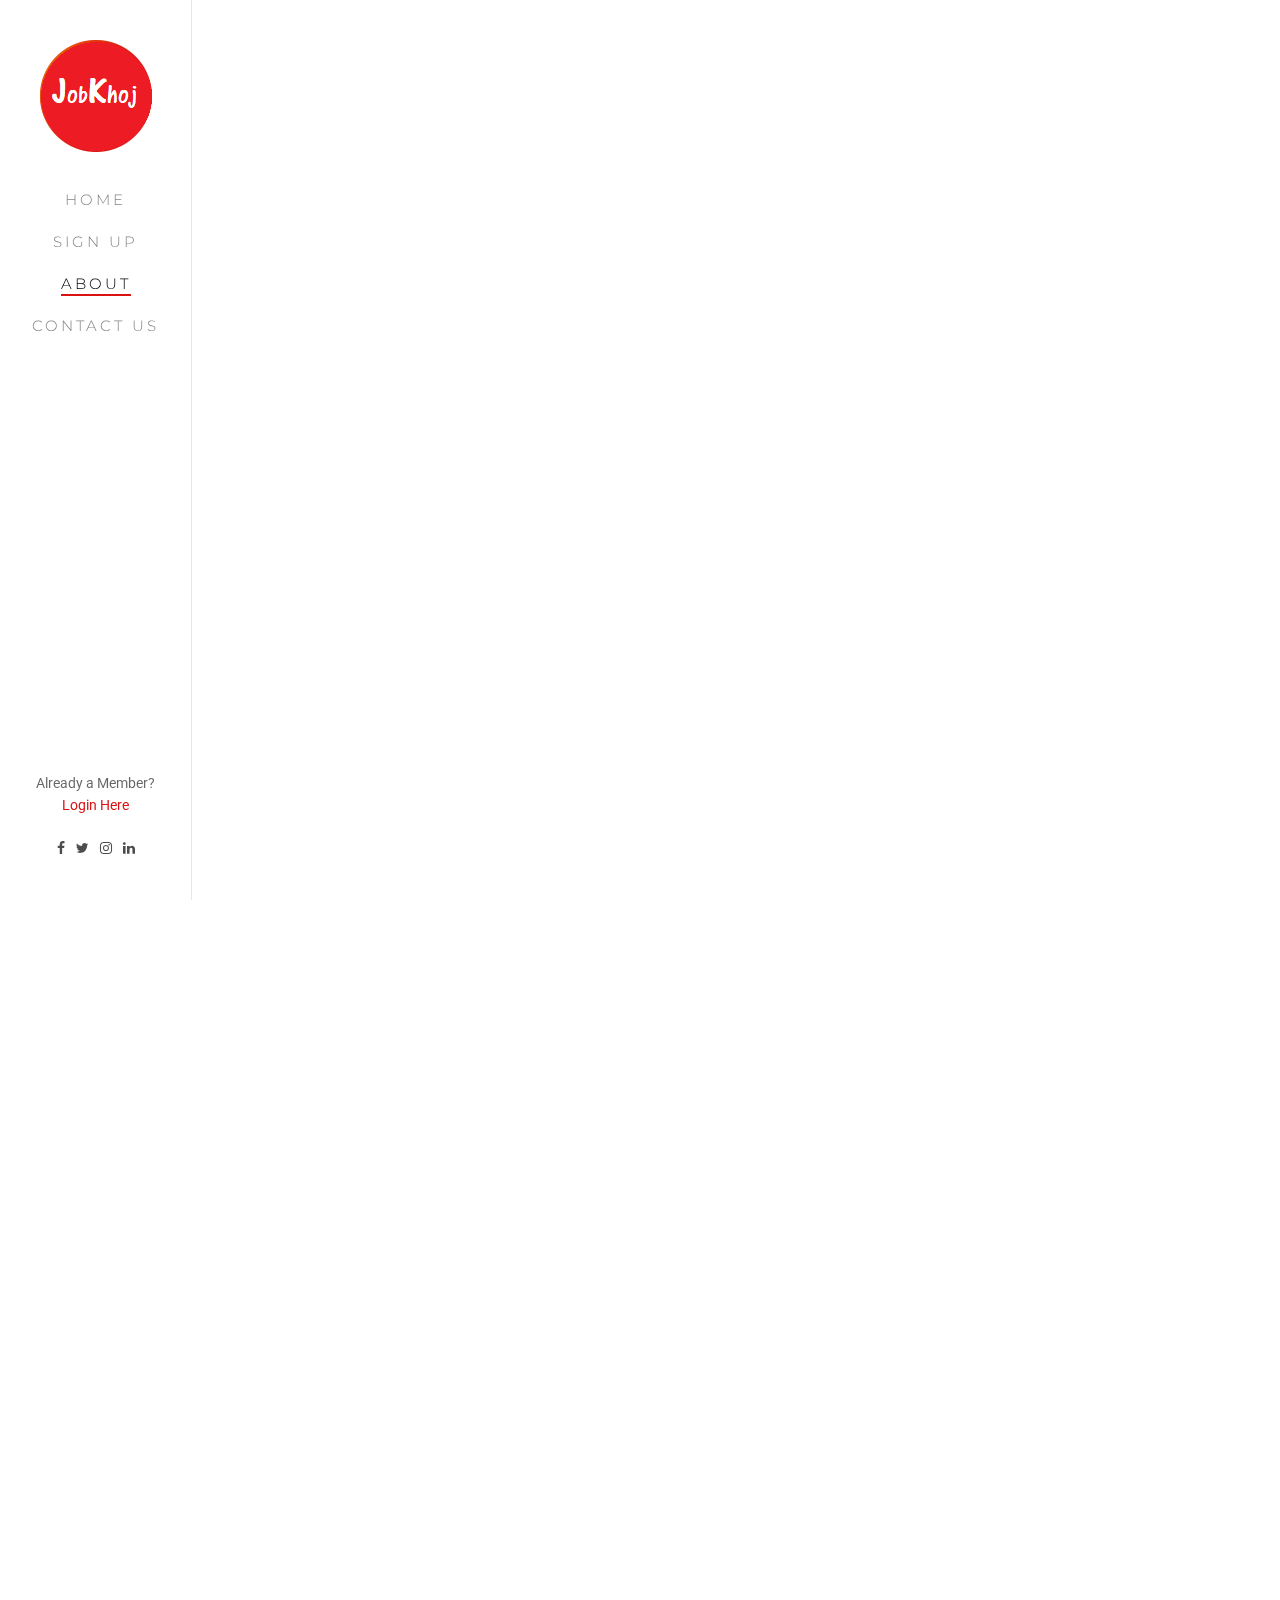
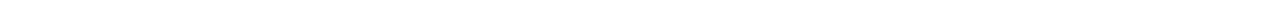
<file: about.html>
<!DOCTYPE html>
 <html class="no-js">
	<head>
	<meta charset="utf-8">
	<meta http-equiv="X-UA-Compatible" content="IE=edge">
	<title>JobKhoj&mdash; Online Job Portal</title>

	<link rel="shortcut icon" href="favicon.ico">

	<link href='https://fonts.googleapis.com/css?family=Roboto:400,300,600,400italic,700' rel='stylesheet' type='text/css'>
	<link href='https://fonts.googleapis.com/css?family=Montserrat:400,700' rel='stylesheet' type='text/css'>

	<!-- Animate.css -->
	<link rel="stylesheet" href="css/animate.css">
	<!-- Icomoon Icon Fonts-->
	<link rel="stylesheet" href="css/icomoon.css">
	<!-- Bootstrap  -->
	<link rel="stylesheet" href="css/bootstrap.css">
	<!-- Owl Carousel -->
	<link rel="stylesheet" href="css/owl.carousel.min.css">
	<link rel="stylesheet" href="css/owl.theme.default.min.css">
	<!-- Theme style  -->
	<link rel="stylesheet" href="css/style.css">

	<script src="js/modernizr-2.6.2.min.js"></script>


	</head>
	<body>

	<div id="fh5co-page">

		<a href="#" class="js-fh5co-nav-toggle fh5co-nav-toggle"><i></i></a>
		<aside id="fh5co-aside" role="complementary" class="border">

			<h1 id="fh5co-logo"><a href="index.html"><img src="images/logo.png" alt="Free HTML5 Bootstrap Website Template"></a></h1>
			<nav id="fh5co-main-menu" role="navigation">
				<ul>
					<li><a href="index.html">Home</a></li>
					<li><a href="web\index.php">Sign Up</a></li>
					<li class="fh5co-active"><a href="about.html">About</a></li>
					<li><a href="contact.html">Contact Us</a></li>
				</ul>
			</nav>

			<div class="fh5co-footer">
				<p> Already a Member?</span><br> <a href="web1\login.php">Login Here</a></p>
				<ul>
					<li><a href="https://www.facebook.com/"><i class="icon-facebook"></i></a></li>
					<li><a href="https://twitter.com/?lang=en"><i class="icon-twitter"></i></a></li>
					<li><a href="https://www.instagram.com/?hl=en"><i class="icon-instagram"></i></a></li>
					<li><a href="https://www.linkedin.com/"><i class="icon-linkedin"></i></a></li>
	</ul>
			</div>

		</aside>

		<div id="fh5co-main">

			<div class="fh5co-narrow-content">
				<div class="row">
					<div class="col-md-5">
						<h2 class="fh5co-heading animate-box" data-animate-effect="fadeInLeft">About Us <span><u>JobKhoj</u></span></h2>
						<p class="fh5co-lead animate-box" data-animate-effect="fadeInLeft">India's leading online career and recruitment resource with its cutting edge technology provides relevant profiles to employers and relevant jobs to jobseekers across industry verticals, experience levels and geographies.</p>
						<p class="animate-box" data-animate-effect="fadeInLeft"> More than 200 million people have registered on the JobKhoj Worldwide network.</p>
					</div>
					<div class="col-md-6 col-md-push-1 animate-box" data-animate-effect="fadeInLeft">
						<img src="images/logo.png" alt="Free HTML5 Bootstrap Template" class="img-responsive">
					</div>
				</div>

			</div>

			<div class="fh5co-narrow-content  animate-box" data-animate-effect="fadeInLeft">
				<h2 class="fh5co-heading" >The Team</span></h2>

				<div class="row">
					<div class="col-md-4 fh5co-staff">
						<img src="images/person3.jpg"  class="img-responsive">
						<h3>Aditya Kapoor</h3>
						<h4>151359, X-12</h4>
						<p>“One important key to success is self-confidence. An important key to self-confidence is preparation.”<cite class="author">&mdash;Arthur Ashe</cite></p>
						<ul class="fh5co-social">
							<li><a href="#"><i class="icon-google"></i></a></li>
							<li><a href="#"><i class="icon-dribbble"></i></a></li>
							<li><a href="#"><i class="icon-twitter"></i></a></li>
							<li><a href="#"><i class="icon-facebook"></i></a></li>
							<li><a href="#"><i class="icon-instagram"></i></a></li>
						</ul>
					</div>
					<div class="col-md-4 fh5co-staff">
						<img src="images/person2.jpg" class="img-responsive">
						<h3>Aastha Gupta</h3>
						<h4>151434, X-12</h4>
						<p>“Big jobs usually go to the men who prove their ability to outgrow small ones.”<cite class="author">&mdash;Ralph Waldo Emerson</cite></p>
						<ul class="fh5co-social">
							<li><a href="#"><i class="icon-google"></i></a></li>
							<li><a href="#"><i class="icon-dribbble"></i></a></li>
							<li><a href="#"><i class="icon-twitter"></i></a></li>
							<li><a href="#"><i class="icon-facebook"></i></a></li>
							<li><a href="#"><i class="icon-instagram"></i></a></li>
						</ul>
					</div>

					</div>
				</div>
			</div>


	<!-- jQuery -->
	<script src="js/jquery.min.js"></script>
	<!-- jQuery Easing -->
	<script src="js/jquery.easing.1.3.js"></script>
	<!-- Bootstrap -->
	<script src="js/bootstrap.min.js"></script>
	<!-- Carousel -->
	<script src="js/owl.carousel.min.js"></script>
	<!-- Stellar -->
	<script src="js/jquery.stellar.min.js"></script>
	<!-- Waypoints -->
	<script src="js/jquery.waypoints.min.js"></script>
	<!-- Counters -->
	<script src="js/jquery.countTo.js"></script>


	<!-- MAIN JS -->
	<script src="js/main.js"></script>

	</body>
</html>
</file>
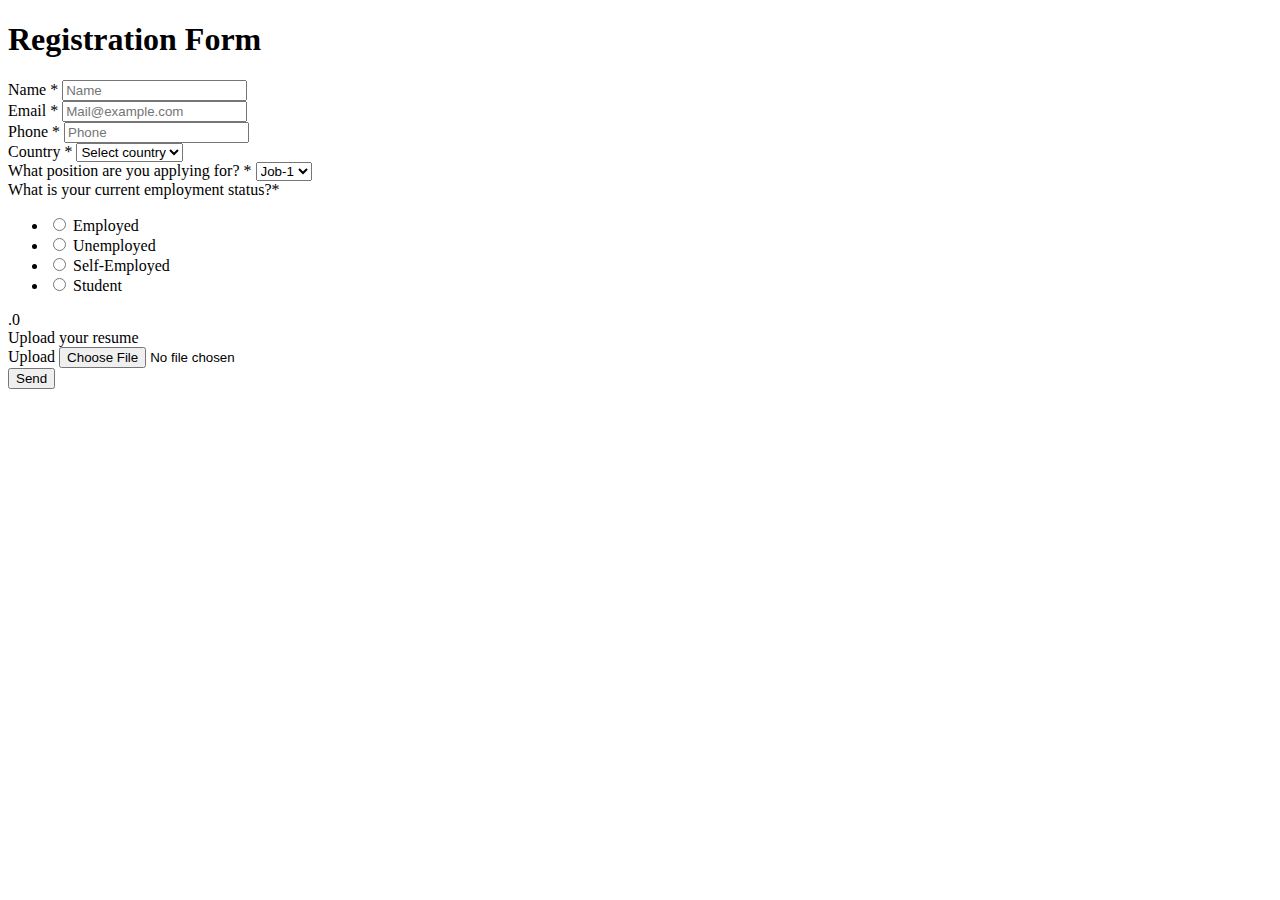
<file: portfolio.html>
<!--A Design by W3layouts
Author: W3layout
Author URL: http://w3layouts.com
License: Creative Commons Attribution 3.0 Unported
License URL: http://creativecommons.org/licenses/by/3.0/
-->
<!doctype html>
<html lang="en">
<head>
<title>JobKhoj&mdash; Online Job Portal</title>
<meta name="viewport" content="width=device-width, initial-scale=1">
<meta http-equiv="Content-Type" content="text/html; charset=utf-8" />
<meta name="keywords" content="Classy Job Application Form Widget Responsive, Login form web template,Flat Pricing tables,Flat Drop downs  Sign up Web Templates, Flat Web Templates, Login signup Responsive web template, Smartphone Compatible web template, free webdesigns for Nokia, Samsung, LG, SonyEricsson, Motorola web design" />
<script type="application/x-javascript"> addEventListener("load", function() { setTimeout(hideURLbar, 0); }, false); function hideURLbar(){ window.scrollTo(0,1); } </script>
<!-- font files -->
<link href='//fonts.googleapis.com/css?family=Lato:400,100,100italic,300,300italic,400italic,700,700italic,900,900italic' rel='style1sheet' type='text/css'>
<!-- /font files -->
<!-- css files -->
<link href="css/style1.css" rel='style1sheet' type='text/css' media="all" />
<link rel="style1sheet" href="css/j-forms.css">

<!-- /css files -->
<script type="text/javascript" src="js/jquery-2.1.4.min.js"></script>

</head>
<body>
<h1 class="header-w3ls">Registration Form</h1>
<div class="content-w3ls">
	<div class="form-w3ls">
		<form action="#" method="post">
			<div class="content-wthree1">
				<div class="grid-agileits1">
					<div class="form-control">
						<label class="header">Name <span>*</span></label>
						<input type="text" id="name" name="name" placeholder="Name" title="Please enter your Full Name" required="">
					</div>

					<div class="form-control">
						<label class="header">Email <span>*</span></label>
						<input type="email" id="email" name="email" placeholder="Mail@example.com" title="Please enter a Valid Email Address" required="">
					</div>
					<div class="form-control">
						<label class="header">Phone <span>*</span></label>
						<input type="text" id="name" name="phone" placeholder="Phone" title="Please enter your Phone No" required="">
					</div>
				</div>
				<div class="form-control">
				<div class="main-row">
						<label class="header">Country <span>*</span></label>
							<select name="country">
								<option value="none" selected="" disabled="">Select country</option>

								<option value="Philippines">Philippines</option>
								<option value="Portugal">Portugal</option>
								<option value="South Africa">South Africa</option>
								<option value="Spain">Spain</option>
								<option value="Switzerland">Switzerland</option>
							</select>
							<i></i>

					</div>
					</div>
					<div class="form-control">
				<div class="main-row">
						<label class="header">What position are you applying for? <span>*</span></label>
							<select name="country">
								<option value="none" selected="" disabled="">Job-1</option>

								<option value="Job-2">Job-2</option>
								<option value="Job-3">Job-3</option>
								<option value="Job-4">Job-4</option>
								<option value="Job-5">Job-5</option>
								<option value="Job-6">Job-6</option>
							</select>
							<i></i>

					</div>
					</div>
			</div>
			<div class="content-wthree2">
				<div class="grid-w3layouts1">
					<div class="w3-agile1">
						<label class="rating">What is your current employment status?<span>*</span></label>
						<ul>
							<li>
								<input type="radio" id="a-option" name="selector1">
								<label for="a-option">Employed </label>
								<div class="check"></div>
							</li>
							<li>
								<input type="radio" id="b-option" name="selector1">
								<label for="b-option">Unemployed</label>
								<div class="check"><div class="inside"></div></div>
							</li>
							<li>
								<input type="radio" id="c-option" name="selector1">
								<label for="c-option">Self-Employed</label>
								<div class="check"><div class="inside"></div></div>
							</li>
							<li>
								<input type="radio" id="d-option" name="selector1">
								<label for="d-option">Student</label>
								<div class="check"></div>
							</li>
							<div class="clear"></div>
						</ul>
					</div>

				</div>

				<div class="clear"></div>
			</div>
		.0
				<div class="w3ls-btn">
					<div class="contact-forms">
					<label class="rating">Upload your resume</label>
						<label class="input append-small-btn">
								<div class="upload-btn">
									Upload
									<input type="file" name="file1" onchange="document.getElementById('file1_input').value = this.value;">
								</div>
						</label>
				<div class="wthreesubmitaits">
					<input type="submit" name="submit" value="Send">
				</div>
				</form>
					</div>
					</div>
	</div>

</div>

</body>
</html>
</file>
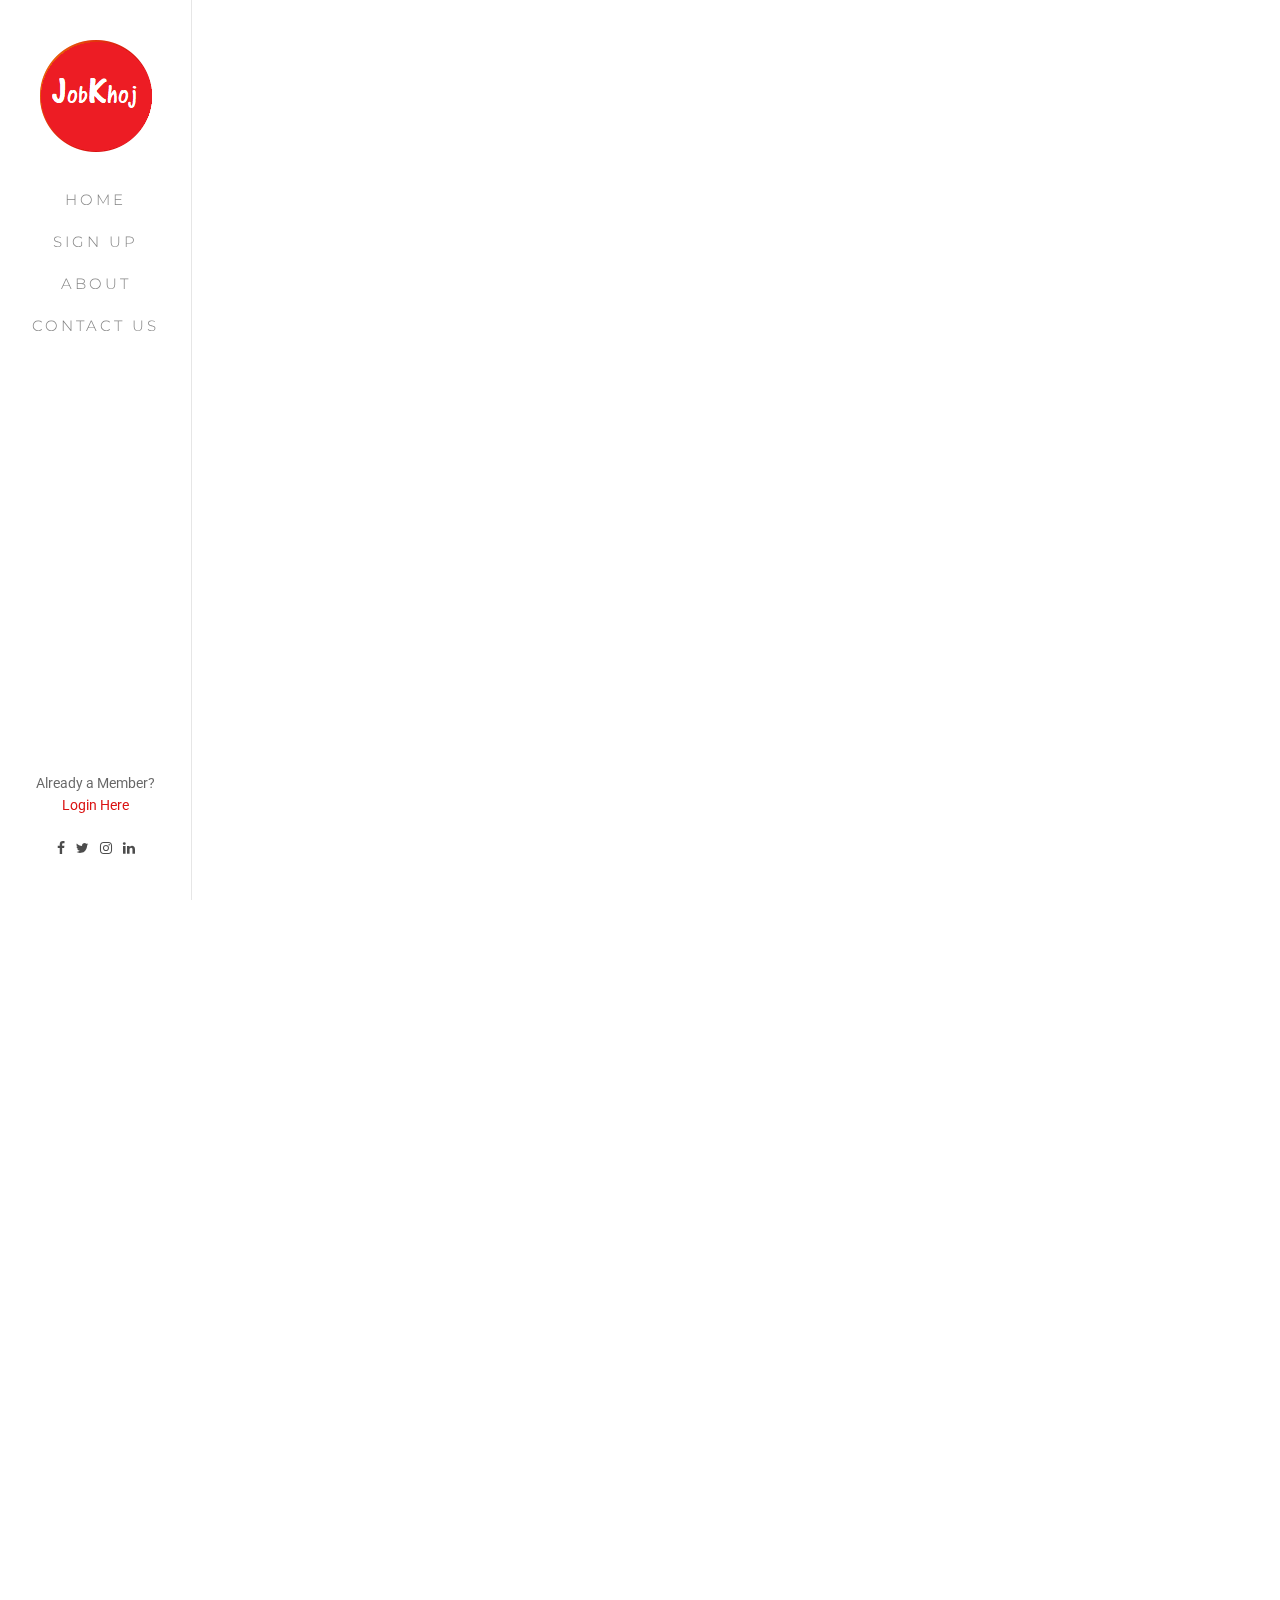
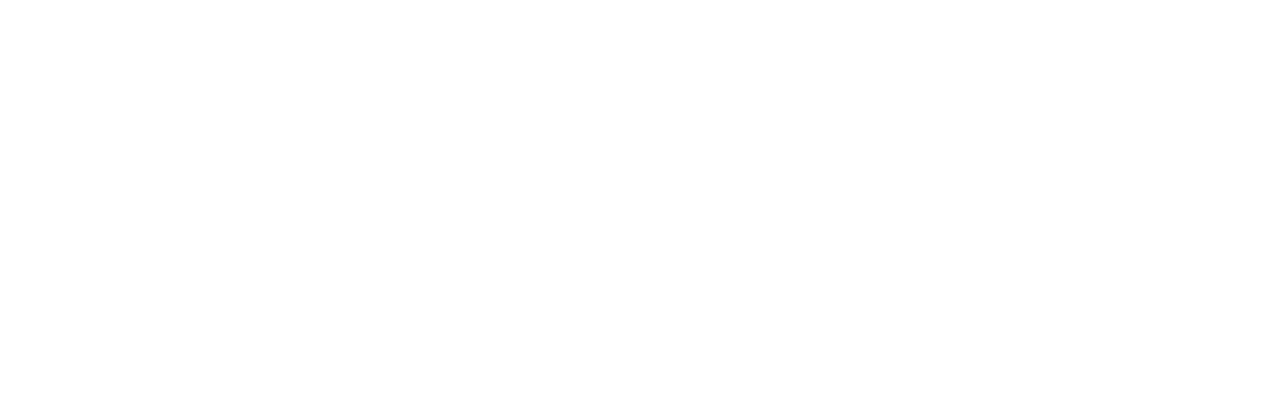
<file: work.html>
<!DOCTYPE html>
 <html class="no-js">
	<head>
	<meta charset="utf-8">
	<meta http-equiv="X-UA-Compatible" content="IE=edge">
	<title>JobKhoj&mdash; Online Job Portal</title>
	<link rel="shortcut icon" href="favicon.ico">
	<link href='https://fonts.googleapis.com/css?family=Roboto:400,300,600,400italic,700' rel='stylesheet' type='text/css'>
	<link href='https://fonts.googleapis.com/css?family=Montserrat:400,700' rel='stylesheet' type='text/css'>

	<!-- Animate.css -->
	<link rel="stylesheet" href="css/animate.css">
	<!-- Icomoon Icon Fonts-->
	<link rel="stylesheet" href="css/icomoon.css">
	<!-- Bootstrap  -->
	<link rel="stylesheet" href="css/bootstrap.css">
	<!-- Owl Carousel -->
	<link rel="stylesheet" href="css/owl.carousel.min.css">
	<link rel="stylesheet" href="css/owl.theme.default.min.css">
	<!-- Theme style  -->
	<link rel="stylesheet" href="css/style.css">

	<!-- Modernizr JS -->
	<script src="js/modernizr-2.6.2.min.js"></script>


	</head>
	<body>

	<div id="fh5co-page">
		<a href="#" class="js-fh5co-nav-toggle fh5co-nav-toggle"><i></i></a>
		<aside id="fh5co-aside" role="complementary" class="border js-fullheight">

			<h1 id="fh5co-logo"><a href="index.html"><img src="images/logo.png" alt="something is missing"></a></h1>
			<nav id="fh5co-main-menu" role="navigation">
				<ul>
					<li><a href="index.html">Home</a></li>
					<li><a href="web\index.php">Sign Up</a></li>
					<li><a href="about.html">About</a></li>
					<li><a href="contact.html">Contact Us</a></li>
				</ul>
			</nav>

			<div class="fh5co-footer">
<p> Already a Member?</span><br> <a href="web1\login.php">Login Here</a></p>
                <ul>
					<li><a href="https://www.facebook.com/"><i class="icon-facebook"></i></a></li>
					<li><a href="https://twitter.com/?lang=en"><i class="icon-twitter"></i></a></li>
					<li><a href="https://www.instagram.com/?hl=en"><i class="icon-instagram"></i></a></li>
					<li><a href="https://www.linkedin.com/"><i class="icon-linkedin"></i></a></li>
				</ul>
			</div>

		</aside>

		<div id="fh5co-main">

			<div class="fh5co-narrow-content">
				<div class="row">

					<div class="col-md-12 animate-box" data-animate-effect="fadeInLeft">
						<figure class="text-center">
							<img src="images/work.jpg" alt="Free HTML5 Bootstrap" class="img-responsive">
						</figure>
					</div>

					<div class="col-md-8 col-md-offset-2 animate-box" data-animate-effect="fadeInLeft">

						<div class="col-md-9 col-md-push-3">
							<h1>ITES / BPO</h1>
							<p>Business process outsourcing (BPO) is a subset of outsourcing that involves the contracting of the operations and responsibilities of a specific business process to a third-party service provider. Originally, this was associated with manufacturing firms, such as Coca-Cola that outsourced large segments of its supply chain.</p>

              <table>
  <tr>
    <th>Company</th>
    <th>Contact</th>
    <th>Website</th>
  </tr>
  <tr>
    <td>Genpact</td>
    <td>+91 1244022000</td>
    <td><a href="http://www.genpact.com/about-us/regions/asia/india">Genpact India</a></td>
  </tr>
  <tr>
    <td>Tata Consultancy Services BPO</td>
    <td>+91 2267789078</td>
    <td><a href="https://www.tcs.com/business-operations">TCS BPO</a></td>
  </tr>
  <tr>
    <td>Wipro BPO</td>
    <td>+91 (80)28440011</td>
    <td><a href="https://www.wipro.com/business-process/">Wipro BPO</a></td>
  </tr>
  <tr>
    <td>Aegis Limited</td>
    <td>1-303-893-0552</td>
    <td><a href="https://www.hugedomains.com/domain_profile.cfm?d=bpmwatch&e=com">Aegis Limited</a></td>
  </tr>

  <tr>
    <td>Serco Global Services</td>
    <td>+44 (0)1256 745900</td>
    <td><a href="https://www.serco.com/">Serco</a></td>
  </tr>
  <tr>
    <td>Infosys BPO</td>
    <td>+91- 0124-4583700​</td>
    <td><a href="https://www.infosysbpo.com/">Infosys BPO</a></td>
  </tr>
  <tr>
    <td>WNS Global Services</td>
    <td>Giovanni Rovelli</td>
    <td>Italy</td>
  </tr>
  <tr>
    <td>Firstsource Solutions</td>
    <td>Giovanni Rovelli</td>
    <td>Italy</td>
  </tr>
  <tr>
    <td>Hinduja Global Solution</td>
    <td> +91 (080)-46431228</td>
    <td><a href="https://www.teamhgs.com/">HGS BPO</a></td>
  </tr>
  <tr>
    <td>EXL Service</td>
    <td>212 277 7100</td>
    <td><a href="https://www.exlservice.com/">EXL BPO</a></td>
  </tr>
</table>
						</div>

						<div class="col-md-3 col-md-pull-9 fh5co-services">
							<h3>Services</h3>
							<ul>
								<li>Tele-Martketing</li>
								<li>Order Taking</li>
								<li>IT help desk</li>
								<li>Customer Support</li>
							</ul>
						</div>

					</div>
				</div>

				<div class="row work-pagination animate-box" data-animate-effect="fadeInLeft">
					<div class="col-md-8 col-md-offset-2 col-sm-12 col-sm-offset-0">

						<div class="col-md-4 col-sm-4 col-xs-4 text-center">
							<a href="#"><i class="icon-long-arrow-left"></i> <span>Previous</span></a>
						</div>
						<div class="col-md-4 col-sm-4 col-xs-4 text-center">
							<a href="#"><i class="icon-th-large"></i></a>
						</div>
						<div class="col-md-4 col-sm-4 col-xs-4 text-center">
							<a href="#"><span>Next</span> <i class="icon-long-arrow-right"></i></a>
						</div>
					</div>
				</div>

			</div>
		</div>
	</div>

	<!-- jQuery -->
	<script src="js/jquery.min.js"></script>
	<!-- jQuery Easing -->
	<script src="js/jquery.easing.1.3.js"></script>
	<!-- Bootstrap -->
	<script src="js/bootstrap.min.js"></script>
	<!-- Carousel -->
	<script src="js/owl.carousel.min.js"></script>
	<!-- Stellar -->
	<script src="js/jquery.stellar.min.js"></script>
	<!-- Waypoints -->
	<script src="js/jquery.waypoints.min.js"></script>
	<!-- Counters -->
	<script src="js/jquery.countTo.js"></script>
	<script src="js/main.js"></script>

	</body>
</html>
</file>
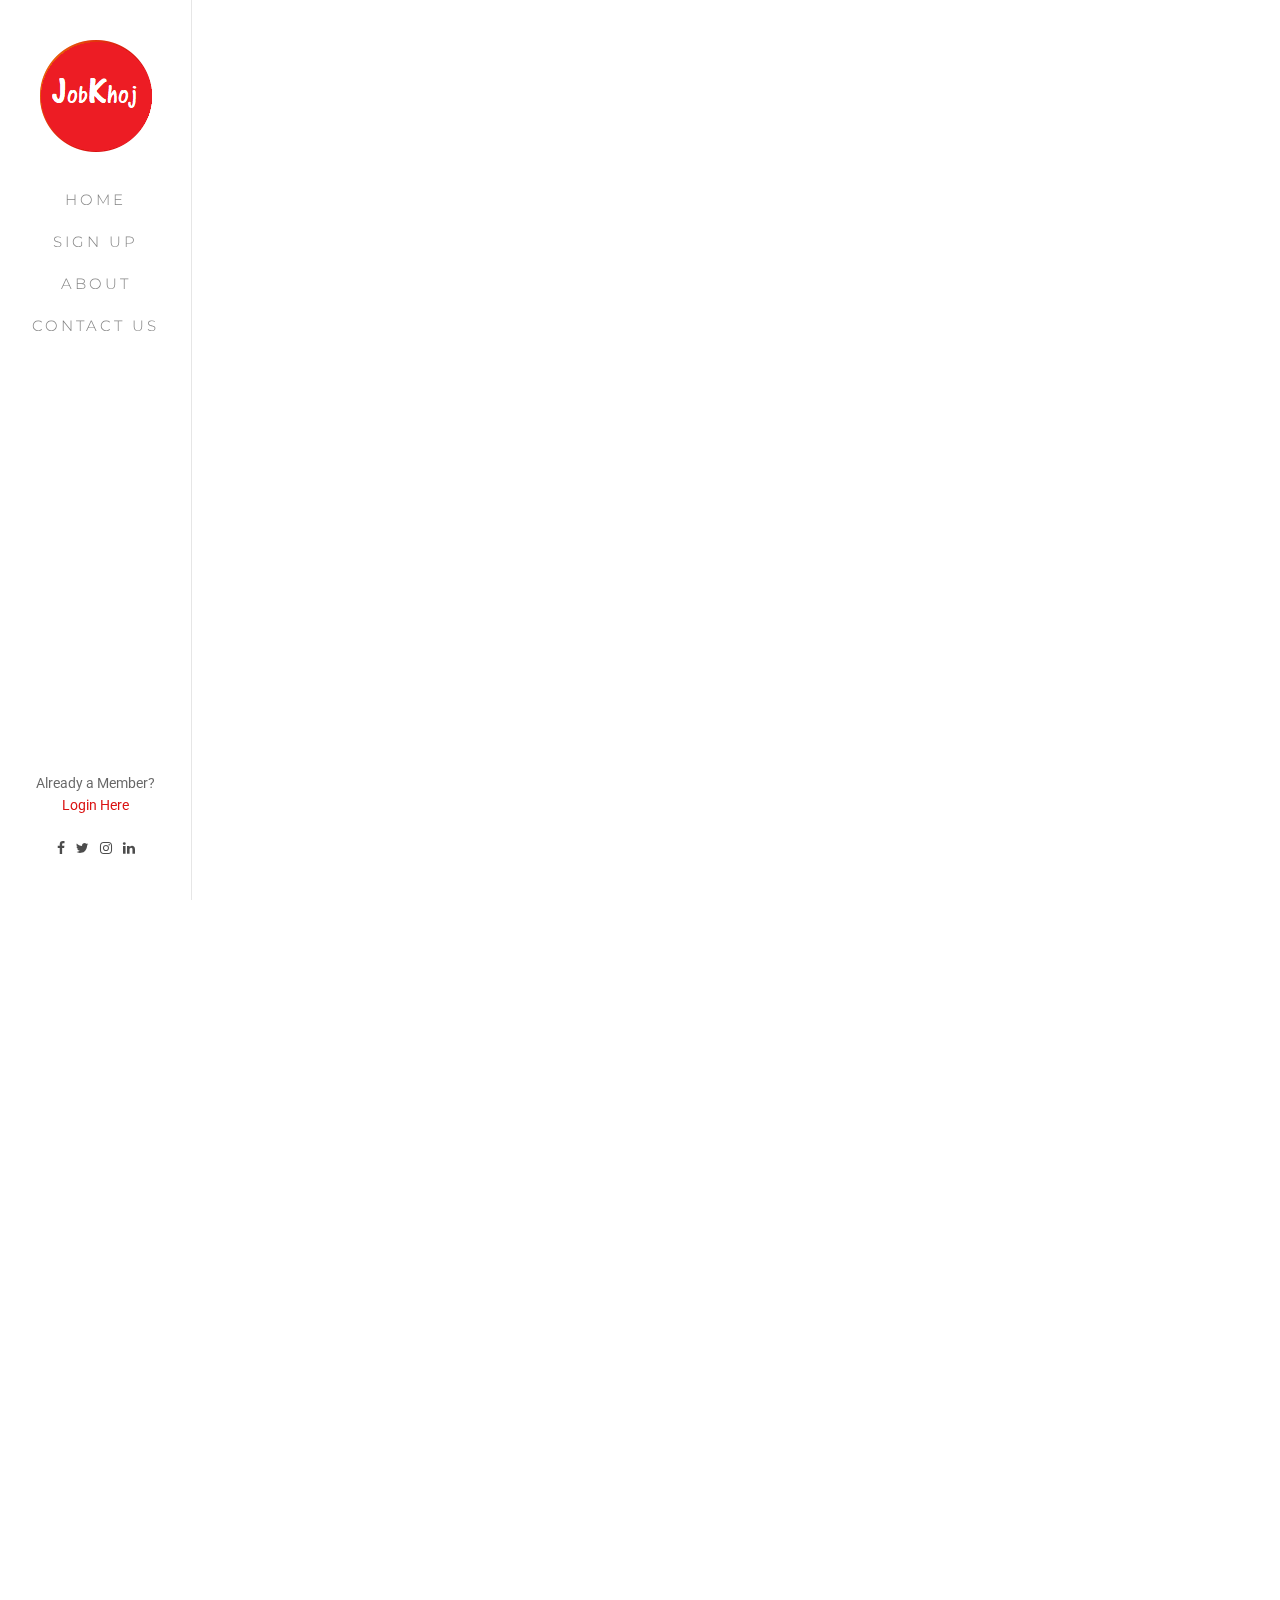
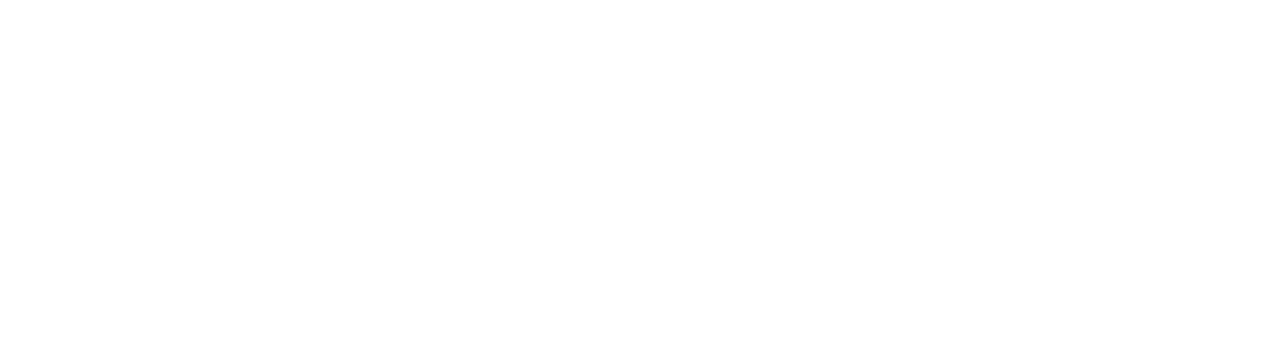
<file: work1.html>
<!DOCTYPE html>
 <html class="no-js">
	<head>
	<meta charset="utf-8">
	<meta http-equiv="X-UA-Compatible" content="IE=edge">
	<title>JobKhoj&mdash; Online Job Portal</title>
	<link rel="shortcut icon" href="favicon.ico">
	<link href='https://fonts.googleapis.com/css?family=Roboto:400,300,600,400italic,700' rel='stylesheet' type='text/css'>
	<link href='https://fonts.googleapis.com/css?family=Montserrat:400,700' rel='stylesheet' type='text/css'>

	<!-- Animate.css -->
	<link rel="stylesheet" href="css/animate.css">
	<!-- Icomoon Icon Fonts-->
	<link rel="stylesheet" href="css/icomoon.css">
	<!-- Bootstrap  -->
	<link rel="stylesheet" href="css/bootstrap.css">
	<!-- Owl Carousel -->
	<link rel="stylesheet" href="css/owl.carousel.min.css">
	<link rel="stylesheet" href="css/owl.theme.default.min.css">
	<!-- Theme style  -->
	<link rel="stylesheet" href="css/style.css">

	<!-- Modernizr JS -->
	<script src="js/modernizr-2.6.2.min.js"></script>


	</head>
	<body>

	<div id="fh5co-page">
		<a href="#" class="js-fh5co-nav-toggle fh5co-nav-toggle"><i></i></a>
		<aside id="fh5co-aside" role="complementary" class="border js-fullheight">

			<h1 id="fh5co-logo"><a href="index.html"><img src="images/logo.png" alt="something is missing"></a></h1>
			<nav id="fh5co-main-menu" role="navigation">
				<ul>
					<li><a href="index.html">Home</a></li>
					<li><a href="web\index.php">Sign Up</a></li>
					<li><a href="about.html">About</a></li>
					<li><a href="contact.html">Contact Us</a></li>
				</ul>
			</nav>

			<div class="fh5co-footer">
<p> Already a Member?</span><br> <a href="web1\login.php">Login Here</a></p>
                <ul>
					<li><a href="https://www.facebook.com/"><i class="icon-facebook"></i></a></li>
					<li><a href="https://twitter.com/?lang=en"><i class="icon-twitter"></i></a></li>
					<li><a href="https://www.instagram.com/?hl=en"><i class="icon-instagram"></i></a></li>
					<li><a href="https://www.linkedin.com/"><i class="icon-linkedin"></i></a></li>
				</ul>
			</div>

		</aside>

		<div id="fh5co-main">

			<div class="fh5co-narrow-content">
				<div class="row">

					<div class="col-md-12 animate-box" data-animate-effect="fadeInLeft">
						<figure class="text-center">
							<img src="images/working.jpg" alt="Free HTML5 Bootstrap" class="img-responsive">
						</figure>
					</div>

					<div class="col-md-8 col-md-offset-2 animate-box" data-animate-effect="fadeInLeft">

						<div class="col-md-9 col-md-push-3">
							<h1>Engineering</h1>
							<p>Engineering is the application of mathematics, science, economics, and social and practical knowledge to invent, innovate, design, build, maintain, research, and improve structures, machines, tools, systems, components, materials, processes, solutions, and organizations.</p>

              <table>
  <tr>
    <th>Company</th>
    <th>Contact</th>
    <th>Website</th>
  </tr>
  <tr>
    <td>Genpact</td>
    <td>+91 1244022000</td>
    <td><a href="http://www.genpact.com/about-us/regions/asia/india">Genpact India</a></td>
  </tr>
  <tr>
    <td>Tata Consultancy Services BPO</td>
    <td>+91 2267789078</td>
    <td><a href="https://www.tcs.com/business-operations">TCS BPO</a></td>
  </tr>
  <tr>
    <td>Wipro BPO</td>
    <td>+91 (80)28440011</td>
    <td><a href="https://www.wipro.com/business-process/">Wipro BPO</a></td>
  </tr>
  <tr>
    <td>Aegis Limited</td>
    <td>1-303-893-0552</td>
    <td><a href="https://www.hugedomains.com/domain_profile.cfm?d=bpmwatch&e=com">Aegis Limited</a></td>
  </tr>

  <tr>
    <td>Serco Global Services</td>
    <td>+44 (0)1256 745900</td>
    <td><a href="https://www.serco.com/">Serco</a></td>
  </tr>
  <tr>
    <td>Infosys BPO</td>
    <td>+91- 0124-4583700​</td>
    <td><a href="https://www.infosysbpo.com/">Infosys BPO</a></td>
  </tr>
  <tr>
    <td>WNS Global Services</td>
    <td>Giovanni Rovelli</td>
    <td>Italy</td>
  </tr>
  <tr>
    <td>Firstsource Solutions</td>
    <td>Giovanni Rovelli</td>
    <td>Italy</td>
  </tr>
  <tr>
    <td>Hinduja Global Solution</td>
    <td> +91 (080)-46431228</td>
    <td><a href="https://www.teamhgs.com/">HGS BPO</a></td>
  </tr>
  <tr>
    <td>EXL Service</td>
    <td>212 277 7100</td>
    <td><a href="https://www.exlservice.com/">EXL BPO</a></td>
  </tr>
</table>
						</div>

						<div class="col-md-3 col-md-pull-9 fh5co-services">
							<h3>Services</h3>
							<ul>
								<li>Computer-Science</li>
								<li>Civil</li>
								<li>Electronics</li>
								<li>Mechanical</li>
							</ul>
						</div>

					</div>
				</div>

				<div class="row work-pagination animate-box" data-animate-effect="fadeInLeft">
					<div class="col-md-8 col-md-offset-2 col-sm-12 col-sm-offset-0">

						<div class="col-md-4 col-sm-4 col-xs-4 text-center">
							<a href="#"><i class="icon-long-arrow-left"></i> <span>Previous</span></a>
						</div>
						<div class="col-md-4 col-sm-4 col-xs-4 text-center">
							<a href="#"><i class="icon-th-large"></i></a>
						</div>
						<div class="col-md-4 col-sm-4 col-xs-4 text-center">
							<a href="#"><span>Next</span> <i class="icon-long-arrow-right"></i></a>
						</div>
					</div>
				</div>

			</div>
		</div>
	</div>

	<!-- jQuery -->
	<script src="js/jquery.min.js"></script>
	<!-- jQuery Easing -->
	<script src="js/jquery.easing.1.3.js"></script>
	<!-- Bootstrap -->
	<script src="js/bootstrap.min.js"></script>
	<!-- Carousel -->
	<script src="js/owl.carousel.min.js"></script>
	<!-- Stellar -->
	<script src="js/jquery.stellar.min.js"></script>
	<!-- Waypoints -->
	<script src="js/jquery.waypoints.min.js"></script>
	<!-- Counters -->
	<script src="js/jquery.countTo.js"></script>
	<script src="js/main.js"></script>

	</body>
</html>
</file>
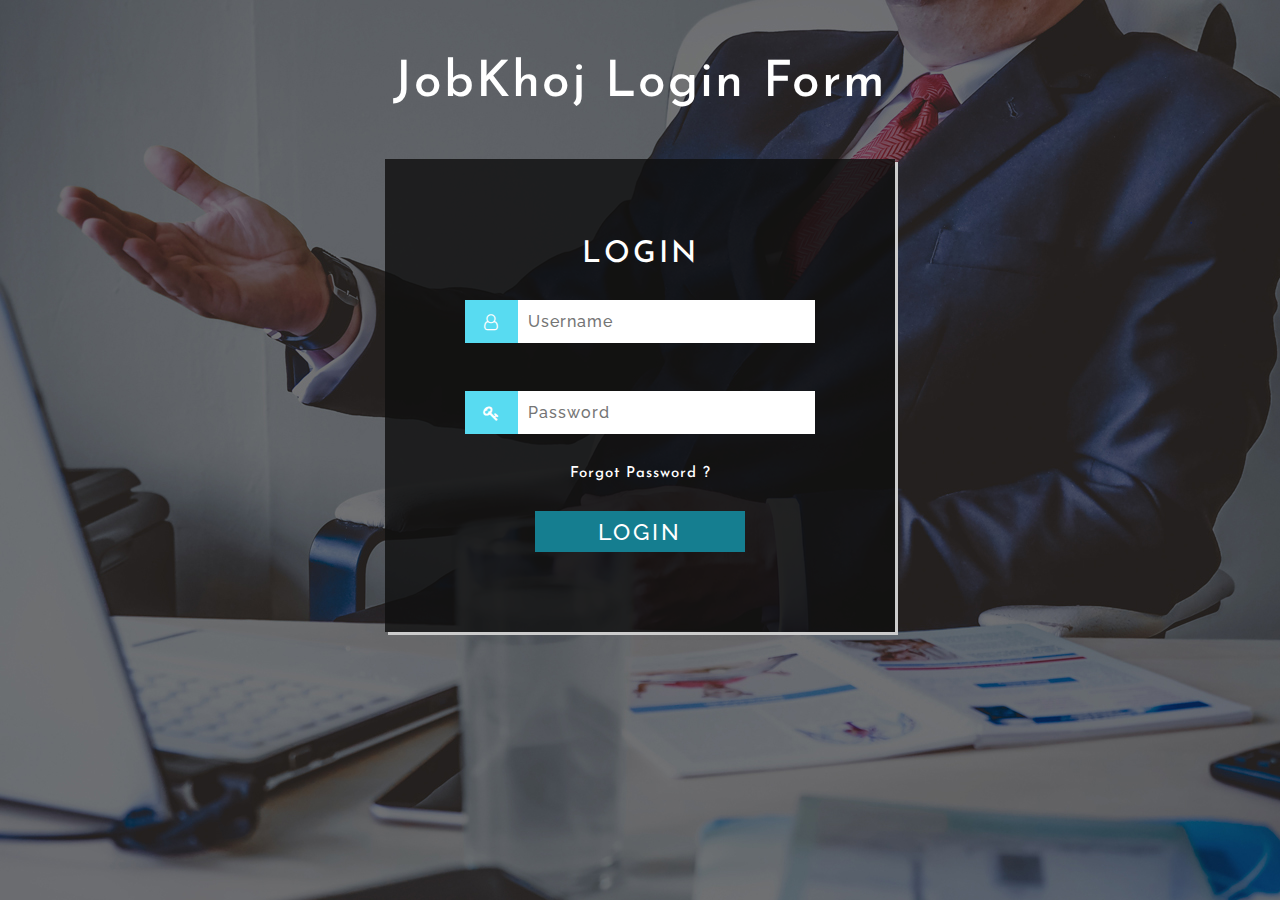
<file: web1/login.html>
<!DOCTYPE html>
<html>
<head>
<title>JobKhoj&mdash; Online Job Portal</title>
<script type="application/x-javascript"> addEventListener("load", function() { setTimeout(hideURLbar, 0); }, false);
function hideURLbar(){ window.scrollTo(0,1); } </script>
<!-- Meta tag Keywords -->
<link href="css/style.css" rel="stylesheet" type="text/css" media="all"/><!--stylesheet-css-->
<link rel="stylesheet" href="css/font-awesome.css"><!--fontawesome-->
<link href="//fonts.googleapis.com/css?family=Josefin+Sans" rel="stylesheet"><!--online fonts-->
<link href="//fonts.googleapis.com/css?family=Raleway" rel="stylesheet"><!--online fonts-->
</head>
<body>
	<div class="w3ls-main">
		<div class="wthree-heading">
			<h1>JobKhoj Login form</h1>
		</div>
			<div class="wthree-container">
				<div class="wthree-form">
					<div class="agileits-2">
						<h2>login</h2>
					</div>
					<form action="#" method="post">
						<div class="w3-user">
							<span><i class="fa fa-user-o" aria-hidden="true"></i></span>
							<input type="text" name="Username" placeholder="Username" required="">
						</div>
						<div class="clear"></div>
						<div class="w3-psw">
							<span><i class="fa fa-key" aria-hidden="true"></i></span>
							<input type="password" name="password" placeholder="Password" required="">
						</div>
						<div class="clear"></div>
						<div class="w3l">
							<span><a href="#">forgot password ?</a></span>
						</div>
						<div class="clear"></div>
						<div class="w3l-submit">
							<input type="submit" value="login">
						</div>
						<div class="clear"></div>
					</form>
				</div>
			</div>
	</div>
		</body>
</html>
</file>
<file: css/icomoon.css>
table {
    font-family: arial, sans-serif;
    border-collapse: collapse;
    width: 100%;
}

td, th {
    border: 1px solid #dddddd;
    text-align: left;
    padding: 8px;
}

tr:nth-child(even) {
    background-color: #dddddd;
}

@font-face {
    font-family: 'icomoon';
    src:    url('../fonts/icomoon/icomoon.eot?195opb');
    src:    url('../fonts/icomoon/icomoon.eot?195opb#iefix') format('embedded-opentype'),
        url('../fonts/icomoon/icomoon.ttf?195opb') format('truetype'),
        url('../fonts/icomoon/icomoon.woff?195opb') format('woff'),
        url('../fonts/icomoon/icomoon.svg?195opb#icomoon') format('svg');
    font-weight: normal;
    font-style: normal;
}

[class^="icon-"], [class*=" icon-"] {
    /* use !important to prevent issues with browser extensions that change fonts */
    font-family: 'icomoon' !important;
    speak: none;
    font-style: normal;
    font-weight: normal;
    font-variant: normal;
    text-transform: none;
    line-height: 1;

    /* Better Font Rendering =========== */
    -webkit-font-smoothing: antialiased;
    -moz-osx-font-smoothing: grayscale;
}

.icon-glass:before {
    content: "\f000";
}
.icon-music:before {
    content: "\f001";
}
.icon-search:before {
    content: "\f002";
}
.icon-envelope-o:before {
    content: "\f003";
}
.icon-heart:before {
    content: "\f004";
}
.icon-star:before {
    content: "\f005";
}
.icon-star-o:before {
    content: "\f006";
}
.icon-user:before {
    content: "\f007";
}
.icon-film:before {
    content: "\f008";
}
.icon-th-large:before {
    content: "\f009";
}
.icon-th:before {
    content: "\f00a";
}
.icon-th-list:before {
    content: "\f00b";
}
.icon-check:before {
    content: "\f00c";
}
.icon-close:before {
    content: "\f00d";
}
.icon-remove:before {
    content: "\f00d";
}
.icon-times:before {
    content: "\f00d";
}
.icon-search-plus:before {
    content: "\f00e";
}
.icon-search-minus:before {
    content: "\f010";
}
.icon-power-off:before {
    content: "\f011";
}
.icon-signal:before {
    content: "\f012";
}
.icon-cog:before {
    content: "\f013";
}
.icon-gear:before {
    content: "\f013";
}
.icon-trash-o:before {
    content: "\f014";
}
.icon-home:before {
    content: "\f015";
}
.icon-file-o:before {
    content: "\f016";
}
.icon-clock-o:before {
    content: "\f017";
}
.icon-road:before {
    content: "\f018";
}
.icon-download:before {
    content: "\f019";
}
.icon-arrow-circle-o-down:before {
    content: "\f01a";
}
.icon-arrow-circle-o-up:before {
    content: "\f01b";
}
.icon-inbox:before {
    content: "\f01c";
}
.icon-play-circle-o:before {
    content: "\f01d";
}
.icon-repeat:before {
    content: "\f01e";
}
.icon-rotate-right:before {
    content: "\f01e";
}
.icon-refresh:before {
    content: "\f021";
}
.icon-list-alt:before {
    content: "\f022";
}
.icon-lock:before {
    content: "\f023";
}
.icon-flag:before {
    content: "\f024";
}
.icon-headphones:before {
    content: "\f025";
}
.icon-volume-off:before {
    content: "\f026";
}
.icon-volume-down:before {
    content: "\f027";
}
.icon-volume-up:before {
    content: "\f028";
}
.icon-qrcode:before {
    content: "\f029";
}
.icon-barcode:before {
    content: "\f02a";
}
.icon-tag:before {
    content: "\f02b";
}
.icon-tags:before {
    content: "\f02c";
}
.icon-book:before {
    content: "\f02d";
}
.icon-bookmark:before {
    content: "\f02e";
}
.icon-print:before {
    content: "\f02f";
}
.icon-camera:before {
    content: "\f030";
}
.icon-font:before {
    content: "\f031";
}
.icon-bold:before {
    content: "\f032";
}
.icon-italic:before {
    content: "\f033";
}
.icon-text-height:before {
    content: "\f034";
}
.icon-text-width:before {
    content: "\f035";
}
.icon-align-left:before {
    content: "\f036";
}
.icon-align-center:before {
    content: "\f037";
}
.icon-align-right:before {
    content: "\f038";
}
.icon-align-justify:before {
    content: "\f039";
}
.icon-list:before {
    content: "\f03a";
}
.icon-dedent:before {
    content: "\f03b";
}
.icon-outdent:before {
    content: "\f03b";
}
.icon-indent:before {
    content: "\f03c";
}
.icon-video-camera:before {
    content: "\f03d";
}
.icon-image:before {
    content: "\f03e";
}
.icon-photo:before {
    content: "\f03e";
}
.icon-picture-o:before {
    content: "\f03e";
}
.icon-pencil:before {
    content: "\f040";
}
.icon-map-marker:before {
    content: "\f041";
}
.icon-adjust:before {
    content: "\f042";
}
.icon-tint:before {
    content: "\f043";
}
.icon-edit:before {
    content: "\f044";
}
.icon-pencil-square-o:before {
    content: "\f044";
}
.icon-share-square-o:before {
    content: "\f045";
}
.icon-check-square-o:before {
    content: "\f046";
}
.icon-arrows:before {
    content: "\f047";
}
.icon-step-backward:before {
    content: "\f048";
}
.icon-fast-backward:before {
    content: "\f049";
}
.icon-backward:before {
    content: "\f04a";
}
.icon-play:before {
    content: "\f04b";
}
.icon-pause:before {
    content: "\f04c";
}
.icon-stop:before {
    content: "\f04d";
}
.icon-forward:before {
    content: "\f04e";
}
.icon-fast-forward:before {
    content: "\f050";
}
.icon-step-forward:before {
    content: "\f051";
}
.icon-eject:before {
    content: "\f052";
}
.icon-chevron-left:before {
    content: "\f053";
}
.icon-chevron-right:before {
    content: "\f054";
}
.icon-plus-circle:before {
    content: "\f055";
}
.icon-minus-circle:before {
    content: "\f056";
}
.icon-times-circle:before {
    content: "\f057";
}
.icon-check-circle:before {
    content: "\f058";
}
.icon-question-circle:before {
    content: "\f059";
}
.icon-info-circle:before {
    content: "\f05a";
}
.icon-crosshairs:before {
    content: "\f05b";
}
.icon-times-circle-o:before {
    content: "\f05c";
}
.icon-check-circle-o:before {
    content: "\f05d";
}
.icon-ban:before {
    content: "\f05e";
}
.icon-arrow-left:before {
    content: "\f060";
}
.icon-arrow-right:before {
    content: "\f061";
}
.icon-arrow-up:before {
    content: "\f062";
}
.icon-arrow-down:before {
    content: "\f063";
}
.icon-mail-forward:before {
    content: "\f064";
}
.icon-share:before {
    content: "\f064";
}
.icon-expand:before {
    content: "\f065";
}
.icon-compress:before {
    content: "\f066";
}
.icon-plus:before {
    content: "\f067";
}
.icon-minus:before {
    content: "\f068";
}
.icon-asterisk:before {
    content: "\f069";
}
.icon-exclamation-circle:before {
    content: "\f06a";
}
.icon-gift:before {
    content: "\f06b";
}
.icon-leaf:before {
    content: "\f06c";
}
.icon-fire:before {
    content: "\f06d";
}
.icon-eye:before {
    content: "\f06e";
}
.icon-eye-slash:before {
    content: "\f070";
}
.icon-exclamation-triangle:before {
    content: "\f071";
}
.icon-warning:before {
    content: "\f071";
}
.icon-plane:before {
    content: "\f072";
}
.icon-calendar:before {
    content: "\f073";
}
.icon-random:before {
    content: "\f074";
}
.icon-comment:before {
    content: "\f075";
}
.icon-magnet:before {
    content: "\f076";
}
.icon-chevron-up:before {
    content: "\f077";
}
.icon-chevron-down:before {
    content: "\f078";
}
.icon-retweet:before {
    content: "\f079";
}
.icon-shopping-cart:before {
    content: "\f07a";
}
.icon-folder:before {
    content: "\f07b";
}
.icon-folder-open:before {
    content: "\f07c";
}
.icon-arrows-v:before {
    content: "\f07d";
}
.icon-arrows-h:before {
    content: "\f07e";
}
.icon-bar-chart:before {
    content: "\f080";
}
.icon-bar-chart-o:before {
    content: "\f080";
}
.icon-twitter-square:before {
    content: "\f081";
}
.icon-facebook-square:before {
    content: "\f082";
}
.icon-camera-retro:before {
    content: "\f083";
}
.icon-key:before {
    content: "\f084";
}
.icon-cogs:before {
    content: "\f085";
}
.icon-gears:before {
    content: "\f085";
}
.icon-comments:before {
    content: "\f086";
}
.icon-thumbs-o-up:before {
    content: "\f087";
}
.icon-thumbs-o-down:before {
    content: "\f088";
}
.icon-star-half:before {
    content: "\f089";
}
.icon-heart-o:before {
    content: "\f08a";
}
.icon-sign-out:before {
    content: "\f08b";
}
.icon-linkedin-square:before {
    content: "\f08c";
}
.icon-thumb-tack:before {
    content: "\f08d";
}
.icon-external-link:before {
    content: "\f08e";
}
.icon-sign-in:before {
    content: "\f090";
}
.icon-trophy:before {
    content: "\f091";
}
.icon-github-square:before {
    content: "\f092";
}
.icon-upload:before {
    content: "\f093";
}
.icon-lemon-o:before {
    content: "\f094";
}
.icon-phone:before {
    content: "\f095";
}
.icon-square-o:before {
    content: "\f096";
}
.icon-bookmark-o:before {
    content: "\f097";
}
.icon-phone-square:before {
    content: "\f098";
}
.icon-twitter:before {
    content: "\f099";
}
.icon-facebook:before {
    content: "\f09a";
}
.icon-facebook-f:before {
    content: "\f09a";
}
.icon-github:before {
    content: "\f09b";
}
.icon-unlock:before {
    content: "\f09c";
}
.icon-credit-card:before {
    content: "\f09d";
}
.icon-feed:before {
    content: "\f09e";
}
.icon-rss:before {
    content: "\f09e";
}
.icon-hdd-o:before {
    content: "\f0a0";
}
.icon-bullhorn:before {
    content: "\f0a1";
}
.icon-bell-o:before {
    content: "\f0a2";
}
.icon-certificate:before {
    content: "\f0a3";
}
.icon-hand-o-right:before {
    content: "\f0a4";
}
.icon-hand-o-left:before {
    content: "\f0a5";
}
.icon-hand-o-up:before {
    content: "\f0a6";
}
.icon-hand-o-down:before {
    content: "\f0a7";
}
.icon-arrow-circle-left:before {
    content: "\f0a8";
}
.icon-arrow-circle-right:before {
    content: "\f0a9";
}
.icon-arrow-circle-up:before {
    content: "\f0aa";
}
.icon-arrow-circle-down:before {
    content: "\f0ab";
}
.icon-globe:before {
    content: "\f0ac";
}
.icon-wrench:before {
    content: "\f0ad";
}
.icon-tasks:before {
    content: "\f0ae";
}
.icon-filter:before {
    content: "\f0b0";
}
.icon-briefcase:before {
    content: "\f0b1";
}
.icon-arrows-alt:before {
    content: "\f0b2";
}
.icon-group:before {
    content: "\f0c0";
}
.icon-users:before {
    content: "\f0c0";
}
.icon-chain:before {
    content: "\f0c1";
}
.icon-link:before {
    content: "\f0c1";
}
.icon-cloud:before {
    content: "\f0c2";
}
.icon-flask:before {
    content: "\f0c3";
}
.icon-cut:before {
    content: "\f0c4";
}
.icon-scissors:before {
    content: "\f0c4";
}
.icon-copy:before {
    content: "\f0c5";
}
.icon-files-o:before {
    content: "\f0c5";
}
.icon-paperclip:before {
    content: "\f0c6";
}
.icon-floppy-o:before {
    content: "\f0c7";
}
.icon-save:before {
    content: "\f0c7";
}
.icon-square:before {
    content: "\f0c8";
}
.icon-bars:before {
    content: "\f0c9";
}
.icon-navicon:before {
    content: "\f0c9";
}
.icon-reorder:before {
    content: "\f0c9";
}
.icon-list-ul:before {
    content: "\f0ca";
}
.icon-list-ol:before {
    content: "\f0cb";
}
.icon-strikethrough:before {
    content: "\f0cc";
}
.icon-underline:before {
    content: "\f0cd";
}
.icon-table:before {
    content: "\f0ce";
}
.icon-magic:before {
    content: "\f0d0";
}
.icon-truck:before {
    content: "\f0d1";
}
.icon-pinterest:before {
    content: "\f0d2";
}
.icon-pinterest-square:before {
    content: "\f0d3";
}
.icon-google-plus-square:before {
    content: "\f0d4";
}
.icon-google-plus:before {
    content: "\f0d5";
}
.icon-money:before {
    content: "\f0d6";
}
.icon-caret-down:before {
    content: "\f0d7";
}
.icon-caret-up:before {
    content: "\f0d8";
}
.icon-caret-left:before {
    content: "\f0d9";
}
.icon-caret-right:before {
    content: "\f0da";
}
.icon-columns:before {
    content: "\f0db";
}
.icon-sort:before {
    content: "\f0dc";
}
.icon-unsorted:before {
    content: "\f0dc";
}
.icon-sort-desc:before {
    content: "\f0dd";
}
.icon-sort-down:before {
    content: "\f0dd";
}
.icon-sort-asc:before {
    content: "\f0de";
}
.icon-sort-up:before {
    content: "\f0de";
}
.icon-envelope:before {
    content: "\f0e0";
}
.icon-linkedin:before {
    content: "\f0e1";
}
.icon-rotate-left:before {
    content: "\f0e2";
}
.icon-undo:before {
    content: "\f0e2";
}
.icon-gavel:before {
    content: "\f0e3";
}
.icon-legal:before {
    content: "\f0e3";
}
.icon-dashboard:before {
    content: "\f0e4";
}
.icon-tachometer:before {
    content: "\f0e4";
}
.icon-comment-o:before {
    content: "\f0e5";
}
.icon-comments-o:before {
    content: "\f0e6";
}
.icon-bolt:before {
    content: "\f0e7";
}
.icon-flash:before {
    content: "\f0e7";
}
.icon-sitemap:before {
    content: "\f0e8";
}
.icon-umbrella:before {
    content: "\f0e9";
}
.icon-clipboard:before {
    content: "\f0ea";
}
.icon-paste:before {
    content: "\f0ea";
}
.icon-lightbulb-o:before {
    content: "\f0eb";
}
.icon-exchange:before {
    content: "\f0ec";
}
.icon-cloud-download:before {
    content: "\f0ed";
}
.icon-cloud-upload:before {
    content: "\f0ee";
}
.icon-user-md:before {
    content: "\f0f0";
}
.icon-stethoscope:before {
    content: "\f0f1";
}
.icon-suitcase:before {
    content: "\f0f2";
}
.icon-bell:before {
    content: "\f0f3";
}
.icon-coffee:before {
    content: "\f0f4";
}
.icon-cutlery:before {
    content: "\f0f5";
}
.icon-file-text-o:before {
    content: "\f0f6";
}
.icon-building-o:before {
    content: "\f0f7";
}
.icon-hospital-o:before {
    content: "\f0f8";
}
.icon-ambulance:before {
    content: "\f0f9";
}
.icon-medkit:before {
    content: "\f0fa";
}
.icon-fighter-jet:before {
    content: "\f0fb";
}
.icon-beer:before {
    content: "\f0fc";
}
.icon-h-square:before {
    content: "\f0fd";
}
.icon-plus-square:before {
    content: "\f0fe";
}
.icon-angle-double-left:before {
    content: "\f100";
}
.icon-angle-double-right:before {
    content: "\f101";
}
.icon-angle-double-up:before {
    content: "\f102";
}
.icon-angle-double-down:before {
    content: "\f103";
}
.icon-angle-left:before {
    content: "\f104";
}
.icon-angle-right:before {
    content: "\f105";
}
.icon-angle-up:before {
    content: "\f106";
}
.icon-angle-down:before {
    content: "\f107";
}
.icon-desktop:before {
    content: "\f108";
}
.icon-laptop:before {
    content: "\f109";
}
.icon-tablet:before {
    content: "\f10a";
}
.icon-mobile:before {
    content: "\f10b";
}
.icon-mobile-phone:before {
    content: "\f10b";
}
.icon-circle-o:before {
    content: "\f10c";
}
.icon-quote-left:before {
    content: "\f10d";
}
.icon-quote-right:before {
    content: "\f10e";
}
.icon-spinner:before {
    content: "\f110";
}
.icon-circle:before {
    content: "\f111";
}
.icon-mail-reply:before {
    content: "\f112";
}
.icon-reply:before {
    content: "\f112";
}
.icon-github-alt:before {
    content: "\f113";
}
.icon-folder-o:before {
    content: "\f114";
}
.icon-folder-open-o:before {
    content: "\f115";
}
.icon-smile-o:before {
    content: "\f118";
}
.icon-frown-o:before {
    content: "\f119";
}
.icon-meh-o:before {
    content: "\f11a";
}
.icon-gamepad:before {
    content: "\f11b";
}
.icon-keyboard-o:before {
    content: "\f11c";
}
.icon-flag-o:before {
    content: "\f11d";
}
.icon-flag-checkered:before {
    content: "\f11e";
}
.icon-terminal:before {
    content: "\f120";
}
.icon-code:before {
    content: "\f121";
}
.icon-mail-reply-all:before {
    content: "\f122";
}
.icon-reply-all:before {
    content: "\f122";
}
.icon-star-half-empty:before {
    content: "\f123";
}
.icon-star-half-full:before {
    content: "\f123";
}
.icon-star-half-o:before {
    content: "\f123";
}
.icon-location-arrow:before {
    content: "\f124";
}
.icon-crop:before {
    content: "\f125";
}
.icon-code-fork:before {
    content: "\f126";
}
.icon-chain-broken:before {
    content: "\f127";
}
.icon-unlink:before {
    content: "\f127";
}
.icon-question:before {
    content: "\f128";
}
.icon-info:before {
    content: "\f129";
}
.icon-exclamation:before {
    content: "\f12a";
}
.icon-superscript:before {
    content: "\f12b";
}
.icon-subscript:before {
    content: "\f12c";
}
.icon-eraser:before {
    content: "\f12d";
}
.icon-puzzle-piece:before {
    content: "\f12e";
}
.icon-microphone:before {
    content: "\f130";
}
.icon-microphone-slash:before {
    content: "\f131";
}
.icon-shield:before {
    content: "\f132";
}
.icon-calendar-o:before {
    content: "\f133";
}
.icon-fire-extinguisher:before {
    content: "\f134";
}
.icon-rocket:before {
    content: "\f135";
}
.icon-maxcdn:before {
    content: "\f136";
}
.icon-chevron-circle-left:before {
    content: "\f137";
}
.icon-chevron-circle-right:before {
    content: "\f138";
}
.icon-chevron-circle-up:before {
    content: "\f139";
}
.icon-chevron-circle-down:before {
    content: "\f13a";
}
.icon-html5:before {
    content: "\f13b";
}
.icon-css3:before {
    content: "\f13c";
}
.icon-anchor:before {
    content: "\f13d";
}
.icon-unlock-alt:before {
    content: "\f13e";
}
.icon-bullseye:before {
    content: "\f140";
}
.icon-ellipsis-h:before {
    content: "\f141";
}
.icon-ellipsis-v:before {
    content: "\f142";
}
.icon-rss-square:before {
    content: "\f143";
}
.icon-play-circle:before {
    content: "\f144";
}
.icon-ticket:before {
    content: "\f145";
}
.icon-minus-square:before {
    content: "\f146";
}
.icon-minus-square-o:before {
    content: "\f147";
}
.icon-level-up:before {
    content: "\f148";
}
.icon-level-down:before {
    content: "\f149";
}
.icon-check-square:before {
    content: "\f14a";
}
.icon-pencil-square:before {
    content: "\f14b";
}
.icon-external-link-square:before {
    content: "\f14c";
}
.icon-share-square:before {
    content: "\f14d";
}
.icon-compass:before {
    content: "\f14e";
}
.icon-caret-square-o-down:before {
    content: "\f150";
}
.icon-toggle-down:before {
    content: "\f150";
}
.icon-caret-square-o-up:before {
    content: "\f151";
}
.icon-toggle-up:before {
    content: "\f151";
}
.icon-caret-square-o-right:before {
    content: "\f152";
}
.icon-toggle-right:before {
    content: "\f152";
}
.icon-eur:before {
    content: "\f153";
}
.icon-euro:before {
    content: "\f153";
}
.icon-gbp:before {
    content: "\f154";
}
.icon-dollar:before {
    content: "\f155";
}
.icon-usd:before {
    content: "\f155";
}
.icon-inr:before {
    content: "\f156";
}
.icon-rupee:before {
    content: "\f156";
}
.icon-cny:before {
    content: "\f157";
}
.icon-jpy:before {
    content: "\f157";
}
.icon-rmb:before {
    content: "\f157";
}
.icon-yen:before {
    content: "\f157";
}
.icon-rouble:before {
    content: "\f158";
}
.icon-rub:before {
    content: "\f158";
}
.icon-ruble:before {
    content: "\f158";
}
.icon-krw:before {
    content: "\f159";
}
.icon-won:before {
    content: "\f159";
}
.icon-bitcoin:before {
    content: "\f15a";
}
.icon-btc:before {
    content: "\f15a";
}
.icon-file:before {
    content: "\f15b";
}
.icon-file-text:before {
    content: "\f15c";
}
.icon-sort-alpha-asc:before {
    content: "\f15d";
}
.icon-sort-alpha-desc:before {
    content: "\f15e";
}
.icon-sort-amount-asc:before {
    content: "\f160";
}
.icon-sort-amount-desc:before {
    content: "\f161";
}
.icon-sort-numeric-asc:before {
    content: "\f162";
}
.icon-sort-numeric-desc:before {
    content: "\f163";
}
.icon-thumbs-up:before {
    content: "\f164";
}
.icon-thumbs-down:before {
    content: "\f165";
}
.icon-youtube-square:before {
    content: "\f166";
}
.icon-youtube:before {
    content: "\f167";
}
.icon-xing:before {
    content: "\f168";
}
.icon-xing-square:before {
    content: "\f169";
}
.icon-youtube-play:before {
    content: "\f16a";
}
.icon-dropbox:before {
    content: "\f16b";
}
.icon-stack-overflow:before {
    content: "\f16c";
}
.icon-instagram:before {
    content: "\f16d";
}
.icon-flickr:before {
    content: "\f16e";
}
.icon-adn:before {
    content: "\f170";
}
.icon-bitbucket:before {
    content: "\f171";
}
.icon-bitbucket-square:before {
    content: "\f172";
}
.icon-tumblr:before {
    content: "\f173";
}
.icon-tumblr-square:before {
    content: "\f174";
}
.icon-long-arrow-down:before {
    content: "\f175";
}
.icon-long-arrow-up:before {
    content: "\f176";
}
.icon-long-arrow-left:before {
    content: "\f177";
}
.icon-long-arrow-right:before {
    content: "\f178";
}
.icon-apple:before {
    content: "\f179";
}
.icon-windows:before {
    content: "\f17a";
}
.icon-android:before {
    content: "\f17b";
}
.icon-linux:before {
    content: "\f17c";
}
.icon-dribbble:before {
    content: "\f17d";
}
.icon-skype:before {
    content: "\f17e";
}
.icon-foursquare:before {
    content: "\f180";
}
.icon-trello:before {
    content: "\f181";
}
.icon-female:before {
    content: "\f182";
}
.icon-male:before {
    content: "\f183";
}
.icon-gittip:before {
    content: "\f184";
}
.icon-gratipay:before {
    content: "\f184";
}
.icon-sun-o:before {
    content: "\f185";
}
.icon-moon-o:before {
    content: "\f186";
}
.icon-archive:before {
    content: "\f187";
}
.icon-bug:before {
    content: "\f188";
}
.icon-vk:before {
    content: "\f189";
}
.icon-weibo:before {
    content: "\f18a";
}
.icon-renren:before {
    content: "\f18b";
}
.icon-pagelines:before {
    content: "\f18c";
}
.icon-stack-exchange:before {
    content: "\f18d";
}
.icon-arrow-circle-o-right:before {
    content: "\f18e";
}
.icon-arrow-circle-o-left:before {
    content: "\f190";
}
.icon-caret-square-o-left:before {
    content: "\f191";
}
.icon-toggle-left:before {
    content: "\f191";
}
.icon-dot-circle-o:before {
    content: "\f192";
}
.icon-wheelchair:before {
    content: "\f193";
}
.icon-vimeo-square:before {
    content: "\f194";
}
.icon-try:before {
    content: "\f195";
}
.icon-turkish-lira:before {
    content: "\f195";
}
.icon-plus-square-o:before {
    content: "\f196";
}
.icon-space-shuttle:before {
    content: "\f197";
}
.icon-slack:before {
    content: "\f198";
}
.icon-envelope-square:before {
    content: "\f199";
}
.icon-wordpress:before {
    content: "\f19a";
}
.icon-openid:before {
    content: "\f19b";
}
.icon-bank:before {
    content: "\f19c";
}
.icon-institution:before {
    content: "\f19c";
}
.icon-university:before {
    content: "\f19c";
}
.icon-graduation-cap:before {
    content: "\f19d";
}
.icon-mortar-board:before {
    content: "\f19d";
}
.icon-yahoo:before {
    content: "\f19e";
}
.icon-google:before {
    content: "\f1a0";
}
.icon-reddit:before {
    content: "\f1a1";
}
.icon-reddit-square:before {
    content: "\f1a2";
}
.icon-stumbleupon-circle:before {
    content: "\f1a3";
}
.icon-stumbleupon:before {
    content: "\f1a4";
}
.icon-delicious:before {
    content: "\f1a5";
}
.icon-digg:before {
    content: "\f1a6";
}
.icon-pied-piper-pp:before {
    content: "\f1a7";
}
.icon-pied-piper-alt:before {
    content: "\f1a8";
}
.icon-drupal:before {
    content: "\f1a9";
}
.icon-joomla:before {
    content: "\f1aa";
}
.icon-language:before {
    content: "\f1ab";
}
.icon-fax:before {
    content: "\f1ac";
}
.icon-building:before {
    content: "\f1ad";
}
.icon-child:before {
    content: "\f1ae";
}
.icon-paw:before {
    content: "\f1b0";
}
.icon-spoon:before {
    content: "\f1b1";
}
.icon-cube:before {
    content: "\f1b2";
}
.icon-cubes:before {
    content: "\f1b3";
}
.icon-behance:before {
    content: "\f1b4";
}
.icon-behance-square:before {
    content: "\f1b5";
}
.icon-steam:before {
    content: "\f1b6";
}
.icon-steam-square:before {
    content: "\f1b7";
}
.icon-recycle:before {
    content: "\f1b8";
}
.icon-automobile:before {
    content: "\f1b9";
}
.icon-car:before {
    content: "\f1b9";
}
.icon-cab:before {
    content: "\f1ba";
}
.icon-taxi:before {
    content: "\f1ba";
}
.icon-tree:before {
    content: "\f1bb";
}
.icon-spotify:before {
    content: "\f1bc";
}
.icon-deviantart:before {
    content: "\f1bd";
}
.icon-soundcloud:before {
    content: "\f1be";
}
.icon-database:before {
    content: "\f1c0";
}
.icon-file-pdf-o:before {
    content: "\f1c1";
}
.icon-file-word-o:before {
    content: "\f1c2";
}
.icon-file-excel-o:before {
    content: "\f1c3";
}
.icon-file-powerpoint-o:before {
    content: "\f1c4";
}
.icon-file-image-o:before {
    content: "\f1c5";
}
.icon-file-photo-o:before {
    content: "\f1c5";
}
.icon-file-picture-o:before {
    content: "\f1c5";
}
.icon-file-archive-o:before {
    content: "\f1c6";
}
.icon-file-zip-o:before {
    content: "\f1c6";
}
.icon-file-audio-o:before {
    content: "\f1c7";
}
.icon-file-sound-o:before {
    content: "\f1c7";
}
.icon-file-movie-o:before {
    content: "\f1c8";
}
.icon-file-video-o:before {
    content: "\f1c8";
}
.icon-file-code-o:before {
    content: "\f1c9";
}
.icon-vine:before {
    content: "\f1ca";
}
.icon-codepen:before {
    content: "\f1cb";
}
.icon-jsfiddle:before {
    content: "\f1cc";
}
.icon-life-bouy:before {
    content: "\f1cd";
}
.icon-life-buoy:before {
    content: "\f1cd";
}
.icon-life-ring:before {
    content: "\f1cd";
}
.icon-life-saver:before {
    content: "\f1cd";
}
.icon-support:before {
    content: "\f1cd";
}
.icon-circle-o-notch:before {
    content: "\f1ce";
}
.icon-ra:before {
    content: "\f1d0";
}
.icon-rebel:before {
    content: "\f1d0";
}
.icon-resistance:before {
    content: "\f1d0";
}
.icon-empire:before {
    content: "\f1d1";
}
.icon-ge:before {
    content: "\f1d1";
}
.icon-git-square:before {
    content: "\f1d2";
}
.icon-git:before {
    content: "\f1d3";
}
.icon-hacker-news:before {
    content: "\f1d4";
}
.icon-y-combinator-square:before {
    content: "\f1d4";
}
.icon-yc-square:before {
    content: "\f1d4";
}
.icon-tencent-weibo:before {
    content: "\f1d5";
}
.icon-qq:before {
    content: "\f1d6";
}
.icon-wechat:before {
    content: "\f1d7";
}
.icon-weixin:before {
    content: "\f1d7";
}
.icon-paper-plane:before {
    content: "\f1d8";
}
.icon-send:before {
    content: "\f1d8";
}
.icon-paper-plane-o:before {
    content: "\f1d9";
}
.icon-send-o:before {
    content: "\f1d9";
}
.icon-history:before {
    content: "\f1da";
}
.icon-circle-thin:before {
    content: "\f1db";
}
.icon-header:before {
    content: "\f1dc";
}
.icon-paragraph:before {
    content: "\f1dd";
}
.icon-sliders:before {
    content: "\f1de";
}
.icon-share-alt:before {
    content: "\f1e0";
}
.icon-share-alt-square:before {
    content: "\f1e1";
}
.icon-bomb:before {
    content: "\f1e2";
}
.icon-futbol-o:before {
    content: "\f1e3";
}
.icon-soccer-ball-o:before {
    content: "\f1e3";
}
.icon-tty:before {
    content: "\f1e4";
}
.icon-binoculars:before {
    content: "\f1e5";
}
.icon-plug:before {
    content: "\f1e6";
}
.icon-slideshare:before {
    content: "\f1e7";
}
.icon-twitch:before {
    content: "\f1e8";
}
.icon-yelp:before {
    content: "\f1e9";
}
.icon-newspaper-o:before {
    content: "\f1ea";
}
.icon-wifi:before {
    content: "\f1eb";
}
.icon-calculator:before {
    content: "\f1ec";
}
.icon-paypal:before {
    content: "\f1ed";
}
.icon-google-wallet:before {
    content: "\f1ee";
}
.icon-cc-visa:before {
    content: "\f1f0";
}
.icon-cc-mastercard:before {
    content: "\f1f1";
}
.icon-cc-discover:before {
    content: "\f1f2";
}
.icon-cc-amex:before {
    content: "\f1f3";
}
.icon-cc-paypal:before {
    content: "\f1f4";
}
.icon-cc-stripe:before {
    content: "\f1f5";
}
.icon-bell-slash:before {
    content: "\f1f6";
}
.icon-bell-slash-o:before {
    content: "\f1f7";
}
.icon-trash:before {
    content: "\f1f8";
}
.icon-copyright:before {
    content: "\f1f9";
}
.icon-at:before {
    content: "\f1fa";
}
.icon-eyedropper:before {
    content: "\f1fb";
}
.icon-paint-brush:before {
    content: "\f1fc";
}
.icon-birthday-cake:before {
    content: "\f1fd";
}
.icon-area-chart:before {
    content: "\f1fe";
}
.icon-pie-chart:before {
    content: "\f200";
}
.icon-line-chart:before {
    content: "\f201";
}
.icon-lastfm:before {
    content: "\f202";
}
.icon-lastfm-square:before {
    content: "\f203";
}
.icon-toggle-off:before {
    content: "\f204";
}
.icon-toggle-on:before {
    content: "\f205";
}
.icon-bicycle:before {
    content: "\f206";
}
.icon-bus:before {
    content: "\f207";
}
.icon-ioxhost:before {
    content: "\f208";
}
.icon-angellist:before {
    content: "\f209";
}
.icon-cc:before {
    content: "\f20a";
}
.icon-ils:before {
    content: "\f20b";
}
.icon-shekel:before {
    content: "\f20b";
}
.icon-sheqel:before {
    content: "\f20b";
}
.icon-meanpath:before {
    content: "\f20c";
}
.icon-buysellads:before {
    content: "\f20d";
}
.icon-connectdevelop:before {
    content: "\f20e";
}
.icon-dashcube:before {
    content: "\f210";
}
.icon-forumbee:before {
    content: "\f211";
}
.icon-leanpub:before {
    content: "\f212";
}
.icon-sellsy:before {
    content: "\f213";
}
.icon-shirtsinbulk:before {
    content: "\f214";
}
.icon-simplybuilt:before {
    content: "\f215";
}
.icon-skyatlas:before {
    content: "\f216";
}
.icon-cart-plus:before {
    content: "\f217";
}
.icon-cart-arrow-down:before {
    content: "\f218";
}
.icon-diamond:before {
    content: "\f219";
}
.icon-ship:before {
    content: "\f21a";
}
.icon-user-secret:before {
    content: "\f21b";
}
.icon-motorcycle:before {
    content: "\f21c";
}
.icon-street-view:before {
    content: "\f21d";
}
.icon-heartbeat:before {
    content: "\f21e";
}
.icon-venus:before {
    content: "\f221";
}
.icon-mars:before {
    content: "\f222";
}
.icon-mercury:before {
    content: "\f223";
}
.icon-intersex:before {
    content: "\f224";
}
.icon-transgender:before {
    content: "\f224";
}
.icon-transgender-alt:before {
    content: "\f225";
}
.icon-venus-double:before {
    content: "\f226";
}
.icon-mars-double:before {
    content: "\f227";
}
.icon-venus-mars:before {
    content: "\f228";
}
.icon-mars-stroke:before {
    content: "\f229";
}
.icon-mars-stroke-v:before {
    content: "\f22a";
}
.icon-mars-stroke-h:before {
    content: "\f22b";
}
.icon-neuter:before {
    content: "\f22c";
}
.icon-genderless:before {
    content: "\f22d";
}
.icon-facebook-official:before {
    content: "\f230";
}
.icon-pinterest-p:before {
    content: "\f231";
}
.icon-whatsapp:before {
    content: "\f232";
}
.icon-server:before {
    content: "\f233";
}
.icon-user-plus:before {
    content: "\f234";
}
.icon-user-times:before {
    content: "\f235";
}
.icon-bed:before {
    content: "\f236";
}
.icon-hotel:before {
    content: "\f236";
}
.icon-viacoin:before {
    content: "\f237";
}
.icon-train:before {
    content: "\f238";
}
.icon-subway:before {
    content: "\f239";
}
.icon-medium:before {
    content: "\f23a";
}
.icon-y-combinator:before {
    content: "\f23b";
}
.icon-yc:before {
    content: "\f23b";
}
.icon-optin-monster:before {
    content: "\f23c";
}
.icon-opencart:before {
    content: "\f23d";
}
.icon-expeditedssl:before {
    content: "\f23e";
}
.icon-battery-4:before {
    content: "\f240";
}
.icon-battery-full:before {
    content: "\f240";
}
.icon-battery-3:before {
    content: "\f241";
}
.icon-battery-three-quarters:before {
    content: "\f241";
}
.icon-battery-2:before {
    content: "\f242";
}
.icon-battery-half:before {
    content: "\f242";
}
.icon-battery-1:before {
    content: "\f243";
}
.icon-battery-quarter:before {
    content: "\f243";
}
.icon-battery-0:before {
    content: "\f244";
}
.icon-battery-empty:before {
    content: "\f244";
}
.icon-mouse-pointer:before {
    content: "\f245";
}
.icon-i-cursor:before {
    content: "\f246";
}
.icon-object-group:before {
    content: "\f247";
}
.icon-object-ungroup:before {
    content: "\f248";
}
.icon-sticky-note:before {
    content: "\f249";
}
.icon-sticky-note-o:before {
    content: "\f24a";
}
.icon-cc-jcb:before {
    content: "\f24b";
}
.icon-cc-diners-club:before {
    content: "\f24c";
}
.icon-clone:before {
    content: "\f24d";
}
.icon-balance-scale:before {
    content: "\f24e";
}
.icon-hourglass-o:before {
    content: "\f250";
}
.icon-hourglass-1:before {
    content: "\f251";
}
.icon-hourglass-start:before {
    content: "\f251";
}
.icon-hourglass-2:before {
    content: "\f252";
}
.icon-hourglass-half:before {
    content: "\f252";
}
.icon-hourglass-3:before {
    content: "\f253";
}
.icon-hourglass-end:before {
    content: "\f253";
}
.icon-hourglass:before {
    content: "\f254";
}
.icon-hand-grab-o:before {
    content: "\f255";
}
.icon-hand-rock-o:before {
    content: "\f255";
}
.icon-hand-paper-o:before {
    content: "\f256";
}
.icon-hand-stop-o:before {
    content: "\f256";
}
.icon-hand-scissors-o:before {
    content: "\f257";
}
.icon-hand-lizard-o:before {
    content: "\f258";
}
.icon-hand-spock-o:before {
    content: "\f259";
}
.icon-hand-pointer-o:before {
    content: "\f25a";
}
.icon-hand-peace-o:before {
    content: "\f25b";
}
.icon-trademark:before {
    content: "\f25c";
}
.icon-registered:before {
    content: "\f25d";
}
.icon-creative-commons:before {
    content: "\f25e";
}
.icon-gg:before {
    content: "\f260";
}
.icon-gg-circle:before {
    content: "\f261";
}
.icon-tripadvisor:before {
    content: "\f262";
}
.icon-odnoklassniki:before {
    content: "\f263";
}
.icon-odnoklassniki-square:before {
    content: "\f264";
}
.icon-get-pocket:before {
    content: "\f265";
}
.icon-wikipedia-w:before {
    content: "\f266";
}
.icon-safari:before {
    content: "\f267";
}
.icon-chrome:before {
    content: "\f268";
}
.icon-firefox:before {
    content: "\f269";
}
.icon-opera:before {
    content: "\f26a";
}
.icon-internet-explorer:before {
    content: "\f26b";
}
.icon-television:before {
    content: "\f26c";
}
.icon-tv:before {
    content: "\f26c";
}
.icon-contao:before {
    content: "\f26d";
}
.icon-500px:before {
    content: "\f26e";
}
.icon-amazon:before {
    content: "\f270";
}
.icon-calendar-plus-o:before {
    content: "\f271";
}
.icon-calendar-minus-o:before {
    content: "\f272";
}
.icon-calendar-times-o:before {
    content: "\f273";
}
.icon-calendar-check-o:before {
    content: "\f274";
}
.icon-industry:before {
    content: "\f275";
}
.icon-map-pin:before {
    content: "\f276";
}
.icon-map-signs:before {
    content: "\f277";
}
.icon-map-o:before {
    content: "\f278";
}
.icon-map:before {
    content: "\f279";
}
.icon-commenting:before {
    content: "\f27a";
}
.icon-commenting-o:before {
    content: "\f27b";
}
.icon-houzz:before {
    content: "\f27c";
}
.icon-vimeo:before {
    content: "\f27d";
}
.icon-black-tie:before {
    content: "\f27e";
}
.icon-fonticons:before {
    content: "\f280";
}
.icon-reddit-alien:before {
    content: "\f281";
}
.icon-edge:before {
    content: "\f282";
}
.icon-credit-card-alt:before {
    content: "\f283";
}
.icon-codiepie:before {
    content: "\f284";
}
.icon-modx:before {
    content: "\f285";
}
.icon-fort-awesome:before {
    content: "\f286";
}
.icon-usb:before {
    content: "\f287";
}
.icon-product-hunt:before {
    content: "\f288";
}
.icon-mixcloud:before {
    content: "\f289";
}
.icon-scribd:before {
    content: "\f28a";
}
.icon-pause-circle:before {
    content: "\f28b";
}
.icon-pause-circle-o:before {
    content: "\f28c";
}
.icon-stop-circle:before {
    content: "\f28d";
}
.icon-stop-circle-o:before {
    content: "\f28e";
}
.icon-shopping-bag:before {
    content: "\f290";
}
.icon-shopping-basket:before {
    content: "\f291";
}
.icon-hashtag:before {
    content: "\f292";
}
.icon-bluetooth:before {
    content: "\f293";
}
.icon-bluetooth-b:before {
    content: "\f294";
}
.icon-percent:before {
    content: "\f295";
}
.icon-gitlab:before {
    content: "\f296";
}
.icon-wpbeginner:before {
    content: "\f297";
}
.icon-wpforms:before {
    content: "\f298";
}
.icon-envira:before {
    content: "\f299";
}
.icon-universal-access:before {
    content: "\f29a";
}
.icon-wheelchair-alt:before {
    content: "\f29b";
}
.icon-question-circle-o:before {
    content: "\f29c";
}
.icon-blind:before {
    content: "\f29d";
}
.icon-audio-description:before {
    content: "\f29e";
}
.icon-volume-control-phone:before {
    content: "\f2a0";
}
.icon-braille:before {
    content: "\f2a1";
}
.icon-assistive-listening-systems:before {
    content: "\f2a2";
}
.icon-american-sign-language-interpreting:before {
    content: "\f2a3";
}
.icon-asl-interpreting:before {
    content: "\f2a3";
}
.icon-deaf:before {
    content: "\f2a4";
}
.icon-deafness:before {
    content: "\f2a4";
}
.icon-hard-of-hearing:before {
    content: "\f2a4";
}
.icon-glide:before {
    content: "\f2a5";
}
.icon-glide-g:before {
    content: "\f2a6";
}
.icon-sign-language:before {
    content: "\f2a7";
}
.icon-signing:before {
    content: "\f2a7";
}
.icon-low-vision:before {
    content: "\f2a8";
}
.icon-viadeo:before {
    content: "\f2a9";
}
.icon-viadeo-square:before {
    content: "\f2aa";
}
.icon-snapchat:before {
    content: "\f2ab";
}
.icon-snapchat-ghost:before {
    content: "\f2ac";
}
.icon-snapchat-square:before {
    content: "\f2ad";
}
.icon-pied-piper:before {
    content: "\f2ae";
}
.icon-first-order:before {
    content: "\f2b0";
}
.icon-yoast:before {
    content: "\f2b1";
}
.icon-themeisle:before {
    content: "\f2b2";
}
.icon-google-plus-circle:before {
    content: "\f2b3";
}
.icon-google-plus-official:before {
    content: "\f2b3";
}
.icon-fa:before {
    content: "\f2b4";
}
.icon-font-awesome:before {
    content: "\f2b4";
}
.icon-mobile2:before {
    content: "\e000";
}
.icon-laptop2:before {
    content: "\e001";
}
.icon-desktop2:before {
    content: "\e002";
}
.icon-tablet2:before {
    content: "\e003";
}
.icon-phone2:before {
    content: "\e004";
}
.icon-document:before {
    content: "\e005";
}
.icon-documents:before {
    content: "\e006";
}
.icon-search2:before {
    content: "\e007";
}
.icon-clipboard2:before {
    content: "\e008";
}
.icon-newspaper:before {
    content: "\e009";
}
.icon-notebook:before {
    content: "\e00a";
}
.icon-book-open:before {
    content: "\e00b";
}
.icon-browser:before {
    content: "\e00c";
}
.icon-calendar2:before {
    content: "\e00d";
}
.icon-presentation:before {
    content: "\e00e";
}
.icon-picture:before {
    content: "\e00f";
}
.icon-pictures:before {
    content: "\e010";
}
.icon-video:before {
    content: "\e011";
}
.icon-camera2:before {
    content: "\e012";
}
.icon-printer:before {
    content: "\e013";
}
.icon-toolbox:before {
    content: "\e014";
}
.icon-briefcase2:before {
    content: "\e015";
}
.icon-wallet:before {
    content: "\e016";
}
.icon-gift2:before {
    content: "\e017";
}
.icon-bargraph:before {
    content: "\e018";
}
.icon-grid:before {
    content: "\e019";
}
.icon-expand2:before {
    content: "\e01a";
}
.icon-focus:before {
    content: "\e01b";
}
.icon-edit2:before {
    content: "\e01c";
}
.icon-adjustments:before {
    content: "\e01d";
}
.icon-ribbon:before {
    content: "\e01e";
}
.icon-hourglass2:before {
    content: "\e01f";
}
.icon-lock2:before {
    content: "\e020";
}
.icon-megaphone:before {
    content: "\e021";
}
.icon-shield2:before {
    content: "\e022";
}
.icon-trophy2:before {
    content: "\e023";
}
.icon-flag2:before {
    content: "\e024";
}
.icon-map2:before {
    content: "\e025";
}
.icon-puzzle:before {
    content: "\e026";
}
.icon-basket:before {
    content: "\e027";
}
.icon-envelope2:before {
    content: "\e028";
}
.icon-streetsign:before {
    content: "\e029";
}
.icon-telescope:before {
    content: "\e02a";
}
.icon-gears2:before {
    content: "\e02b";
}
.icon-key2:before {
    content: "\e02c";
}
.icon-paperclip2:before {
    content: "\e02d";
}
.icon-attachment:before {
    content: "\e02e";
}
.icon-pricetags:before {
    content: "\e02f";
}
.icon-lightbulb:before {
    content: "\e030";
}
.icon-layers:before {
    content: "\e031";
}
.icon-pencil2:before {
    content: "\e032";
}
.icon-tools:before {
    content: "\e033";
}
.icon-tools-2:before {
    content: "\e034";
}
.icon-scissors2:before {
    content: "\e035";
}
.icon-paintbrush:before {
    content: "\e036";
}
.icon-magnifying-glass:before {
    content: "\e037";
}
.icon-circle-compass:before {
    content: "\e038";
}
.icon-linegraph:before {
    content: "\e039";
}
.icon-mic:before {
    content: "\e03a";
}
.icon-strategy:before {
    content: "\e03b";
}
.icon-beaker:before {
    content: "\e03c";
}
.icon-caution:before {
    content: "\e03d";
}
.icon-recycle2:before {
    content: "\e03e";
}
.icon-anchor2:before {
    content: "\e03f";
}
.icon-profile-male:before {
    content: "\e040";
}
.icon-profile-female:before {
    content: "\e041";
}
.icon-bike:before {
    content: "\e042";
}
.icon-wine:before {
    content: "\e043";
}
.icon-hotairballoon:before {
    content: "\e044";
}
.icon-globe2:before {
    content: "\e045";
}
.icon-genius:before {
    content: "\e046";
}
.icon-map-pin2:before {
    content: "\e047";
}
.icon-dial:before {
    content: "\e048";
}
.icon-chat:before {
    content: "\e049";
}
.icon-heart2:before {
    content: "\e04a";
}
.icon-cloud2:before {
    content: "\e04b";
}
.icon-upload2:before {
    content: "\e04c";
}
.icon-download2:before {
    content: "\e04d";
}
.icon-target:before {
    content: "\e04e";
}
.icon-hazardous:before {
    content: "\e04f";
}
.icon-piechart:before {
    content: "\e050";
}
.icon-speedometer:before {
    content: "\e051";
}
.icon-global:before {
    content: "\e052";
}
.icon-compass2:before {
    content: "\e053";
}
.icon-lifesaver:before {
    content: "\e054";
}
.icon-clock:before {
    content: "\e055";
}
.icon-aperture:before {
    content: "\e056";
}
.icon-quote:before {
    content: "\e057";
}
.icon-scope:before {
    content: "\e058";
}
.icon-alarmclock:before {
    content: "\e059";
}
.icon-refresh2:before {
    content: "\e05a";
}
.icon-happy:before {
    content: "\e05b";
}
.icon-sad:before {
    content: "\e05c";
}
.icon-facebook2:before {
    content: "\e05d";
}
.icon-twitter2:before {
    content: "\e05e";
}
.icon-googleplus:before {
    content: "\e05f";
}
.icon-rss2:before {
    content: "\e060";
}
.icon-tumblr2:before {
    content: "\e061";
}
.icon-linkedin2:before {
    content: "\e062";
}
.icon-dribbble2:before {
    content: "\e063";
}
</file>
<file: css/style.css>
@font-face {
  font-family: 'icomoon';
  src: url("../fonts/icomoon/icomoon.eot?srf3rx");
  src: url("../fonts/icomoon/icomoon.eot?srf3rx#iefix") format("embedded-opentype"), url("../fonts/icomoon/icomoon.ttf?srf3rx") format("truetype"), url("../fonts/icomoon/icomoon.woff?srf3rx") format("woff"), url("../fonts/icomoon/icomoon.svg?srf3rx#icomoon") format("svg");
  font-weight: normal;
  font-style: normal;
}

body {
  font-family: "Roboto", Arial, sans-serif;
  font-weight: 300;
  font-size: 20px;
  line-height: 1.6;
  color: rgba(0, 0, 0, 0.5);
}
@media screen and (max-width: 992px) {
  body {
    font-size: 16px;
  }
}

a {
  color: #da1212;
  -webkit-transition: 0.5s;
  -o-transition: 0.5s;
  transition: 0.5s;
}
a:hover, a:active, a:focus {
  color: #da1212;
  outline: none;
}

p {
  margin-bottom: 1.5em;
}

h1, h2, h3, h4, h5, h6 {
  color: #000;
  font-family: "Montserrat", Arial, sans-serif;
  font-weight: 700;
  margin: 0 0 30px 0;
}

figure {
  margin-bottom: 2.5em;
  float: left;
  width: 100%;
}

::-webkit-selection {
  color: #fff;
  background: #da1212;
}

::-moz-selection {
  color: #fff;
  background: #da1212;
}

::selection {
  color: #fff;
  background: #da1212;
}

#fh5co-page {
  width: 100%;
  overflow: hidden;
  position: relative;
}

#fh5co-aside {
  padding-top: 40px;
  padding-bottom: 40px;
  width: 15%;
  position: fixed;
  bottom: 0;
  top: 0;
  left: 0;
  overflow-y: scroll;
  -webkit-transition: 0.5s;
  -o-transition: 0.5s;
  transition: 0.5s;
}
#fh5co-aside.border {
  border-right: 1px solid #e6e6e6;
}
@media screen and (max-width: 1200px) {
  #fh5co-aside {
    width: 30%;
  }
}
@media screen and (max-width: 768px) {
  #fh5co-aside {
    width: 270px;
    -moz-transform: translateX(-270px);
    -webkit-transform: translateX(-270px);
    -ms-transform: translateX(-270px);
    -o-transform: translateX(-270px);
    transform: translateX(-270px);
  }
}
#fh5co-aside #fh5co-logo {
  text-align: center;
}
#fh5co-aside #fh5co-main-menu ul {
  text-align: center;
  margin: 0;
  padding: 0;
}
@media screen and (max-width: 768px) {
  #fh5co-aside #fh5co-main-menu ul {
    margin: 0 0 2em 0;
  }
}
#fh5co-aside #fh5co-main-menu ul li {
  margin: 0 0 10px 0;
  padding: 0;
  list-style: none;
}
#fh5co-aside #fh5co-main-menu ul li a {
  color: rgba(0, 0, 0, 0.5);
  text-decoration: none;
  letter-spacing: .1em;
  text-transform: uppercase;
  font-size: 15px;
  font-weight: 300;
  position: relative;
  -webkit-transition: 0.3s;
  -o-transition: 0.3s;
  transition: 0.3s;
  padding: 10px 10px;
  letter-spacing: .2em;
  font-family: "Montserrat", Arial, sans-serif;
}
#fh5co-aside #fh5co-main-menu ul li a:after {
  content: "";
  position: absolute;
  height: 2px;
  bottom: 7px;
  left: 10px;
  right: 10px;
  background-color: #da1212;
  visibility: hidden;
  -webkit-transform: scaleX(0);
  -moz-transform: scaleX(0);
  -ms-transform: scaleX(0);
  -o-transform: scaleX(0);
  transform: scaleX(0);
  -webkit-transition: all 0.3s cubic-bezier(0.175, 0.885, 0.32, 1.275);
  -moz-transition: all 0.3s cubic-bezier(0.175, 0.885, 0.32, 1.275);
  -ms-transition: all 0.3s cubic-bezier(0.175, 0.885, 0.32, 1.275);
  -o-transition: all 0.3s cubic-bezier(0.175, 0.885, 0.32, 1.275);
  transition: all 0.3s cubic-bezier(0.175, 0.885, 0.32, 1.275);
}
#fh5co-aside #fh5co-main-menu ul li a:hover {
  text-decoration: none;
  color: black;
}
#fh5co-aside #fh5co-main-menu ul li a:hover:after {
  visibility: visible;
  -webkit-transform: scaleX(1);
  -moz-transform: scaleX(1);
  -ms-transform: scaleX(1);
  -o-transform: scaleX(1);
  transform: scaleX(1);
}
#fh5co-aside #fh5co-main-menu ul li.fh5co-active a {
  color: black;
}
#fh5co-aside #fh5co-main-menu ul li.fh5co-active a:after {
  visibility: visible;
  -webkit-transform: scaleX(1);
  -moz-transform: scaleX(1);
  -ms-transform: scaleX(1);
  -o-transform: scaleX(1);
  transform: scaleX(1);
}
#fh5co-aside .fh5co-footer {
  position: absolute;
  bottom: 40px;
  font-size: 14px;
  text-align: center;
  width: 100%;
  font-weight: 400;
  color: rgba(0, 0, 0, 0.6);
}
@media screen and (max-width: 768px) {
  #fh5co-aside .fh5co-footer {
    position: relative;
    bottom: 0;
  }
}
#fh5co-aside .fh5co-footer span {
  display: block;
}
#fh5co-aside .fh5co-footer ul {
  padding: 0;
  margin: 0;
  text-align: center;
}
#fh5co-aside .fh5co-footer ul li {
  padding: 0;
  margin: 0;
  display: inline;
  list-style: none;
}
#fh5co-aside .fh5co-footer ul li a {
  color: rgba(0, 0, 0, 0.7);
  padding: 4px;
}
#fh5co-aside .fh5co-footer ul li a:hover, #fh5co-aside .fh5co-footer ul li a:active, #fh5co-aside .fh5co-footer ul li a:focus {
  text-decoration: none;
  outline: none;
  color: #da1212;
}

#fh5co-main {
  width: 85%;
  float: right;
  -webkit-transition: 0.5s;
  -o-transition: 0.5s;
  transition: 0.5s;
}
@media screen and (max-width: 1200px) {
  #fh5co-main {
    width: 70%;
  }
}
@media screen and (max-width: 768px) {
  #fh5co-main {
    width: 100%;
  }
}
#fh5co-main .fh5co-narrow-content {
  position: relative;
  width: 80%;
  margin: 0 auto;
  padding: 4em 0;
}
@media screen and (max-width: 768px) {
  #fh5co-main .fh5co-narrow-content {
    width: 100%;
    padding: 3.5em 1em;
  }
}

body.offcanvas {
  overflow-x: hidden;
}
body.offcanvas #fh5co-aside {
  -moz-transform: translateX(0);
  -webkit-transform: translateX(0);
  -ms-transform: translateX(0);
  -o-transform: translateX(0);
  transform: translateX(0);
  width: 270px;
  background: #fff;
  z-index: 999;
  position: fixed;
}
body.offcanvas #fh5co-main, body.offcanvas .fh5co-nav-toggle {
  top: 0;
  -moz-transform: translateX(270px);
  -webkit-transform: translateX(270px);
  -ms-transform: translateX(270px);
  -o-transform: translateX(270px);
  transform: translateX(270px);
}

.work-item {
  margin-bottom: 30px;
}
.work-item a {
  border: none;
  text-align: center;
}
.work-item a img {
  margin-bottom: 10px;
  float: left;
  border: 10px solid transparent;
  -webkit-transition: 0.5s;
  -o-transition: 0.5s;
  transition: 0.5s;
}
.work-item a h3 {
  font-size: 20px;
  color: #000;
  margin-bottom: 10px;
}
.work-item a p {
  font-size: 14px;
  color: #cccccc;
  margin-bottom: 0;
}
.work-item a:hover, .work-item a:active, .work-item a:focus {
  text-decoration: none;
}
.work-item a:hover img, .work-item a:active img, .work-item a:focus img {
  border: 10px solid #000;
}

.fh5co-services {
  margin-top: 5px;
}
.fh5co-services ul {
  list-style: none;
  padding: 0;
  margin: 0;
}

.work-pagination {
  padding: 3em 0;
}
.work-pagination a {
  color: #000;
}
.work-pagination a:hover {
  color: #da1212;
  text-decoration: none;
}
@media screen and (max-width: 480px) {
  .work-pagination span {
    display: none;
  }
}

.fh5co-border-bottom {
  border-bottom: 1px solid #f0f0f0;
}

.fh5co-testimonial {
  padding: 3em 0;
  background: #da1212;
}
@media screen and (max-width: 768px) {
  .fh5co-testimonial {
    padding: 3em 0;
  }
}
.fh5co-testimonial .item {
  color: white;
  padding-left: 3em;
  padding-right: 3em;
}
@media screen and (max-width: 768px) {
  .fh5co-testimonial .item {
    padding-left: 0em;
    padding-right: 0em;
  }
}
.fh5co-testimonial .item figure {
  text-align: center;
}
.fh5co-testimonial .item figure img {
  max-width: inherit;
  width: 90px;
  margin: 0 auto;
  -webkit-border-radius: 50%;
  -moz-border-radius: 50%;
  -ms-border-radius: 50%;
  border-radius: 50%;
}
.fh5co-testimonial .item p {
  font-size: 30px;
}
@media screen and (max-width: 768px) {
  .fh5co-testimonial .item p {
    font-size: 28px;
  }
}
@media screen and (max-width: 480px) {
  .fh5co-testimonial .item p {
    font-size: 20px;
  }
}
.fh5co-testimonial .item .author {
  font-size: 16px;
  display: block;
}

.fh5co-counters {
  padding: 1em 0;
  background: #e6e6e6;
  background-size: cover;
  background-attachment: fixed;
}
.fh5co-counters .fh5co-counter {
  font-size: 50px;
  display: block;
  color: #fff;
  font-family: "Montserrat", Arial, sans-serif;
  width: 100%;
  margin-bottom: .5em;
}
.fh5co-counters .fh5co-counter-label {
  color: #fff;
  text-transform: uppercase;
  font-size: 13px;
  font-family: "Montserrat", Arial, sans-serif;
  letter-spacing: 5px;
  margin-bottom: 2em;
  display: block;
}

.fh5co-lead {
  font-size: 24px;
  line-height: 1.5;
}

.fh5co-heading-colored {
  color: #da1212;
}

.fh5co-cards {
  padding: 1em 0;
  background: #e6e6e6;
}
@media screen and (max-width: 768px) {
  .fh5co-cards {
    padding: 1em 0;
  }
}
.fh5co-cards .fh5co-flex-wrap {
  display: -webkit-box;
  display: -moz-box;
  display: -ms-flexbox;
  display: -webkit-flex;
  display: flex;
  flex-wrap: wrap;
  -webkit-flex-wrap: wrap;
  -moz-flex-wrap: wrap;
}
.fh5co-cards .fh5co-flex-wrap > div {
  width: 49.5%;
  margin-right: 1%;
  background: #fff;
  padding: 30px;
  margin-bottom: 10px;
}
.fh5co-cards .fh5co-flex-wrap > div:nth-of-type(1) {
  float: left;
}
.fh5co-cards .fh5co-flex-wrap > div:nth-of-type(2) {
  float: right;
  margin-right: 0%;
}
@media screen and (max-width: 992px) {
  .fh5co-cards .fh5co-flex-wrap > div {
    width: 100%;
    margin-right: 0;
  }
}
.fh5co-cards .fh5co-flex-wrap .fh5co-card p:last-child {
  margin-bottom: 0;
}
.fh5co-cards .fh5co-flex-wrap .fh5co-card h5 {
  text-transform: uppercase;
  font-size: 12px;
  letter-spacing: .2em;
  padding: 4px 8px;
  background: #ebebeb;
  display: -moz-inline-stack;
  display: inline-block;
  zoom: 1;
  *display: inline;
}

.fh5co-counter .fh5co-number {
  font-size: 100px;
  color: #da1212;
  font-weight: 400;
  margin: 0;
  padding: 0;
  line-height: .7;
}
.fh5co-counter .fh5co-number.fh5co-left {
  float: left;
  width: 30%;
}
@media screen and (max-width: 768px) {
  .fh5co-counter .fh5co-number.fh5co-left {
    width: 100%;
    line-height: 1.2;
  }
}
.fh5co-counter .fh5co-text {
  float: right;
  text-align: left;
  width: 70%;
}
@media screen and (max-width: 768px) {
  .fh5co-counter .fh5co-text {
    width: 100%;
    text-align: center;
  }
}
.fh5co-counter .fh5co-text h3 {
  margin: 0;
  padding: 0;
  position: relative;
}
.fh5co-counter .fh5co-text h3.border-bottom:after {
  content: "";
  width: 50px;
}

.fh5co-social {
  padding: 0;
  margin: 0;
  text-align: center;
}
.fh5co-social li {
  padding: 0;
  margin: 0;
  list-style: none;
  display: -moz-inline-stack;
  display: inline-block;
  zoom: 1;
  *display: inline;
}
.fh5co-social li a {
  font-size: 22px;
  color: #000;
  padding: 10px;
  display: -moz-inline-stack;
  display: inline-block;
  zoom: 1;
  *display: inline;
  -webkit-border-radius: 7px;
  -moz-border-radius: 7px;
  -ms-border-radius: 7px;
  border-radius: 7px;
}
@media screen and (max-width: 768px) {
  .fh5co-social li a {
    padding: 10px 8px;
  }
}
.fh5co-social li a:hover {
  color: #da1212;
}
.fh5co-social li a:hover, .fh5co-social li a:active, .fh5co-social li a:focus {
  outline: none;
  text-decoration: none;
  color: #da1212;
}

#map {
  width: 100%;
  height: 700px;
}
@media screen and (max-width: 768px) {
  #map {
    height: 200px;
  }
}

.fh5co-more-contact {
  background: #fafafa;
}

.fh5co-feature {
  text-align: left;
  width: 100%;
  float: left;
  padding: 20px;
}
.fh5co-feature .fh5co-icon {
  float: left;
  width: 10%;
  display: block;
  margin-top: 5px;
}
.fh5co-feature .fh5co-icon i {
  color: #da1212;
  font-size: 70px;
}
@media screen and (max-width: 1200px) {
  .fh5co-feature .fh5co-icon i {
    font-size: 40px;
  }
}
.fh5co-feature.fh5co-feature-sm .fh5co-icon i {
  color: #da1212;
  font-size: 28px;
}
@media screen and (max-width: 1200px) {
  .fh5co-feature.fh5co-feature-sm .fh5co-icon i {
    font-size: 28px;
  }
}
.fh5co-feature .fh5co-text {
  float: right;
  width: 80%;
}
@media screen and (max-width: 768px) {
  .fh5co-feature .fh5co-text {
    width: 82%;
  }
}
@media screen and (max-width: 480px) {
  .fh5co-feature .fh5co-text {
    width: 72%;
  }
}
.fh5co-feature .fh5co-text h2, .fh5co-feature .fh5co-text h3 {
  margin: 0;
  padding: 0;
}
.fh5co-feature .fh5co-text h3 {
  font-weight: 300;
  margin-bottom: 20px;
  color: rgba(0, 0, 0, 0.8);
  font-size: 14px;
  letter-spacing: .2em;
  text-transform: uppercase;
}

.fh5co-heading {
  font-size: 45px;
  margin-bottom: 1em;
}
.fh5co-heading.fh5co-light {
  color: #fff;
}
.fh5co-heading span {
  display: block;
}
@media screen and (max-width: 768px) {
  .fh5co-heading {
    font-size: 30px;
    margin-bottom: 1em;
  }
}

.fh5co-staff img {
  margin-bottom: 1em;
}
.fh5co-staff h3 {
  margin: 0;
}
.fh5co-staff h4 {
  margin: 0 0 20px 0;
  font-weight: 300;
  color: rgba(0, 0, 0, 0.4);
}

.chart {
  width: 160px;
  height: 160px;
  margin: 0 auto 30px auto;
  position: relative;
  text-align: center;
}
.chart span {
  position: absolute;
  top: 50%;
  left: 0;
  margin-top: -30px;
  width: 100%;
}
.chart span strong {
  display: block;
}
.chart canvas {
  position: absolute;
  left: 0;
  top: 0;
}

/* Owl Override Style */
.owl-carousel .owl-controls,
.owl-carousel-posts .owl-controls {
  margin-top: 0;
}

.owl-carousel .owl-controls .owl-nav .owl-next,
.owl-carousel .owl-controls .owl-nav .owl-prev,
.owl-carousel-posts .owl-controls .owl-nav .owl-next,
.owl-carousel-posts .owl-controls .owl-nav .owl-prev {
  top: 50%;
  margin-top: -29px;
  z-index: 9999;
  position: absolute;
  -webkit-transition: 0.2s;
  -o-transition: 0.2s;
  transition: 0.2s;
}

.owl-carousel-posts .owl-controls .owl-nav .owl-next,
.owl-carousel-posts .owl-controls .owl-nav .owl-prev {
  top: 24%;
}

.owl-carousel .owl-controls .owl-nav .owl-next,
.owl-carousel-posts .owl-controls .owl-nav .owl-next {
  right: -40px;
}
.owl-carousel .owl-controls .owl-nav .owl-next:hover,
.owl-carousel-posts .owl-controls .owl-nav .owl-next:hover {
  margin-right: -10px;
}

.owl-carousel .owl-controls .owl-nav .owl-prev,
.owl-carousel-posts .owl-controls .owl-nav .owl-prev {
  left: -40px;
}
.owl-carousel .owl-controls .owl-nav .owl-prev:hover,
.owl-carousel-posts .owl-controls .owl-nav .owl-prev:hover {
  margin-left: -10px;
}

.owl-carousel-posts .owl-controls .owl-nav .owl-next {
  right: -50px;
}
@media screen and (max-width: 768px) {
  .owl-carousel-posts .owl-controls .owl-nav .owl-next {
    right: 0px;
  }
}

.owl-carousel-posts .owl-controls .owl-nav .owl-prev {
  left: -50px;
}
@media screen and (max-width: 768px) {
  .owl-carousel-posts .owl-controls .owl-nav .owl-prev {
    left: 0px;
  }
}

.owl-carousel-posts .owl-controls .owl-nav .owl-next i,
.owl-carousel-posts .owl-controls .owl-nav .owl-prev i,
.owl-carousel-fullwidth .owl-controls .owl-nav .owl-next i,
.owl-carousel-fullwidth .owl-controls .owl-nav .owl-prev i {
  color: #444;
}
.owl-carousel-posts .owl-controls .owl-nav .owl-next:hover i,
.owl-carousel-posts .owl-controls .owl-nav .owl-prev:hover i,
.owl-carousel-fullwidth .owl-controls .owl-nav .owl-next:hover i,
.owl-carousel-fullwidth .owl-controls .owl-nav .owl-prev:hover i {
  color: #000;
}

.owl-carousel-fullwidth.fh5co-light-arrow .owl-controls .owl-nav .owl-next i,
.owl-carousel-fullwidth.fh5co-light-arrow .owl-controls .owl-nav .owl-prev i {
  color: #fff;
}
.owl-carousel-fullwidth.fh5co-light-arrow .owl-controls .owl-nav .owl-next:hover i,
.owl-carousel-fullwidth.fh5co-light-arrow .owl-controls .owl-nav .owl-prev:hover i {
  color: #fff;
}

@media screen and (max-width: 768px) {
  .owl-theme .owl-controls .owl-nav {
    display: none;
  }
}

.owl-theme .owl-controls .owl-nav [class*="owl-"] {
  background: none !important;
}
.owl-theme .owl-controls .owl-nav [class*="owl-"] i {
  font-size: 30px;
}
.owl-theme .owl-controls .owl-nav [class*="owl-"] i:hover, .owl-theme .owl-controls .owl-nav [class*="owl-"] i:focus {
  background: none !important;
}
.owl-theme .owl-controls .owl-nav [class*="owl-"]:hover, .owl-theme .owl-controls .owl-nav [class*="owl-"]:focus {
  background: none !important;
}

.owl-theme .owl-dots {
  position: absolute;
  bottom: 0;
  width: 100%;
  text-align: center;
}

.owl-carousel-fullwidth.owl-theme .owl-dots {
  bottom: 0;
  margin-bottom: -2.5em;
}

.owl-theme .owl-dots .owl-dot span {
  width: 10px;
  height: 10px;
  background: #fff;
  -webkit-transition: 0.2s;
  -o-transition: 0.2s;
  transition: 0.2s;
  border: 3px solid transparent;
}
.owl-theme .owl-dots .owl-dot span:hover {
  background: none;
  border: 3px solid #da1212;
}

.owl-theme .owl-dots .owl-dot.active span, .owl-theme .owl-dots .owl-dot:hover span {
  background: transparent;
  height: 10px;
  border: 2px solid #fff;
}

.btn {
  margin-right: 4px;
  margin-bottom: 4px;
  font-family: "Roboto", Arial, sans-serif;
  font-size: 18px;
  font-weight: 400;
  -webkit-border-radius: 0px;
  -moz-border-radius: 0px;
  -ms-border-radius: 0px;
  border-radius: 0px;
  -webkit-transition: 0.5s;
  -o-transition: 0.5s;
  transition: 0.5s;
  padding: 8px 20px !important;
}
.btn.btn-sm {
  padding: 4px 15px !important;
}
.btn.btn-md {
  padding: 8px 20px !important;
}
.btn.btn-lg {
  padding: 18px 36px !important;
}
.btn:hover, .btn:active, .btn:focus {
  box-shadow: none !important;
  outline: none !important;
}

.btn-primary {
  background: #da1212;
  color: #fff;
  border: 2px solid #da1212;
}
.btn-primary:hover, .btn-primary:focus, .btn-primary:active {
  background: #ec1919 !important;
  border-color: #ec1919 !important;
}
.btn-primary.btn-outline {
  background: transparent;
  color: #da1212;
  border: 2px solid #da1212;
}
.btn-primary.btn-outline:hover, .btn-primary.btn-outline:focus, .btn-primary.btn-outline:active {
  background: #da1212;
  color: #fff;
}

.btn-success {
  background: #5cb85c;
  color: #fff;
  border: 2px solid #5cb85c;
}
.btn-success:hover, .btn-success:focus, .btn-success:active {
  background: #4cae4c !important;
  border-color: #4cae4c !important;
}
.btn-success.btn-outline {
  background: transparent;
  color: #5cb85c;
  border: 2px solid #5cb85c;
}
.btn-success.btn-outline:hover, .btn-success.btn-outline:focus, .btn-success.btn-outline:active {
  background: #5cb85c;
  color: #fff;
}

.btn-info {
  background: #5bc0de;
  color: #fff;
  border: 2px solid #5bc0de;
}
.btn-info:hover, .btn-info:focus, .btn-info:active {
  background: #46b8da !important;
  border-color: #46b8da !important;
}
.btn-info.btn-outline {
  background: transparent;
  color: #5bc0de;
  border: 2px solid #5bc0de;
}
.btn-info.btn-outline:hover, .btn-info.btn-outline:focus, .btn-info.btn-outline:active {
  background: #5bc0de;
  color: #fff;
}

.btn-warning {
  background: #f0ad4e;
  color: #fff;
  border: 2px solid #f0ad4e;
}
.btn-warning:hover, .btn-warning:focus, .btn-warning:active {
  background: #eea236 !important;
  border-color: #eea236 !important;
}
.btn-warning.btn-outline {
  background: transparent;
  color: #f0ad4e;
  border: 2px solid #f0ad4e;
}
.btn-warning.btn-outline:hover, .btn-warning.btn-outline:focus, .btn-warning.btn-outline:active {
  background: #f0ad4e;
  color: #fff;
}

.btn-danger {
  background: #d9534f;
  color: #fff;
  border: 2px solid #d9534f;
}
.btn-danger:hover, .btn-danger:focus, .btn-danger:active {
  background: #d43f3a !important;
  border-color: #d43f3a !important;
}
.btn-danger.btn-outline {
  background: transparent;
  color: #d9534f;
  border: 2px solid #d9534f;
}
.btn-danger.btn-outline:hover, .btn-danger.btn-outline:focus, .btn-danger.btn-outline:active {
  background: #d9534f;
  color: #fff;
}

.btn-outline {
  background: none;
  border: 2px solid gray;
  font-size: 16px;
  -webkit-transition: 0.3s;
  -o-transition: 0.3s;
  transition: 0.3s;
}
.btn-outline:hover, .btn-outline:focus, .btn-outline:active {
  box-shadow: none;
}

.form-control {
  -webkit-appearance: none;
  -moz-appearance: none;
  appearance: none;
  box-shadow: none;
  background: transparent;
  border: 2px solid rgba(0, 0, 0, 0.1);
  height: 54px;
  font-size: 18px;
  font-weight: 300;
  -webkit-border-radius: 0px;
  -moz-border-radius: 0px;
  -ms-border-radius: 0px;
  border-radius: 0px;
}
.form-control:active, .form-control:focus {
  outline: none;
  box-shadow: none;
  border-color: #da1212;
}

#message {
  height: 130px;
}

.fh5co-nav-toggle {
  cursor: pointer;
  text-decoration: none;
}
.fh5co-nav-toggle.active i::before, .fh5co-nav-toggle.active i::after {
  background: #000;
}
.fh5co-nav-toggle.dark.active i::before, .fh5co-nav-toggle.dark.active i::after {
  background: #000;
}
.fh5co-nav-toggle:hover, .fh5co-nav-toggle:focus, .fh5co-nav-toggle:active {
  outline: none;
  border-bottom: none !important;
}
.fh5co-nav-toggle i {
  position: relative;
  display: -moz-inline-stack;
  display: inline-block;
  zoom: 1;
  *display: inline;
  width: 30px;
  height: 2px;
  color: #000;
  font: bold 14px/.4 Helvetica;
  text-transform: uppercase;
  text-indent: -55px;
  background: #000;
  transition: all .2s ease-out;
}
.fh5co-nav-toggle i::before, .fh5co-nav-toggle i::after {
  content: '';
  width: 30px;
  height: 2px;
  background: #000;
  position: absolute;
  left: 0;
  -webkit-transition: 0.2s;
  -o-transition: 0.2s;
  transition: 0.2s;
}
.fh5co-nav-toggle.dark i {
  position: relative;
  color: #000;
  background: #000;
  transition: all .2s ease-out;
}
.fh5co-nav-toggle.dark i::before, .fh5co-nav-toggle.dark i::after {
  background: #000;
  -webkit-transition: 0.2s;
  -o-transition: 0.2s;
  transition: 0.2s;
}

.fh5co-nav-toggle i::before {
  top: -7px;
}

.fh5co-nav-toggle i::after {
  bottom: -7px;
}

.fh5co-nav-toggle:hover i::before {
  top: -10px;
}

.fh5co-nav-toggle:hover i::after {
  bottom: -10px;
}

.fh5co-nav-toggle.active i {
  background: transparent;
}

.fh5co-nav-toggle.active i::before {
  top: 0;
  -webkit-transform: rotateZ(45deg);
  -moz-transform: rotateZ(45deg);
  -ms-transform: rotateZ(45deg);
  -o-transform: rotateZ(45deg);
  transform: rotateZ(45deg);
}

.fh5co-nav-toggle.active i::after {
  bottom: 0;
  -webkit-transform: rotateZ(-45deg);
  -moz-transform: rotateZ(-45deg);
  -ms-transform: rotateZ(-45deg);
  -o-transform: rotateZ(-45deg);
  transform: rotateZ(-45deg);
}

.fh5co-nav-toggle {
  position: fixed;
  left: 0;
  top: 0px;
  z-index: 9999;
  cursor: pointer;
  opacity: 1;
  visibility: hidden;
  padding: 20px;
  -webkit-transition: 0.5s;
  -o-transition: 0.5s;
  transition: 0.5s;
}
@media screen and (max-width: 768px) {
  .fh5co-nav-toggle {
    opacity: 1;
    visibility: visible;
  }
}

@media screen and (max-width: 480px) {
  .col-xxs-12 {
    float: none;
    width: 100%;
  }
}

.row-bottom-padded-lg {
  padding-bottom: 7em;
}
@media screen and (max-width: 768px) {
  .row-bottom-padded-lg {
    padding-bottom: 1em;
  }
}

.row-bottom-padded-md {
  padding-bottom: 4em;
}
@media screen and (max-width: 768px) {
  .row-bottom-padded-md {
    padding-bottom: 1em;
  }
}

.row-bottom-padded-sm {
  padding-bottom: 1em;
}
@media screen and (max-width: 768px) {
  .row-bottom-padded-sm {
    padding-bottom: 1em;
  }
}

.js .animate-box {
  opacity: 0;
}

/*# sourceMappingURL=style.css.map */
</file>
<file: css/style1.css>
/*--A Design by W3layouts 
Author: W3layout
Author URL: http://w3layouts.com
License: Creative Commons Attribution 3.0 Unported
License URL: http://creativecommons.org/licenses/by/3.0/
--*/

/*--- reset code ---*/
html,body,div,span,applet,object,iframe,h1,h2,h3,h4,h5,h6,p,blockquote,pre,a,abbr,acronym,address,big,cite,code,del,dfn,em,img,ins,kbd,q,s,samp,small,strike,strong,sub,sup,tt,var,b,u,i,dl,dt,dd,ol,nav ul,nav li,fieldset,form,label,legend,table,caption,tbody,tfoot,thead,tr,th,td,article,aside,canvas,details,embed,figure,figcaption,footer,header,hgroup,menu,nav,output,ruby,section,summary,time,mark,audio,video {
	margin:0;
	padding:0;
	border:0;
	font-size:100%;
	font:inherit;
	vertical-align:baseline;
}
article, aside, details, figcaption, figure,footer, header, hgroup, menu, nav, section {
	display: block;
}
ol,ul {
	list-style:none;
	margin:0px;
	padding:0px;
}
blockquote,q {
	quotes:none;
}
blockquote:before,blockquote:after,q:before,q:after {
	content:'';
	content:none;
}
table {
	border-collapse:collapse;
	border-spacing:0;
}

/* start editing from here */
a {
	text-decoration:none;
}
.txt-rt {
	text-align:right;
}/* text align right */
.txt-lt {
	text-align:left;
}/* text align left */
.txt-center {
	text-align:center;
/*-- W3Layouts --*/	
}/* text align center */
.float-rt {
	float:right;
}/* float right */
.float-lt {
	float:left;
}/* float left */
.clear {
	clear:both;
}/* clear float */
.pos-relative {
	position:relative;
}/* Position Relative */
.pos-absolute {
	position:absolute;
}/* Position Absolute */
.vertical-base {	
	vertical-align:baseline;
}/* vertical align baseline */
.vertical-top {	
	vertical-align:top;
}/* vertical align top */
nav.vertical ul li {	
	display:block;
}/* vertical menu */
nav.horizontal ul li {	
	display: inline-block;
}/* horizontal menu */
img {
	max-width:100%;
}

/*--- end reset code ---*/
body {
	background: url(../images/1.jpg);
    background-repeat: no-repeat;
    background-position: center;
    background-attachment: fixed;
    background-size: cover;
    -webkit-background-size: cover;
    -moz-background-size: cover;
    -o-background-size: cover;
    -ms-background-size: cover;
	font-family: 'Lato', sans-serif;
}
h1.header-w3ls {
    text-align: center;
    font-size: 45px;
    font-weight: normal;
    padding-top: 50px;
    text-transform: uppercase;
    color: #fff;
    letter-spacing: 3px;
}
h2 {
    font-size: 30px;
    color: #FFF;
}
p {
    font-size: 16px;
    color: #c3c3c3;
    margin: 20px 0 30px;
}
.content-w3ls {
	width: 35%;
    margin: 50px auto 50px;
    background-color:rgba(84, 84, 85, 0.52);
    padding: 55px 50px;
}
.content-wthree1,.content-wthree2,.content-wthree3,.content-wthree4 {
	width:100%;
	margin:0;
	padding:0;
}
.grid-agileits1 {

}
.form-control {
    padding-bottom: 20px;
}
.form-control:nth-child(6) {
	padding-bottom:0;
}
label.header {
    font-size: 17px;
    font-weight: 500;
    color: #fff;
    text-align: justify;
    letter-spacing: 2px;
    text-transform: capitalize;
	float: left;
    margin-bottom: 12px;
	width:100%;
	
}ul.w3-size li {
    display: inline-block;
    text-align: center;
	float:left;
	width: 13%;
	background-color: rgba(0, 0, 0, 0.38);
	margin-right:10px;
}
ul.w3-size li a {
    display:block;
    padding: 14px 0;
	color:#fff;
	
}
ul.w3-size li.blue{
	background:#00abff;
	height:50px;
}
ul.w3-size li.red{
	background:#FF0000;
	height:50px;
}
ul.w3-size li.green{
	background:#008000;
	height:50px;
}
ul.w3-size li.yellow{
	background:#ffff00;
	height:50px;
}
ul.w3-size li.white{
	background:#fff;
	height:50px;
}
input#name, input#email, input#orgn, textarea#message {
    border: none;
    color: #fff;
    text-align: justify;
    outline: none;
    letter-spacing: 1px;
    font-size: 15px;
    font-weight: normal;
    background-color:rgba(0, 0, 0, 0.38);
	    margin-bottom: 16px;
  
}
input#name,input#email,input#orgn {
	height:40px;
	padding:0 15px;
	width:92.2%;
}
select {
	border: 1px solid #fff;
    color: #fff;
    text-align: justify;
    outline: none;
    letter-spacing: 1px;
    font-size: 15px;
    font-weight: normal;
    background-color: rgba(82, 56, 76, 0.15);
	height:40px;
	padding:0 15px;
	width:56%;
	
}
select option {
    background-color: #000;
    color: #fff;
}
select.dropdown, input#datepicker, input#datepicker1, input#datepicker2 {
   border: none;
    color: #fff;
    text-align: justify;
    outline: none;
    letter-spacing: 1px;
    font-size: 15px;
    font-weight: normal;
    background-color: rgba(0, 0, 0, 0.38);
	height: 40px;
    padding: 0 15px;
    width: 92.2%;
	    margin-bottom: 16px;
}
select, .tickets input[type="number"] {
   border: none;
    color: #fff;
    text-align: justify;
    outline: none;
    letter-spacing: 1px;
    font-size: 15px;
    font-weight: normal;
    background-color: rgba(0, 0, 0, 0.38);
	height: 40px;
    padding: 0 15px;
    width:40%;
	    margin-bottom: 16px;
}
.date {
    background: url(../images/date-icon.png) no-repeat 95.5% 45% #fff;
    cursor: pointer;
    padding: 8px 0;
}
label.rating {
    font-size: 18px;
    font-weight: 500;
    color: #fff;
    text-align: justify;
    letter-spacing: 2px;
    text-transform: capitalize;
    margin-bottom: 10px;
	position:relative;
	
}
.wthreesubmitaits {
    margin-top: 50px;
    text-align: right;
}
.content-wthree3 {
	margin-top:70px;
}
.wthreesubmitaits input[type="submit"] {
    padding: 10px 30px;
    font-size: 15px;
    color: #fff;
    border: none;
    outline: none;
    background: #14d7f5;
	letter-spacing: 1px;
    cursor: pointer;
}
.wthreesubmitaits input[type="submit"]:hover{
    background: #16b6ce;
}
.w3ls-btn {
    margin-top: 45px;
}
.upload-btn input[type="file"] {
    color: #fff;
    outline: none;
}

/*-- radio button --*/
span {
    color: #14d7f5;
}
.grid-w3layouts1 ul li, .grid-w3layouts2 ul li {
    color: #fff;
    display: block;
    position: relative;
    height: 40px;
    float: left;
    width: 50%;
}
ul li input[type=radio]{
	position: absolute;
	visibility: hidden;
}
ul li label {
    display: block;
    position: relative;
    font-weight: 300;
    text-transform: capitalize;
    font-size: 15px;
    padding: 21px 0px 0px 47px;
    margin: 10px auto;
    height: 30px;
    z-index: 9;
    cursor: pointer;
    -webkit-transition: all 0.25s linear;
}
ul li:hover label{
	color: #FFFFFF;
}
ul li .check{
	display: block;
    position: absolute;
    border: 2px solid #fff;
    border-radius: 100%;
    height: 14px;
    width: 14px;
    top: 33px;
    left: 20px;
    z-index: 5;
    transition: border .25s linear;
    -webkit-transition: border .25s linear;
}
ul li:hover .check {
	border: 2px solid #FFFFFF;
}
ul li .check::before {
	display: block;
    position: absolute;
    content: '';
    border-radius: 100%;
    height: 10px;
    width: 10px;
    top: 2px;
    left: 2px;
    margin: auto;
    transition: background 0.25s linear;
    -webkit-transition: background 0.25s linear;
}
input[type=radio]:checked ~ .check {
	border: 2px solid #14d7f5;
}
input[type=radio]:checked ~ .check::before{
	background: #14d7f5;
}
input[type=radio]:checked ~ label{
	color: #14d7f5;
}
.grid-w3layouts2 {
    margin-top: 3em;
}
/*-- /radio button --*/
label.enquiry {
	font-size: 20px;
    font-weight: 500;
    color: #fff;
    float: left;
    text-align: justify;
    letter-spacing: 2px;
    text-transform: capitalize;
    margin-bottom: 12px;
	
}

textarea#message {
	height:150px;
	padding:15px;
	width:95.2%;
	
}
input::-webkit-input-placeholder {
color:#fff!important;
}
 
input:-moz-placeholder { /* Firefox 18- */
color:#fff!important;  
}
 
input::-moz-placeholder {  /* Firefox 19+ */
color:#fff!important;  
}
 
input:-ms-input-placeholder {  
color:#fff!important;  
}
textarea::-webkit-input-placeholder {
color:#fff!important;
}
 
textarea::-moz-placeholder { /* Firefox 18- */
color:#fff!important;  
}
 
textarea::-moz-placeholder {  /* Firefox 19+ */
color:#fff!important;  
}
 
textarea::-ms-input-placeholder {  
color:#fff!important;  
}
.register {
	background-color: #0a6ad0;
    width:20%;
	margin-right:10px;
	margin-left:0px;
	float:left;
    height: 50px;
    border: none;
    cursor: pointer;
    color: #fff;
	letter-spacing:1px;
    outline: none;
    font-size:17px;
    font-weight: normal;
    text-transform: uppercase;
    transition: all 0.5s ease-in-out;
    -webkit-transition: all 0.5s ease-in-out;
    -moz-transition: all 0.5s ease-in-out;
    -o-transition: all 0.5s ease-in-out;
	
}	
.register:hover {
	background-color:#14d7f5;
	color:#fff;
}
.reset {
	background-color:#14d7f5;
    width:20%;
	float:left;
    height: 50px;
    border: none;
    cursor: pointer;
    color: #fff;
	letter-spacing:1px;
    outline: none;
    font-size:17px;
    font-weight: normal;
    text-transform: uppercase;
    transition: all 0.5s ease-in-out;
    -webkit-transition: all 0.5s ease-in-out;
    -moz-transition: all 0.5s ease-in-out;
    -o-transition: all 0.5s ease-in-out;
	
}	
.reset:hover {
	background-color:#0a6ad0;
	color:#fff;
}
.content-wthree4 .form-control {
	padding-bottom:0;
}
p.copyright {
    font-size: 16px;
	line-height:30px;
    text-align: center;
    color: #fff;
    padding-bottom: 50px;
	
}
p.copyright a {
	color:#14d7f5;
}
p.copyright a:hover {
	color:#fff;
}

/*-- responsive design --*/
@media (max-width:1440px) {
	input#name, input#email, input#orgn,.tickets input[type="number"] {
    width: 94%;
}
	select {
    width:40%;
}
}
@media (max-width: 1366px) {
.content-w3ls {
    width: 40%;
}
}
@media (max-width: 1280px) {
.content-w3ls {
   width: 43%;
}
}
@media (max-width:1080px) {
.content-w3ls {
   width: 50%;
}
}
@media (max-width: 1024px) {
.content-w3ls {
   width: 50%;
}
}
@media (max-width: 991px) {
.content-w3ls {
   width: 55%;
}
}
@media (max-width: 900px) {
}
@media (max-width: 800px) {
input#name, input#email, input#orgn,.tickets input[type="number"] {
    width: 93%;
}
}
@media (max-width: 768px) {
h1.header-w3ls {
    font-size: 40px;
}
input#name, input#email, input#orgn,.tickets input[type="number"] {
    width: 93%;
}
select {
    width: 50%;
}
}
@media (max-width: 736px) {

.content-w3ls {
    width: 60%;
}
}
@media (max-width: 667px) {
.content-w3ls {
    width: 65%;
    margin: 20px auto 40px;
    padding: 35px 35px;
}
input#name, input#email, input#orgn,.tickets input[type="number"] {
    width: 93%;
}
input#name, input#email, input#orgn,.tickets input[type="number"] {
    width: 93%;
}
h1.header-w3ls {
    font-size: 30px;
}
}
@media (max-width: 640px) {
.content-w3ls {
    width: 70%;
}
}
@media (max-width: 600px) {
label.header {
    font-size: 17px;
}
p.copyright {
    font-size: 15px;
    padding-bottom: 0;
}
.content-w3ls {
    width: 72%;
}
}
@media (max-width: 568px) {
.content-w3ls {
    width: 80%;
}
}
@media (max-width: 480px) {
h1.header-w3ls {
    font-size: 26px;
}
.content-w3ls {
    width: 65%;
}
input#name, input#email, input#orgn,.tickets input[type="number"] {
    width: 92%;
}
 select{
    width: 60%;
}
.content-w3ls {
    width: 85%;
    padding: 20px 18px;
}
label.rating {
    font-size: 16px;
}
label.header {
    font-size: 16px;
}
}
@media (max-width: 414px) {
h1.header-w3ls {
    font-size: 24px;
}
label.rating {
    font-size: 15px;
}
.content-w3ls {
    width: 86%;
    margin: 20px auto 25px;
}
ul.w3-size li {
    width: 15%;
}
h1.header-w3ls {
    padding-top: 30px;
	line-height: 33px;
}
}
@media (max-width: 384px) {
h1.header-w3ls {
    font-size: 22px;
}
p.copyright {
    padding: 0 10px;
}
input#name, input#email, input#orgn,.tickets input[type="number"] {
    width: 89.5%;
}
}
@media (max-width: 375px) {
}
@media (max-width: 320px) {
	h1.header-w3ls {
    font-size: 20px;
}
input#name, input#email, input#orgn, .tickets input[type="number"] {
    width: 87.5%;
}
.form-control {
    padding-bottom: 12px;
}
ul li .check::before {
    height: 8px;
    width: 8px;
    top: 2px;
    left: 2px;
}
ul li .check {
    height: 12px;
    width: 12px;
    top: 17px;
    left: 15px;
}
ul li label {
    font-size: 14px;
    padding:14px 0px 0px 39px;
    margin: 2px auto;
    height: 32px;
}
.grid-w3layouts2 {
    margin-top: 2.3em;
}
h1.header-w3ls {
    padding-top: 20px;
}
label.header {
    font-size: 14px;
}
.w3ls-btn {
    margin-top: 24px;
}
}
</file>
<file: css/j-forms.css>
.contact-forms .input { position:relative; }

.contact-forms .main-row { position:relative; margin-bottom:25px; }

.contact-forms .link {
	border-bottom:1px solid #90caf9;
	color:#1e88e5;
	font-size:14px;
	line-height:inherit;
	text-decoration:none;
}
.contact-forms .link:hover { border-bottom:none; }

.contact-forms .inline-group { display:inline-block; }

.contact-forms .token,
.contact-forms .hidden { display:none; }

/* Reset for -webkit / -moz browser
=============================== */
.contact-forms input[type="search"]::-webkit-search-decoration,
.contact-forms input[type="search"]::-webkit-search-cancel-button,
.contact-forms input[type="search"]::-webkit-search-results-button,
.contact-forms input[type="search"]::-webkit-search-results-decoration { display:none; }

.contact-forms select,
.contact-forms input[type="button"],
.contact-forms input[type="submit"],
.contact-forms input[type="search"] {
	-webkit-tap-highlight-color:rgba(0,0,0,0);
	-webkit-appearance:none;
	-moz-appearance:none;
	appearance:none;
	-webkit-border-radius:0px;
	border-radius:0px;
}

/* Header
=============================== */
.contact-forms .header {
	background-color:#3f51b5;
	border-top:1px solid #7986cb;
	-webkit-border-radius:3px 3px 0 0;
	-moz-border-radius:3px 3px 0 0;
	-o-border-radius:3px 3px 0 0;
	border-radius:3px 3px 0 0;
	-webkit-box-shadow:0 6px 3px -3px rgba(63,81,181,.5);
	-moz-box-shadow:0 6px 3px -3px rgba(63,81,181,.5);
	-o-box-shadow:0 6px 3px -3px rgba(63,81,181,.5);
	box-shadow:0 6px 3px -3px rgba(63,81,181,.5);
	display:block;
	position:relative;
}
.contact-forms .header > i {
	color:#fff;
	font-size:31px;
	float:left;
	padding:31px 15px 0 25px;
}
.contact-forms .header p {
	color:#fff;
	margin:0;
	padding:30px 25px;
	font-size:30px;
	text-transform:uppercase;
}

/* Content
=============================== */

.contact-forms .content:after {
	clear:both;
	content:".";
	display:block;
	height:0;
	visibility:hidden;
}

/* Footer
=============================== */
.contact-forms .footer {
	display:block;

}
.contact-forms .footer:after {
	clear:both;
	content:".";
	display:block;
	height:0;
	visibility:hidden;
}

/* Dividers
=============================== */


/* Gap-top / gap-bottom classes
=============================== */
.contact-forms .gap-top-20 { margin-top:20px; } /* text-divider top gap after "content"/"first-line" classes */

.contact-forms .gap-top-45 { margin-top:45px; } /* text-divider top gap after "main-row" class */

.contact-forms .gap-bottom-45 { margin-bottom:45px; } /* text-divider bottom gap */


/* Labels
=============================== */
.contact-forms label {
	display:block;
	font-weight:normal;
	text-align:left;
	margin-bottom:0;
}
.contact-forms .label { font-size:14px; margin-bottom:6px; line-height:14px; height:14px; }

.contact-forms .label-center { height:48px; line-height:48px; text-align:center; margin-bottom:0; }

.contact-forms .first-line > .label{ padding-left:10px; }

/* Radio and checkbox
=============================== */
.contact-forms .radio,
.contact-forms .checkbox,
.contact-forms .radio-toggle,
.contact-forms .checkbox-toggle {
	color:rgba(0,0,0,.87);
	cursor:pointer;
	font-size:15px;
	height:15px;
	margin-bottom:4px;
	position:relative;
	line-height:15px;
}
.contact-forms .radio,
.contact-forms .checkbox,
.contact-forms .inline-group .radio,
.contact-forms .inline-group .checkbox { padding:9px 0 8px 32px; }

.contact-forms .radio-toggle,
.contact-forms .checkbox-toggle,
.contact-forms .inline-group .radio-toggle,
.contact-forms .inline-group .checkbox-toggle { padding:9px 0 8px 58px; }

.contact-forms .radio:last-child,
.contact-forms .checkbox:last-child,
.contact-forms .radio-toggle:last-child,
.contact-forms .checkbox-toggle:last-child { margin-bottom:0; }

.contact-forms .inline-group .radio,
.contact-forms .inline-group .checkbox,
.contact-forms .inline-group .radio-toggle,
.contact-forms .inline-group .checkbox-toggle { display:inline-block; margin-right:25px; }

.contact-forms .radio input,
.contact-forms .checkbox input,
.contact-forms .radio-toggle input,
.contact-forms .checkbox-toggle input { position:absolute; left:-9999px; }

.contact-forms .radio i,
.contact-forms .checkbox i,
.contact-forms .checkbox-toggle i,
.contact-forms .radio-toggle i {
	background-color:#fff;
	border:2px solid rgba(0,0,0,.26);
	display:block;
	height:18px;
	left:0;
	outline:none;
	position:absolute;
	top:5px;
	-webkit-transition:border-color.2s;
	-moz-transition:border-color.2s;
	-ms-transition:border-color.2s;
	-o-transition:border-color.2s;
	transition:border-color.2s;
}
.contact-forms .radio i,
.contact-forms .checkbox i { width:18px; }

.contact-forms .checkbox-toggle i,
.contact-forms .radio-toggle i { width:44px; }

.contact-forms .checkbox i,
.contact-forms .checkbox-toggle i {
	-webkit-border-radius:3px;
	-moz-border-radius:3px;
	-o-border-radius:3px;
	border-radius:3px;
}
.contact-forms .radio i,
.contact-forms .radio i:after,
.contact-forms .radio-toggle i:before {
	-webkit-border-radius:50%;
	-moz-border-radius:50%;
	-o-border-radius:50%;
	border-radius:50%;
}
.contact-forms .radio-toggle i {
	-webkit-border-radius:13px;
	-moz-border-radius:13px;
	-o-border-radius:13px;
	border-radius:13px;
}
.contact-forms .checkbox-toggle i:before {
	-webkit-border-radius:2px;
	-moz-border-radius:2px;
	-o-border-radius:2px;
	border-radius:2px;
}
.contact-forms .radio i:after {
	background-color:rgba(48,63,159,.9);
	content:"";
	height:8px;
	top:5px;
	left:5px;
	opacity:0;
	position:absolute;
	width:8px;
}
.contact-forms .checkbox i:after {
	border-width:0 0 3px 3px;
	border-bottom:solid rgb(48,63,159);
	border-left:solid rgb(48,63,159);
	content:"";
	height:5px;
	top:3px;
	-webkit-transform:rotate(-45deg);
	-moz-transform:rotate(-45deg);
	-ms-transform:rotate(-45deg);
	-o-transform:rotate(-45deg);
	transform:rotate(-45deg);
	left:3px;
	opacity:0;
	position:absolute;
	width:10px;
}
.contact-forms .radio input:checked + i:after,
.contact-forms .checkbox input:checked + i:after { opacity:1; }

.contact-forms .checkbox-toggle i:before,
.contact-forms .radio-toggle i:before {
	border:none;
	background-color:rgba(48,63,159,.9);
	content:"";
	display:block;
	height:14px;
	left:2px;
	position:absolute;
	top:2px;
	width:14px;
}
.contact-forms .checkbox-toggle input:checked + i:before,
.contact-forms .radio-toggle input:checked + i:before { left:28px; }

.contact-forms .checkbox-toggle i:after,
.contact-forms .radio-toggle i:after,
.contact-forms .checkbox-toggle input:checked + i:after,
.contact-forms .radio-toggle input:checked + i:after {
	font-size:10px;
	font-style:normal;
	font-weight:bold;
	line-height:10px;
	position:absolute;
	top:4px;
}
.contact-forms .checkbox-toggle i:after,
.contact-forms .radio-toggle i:after { content:"NO"; left:22px; }

.contact-forms .checkbox-toggle input:checked + i:after,
.contact-forms .radio-toggle input:checked + i:after { content:"YES"; left:6px; }

.contact-forms .checkbox:hover i,
.contact-forms .radio:hover i,
.contact-forms .checkbox-toggle:hover i,
.contact-forms .radio-toggle:hover i { border:2px solid rgba(48,63,159,.6); }

.contact-forms .radio input:checked + i,
.contact-forms .checkbox input:checked + i,
.contact-forms .radio-toggle input:checked + i,
.contact-forms .checkbox-toggle input:checked + i { border:2px solid rgba(48,63,159,.9); }

.contact-forms .radio input:checked + i,
.contact-forms .checkbox input:checked + i { color:rgba(48,63,159,.9); }

.contact-forms .checkbox-toggle input:checked + i,
.contact-forms .radio-toggle input:checked + i { background-color:#e8eaf6; }

/* Widget
=============================== */
.contact-forms .widget { position: relative; }

.contact-forms .widget .addon,
.contact-forms .widget .addon-btn {
	background:#e0e0e0;
	border:none;
	color:rgba(0,0,0,.56);
	display:block;
	font:16px 'Open Sans',Helvetica,Arial,sans-serif;
	height:48px;
	line-height:48px;
	padding:0;
	position:absolute;
	outline:none;
	overflow:hidden;
	text-align:center;
	top:0;
	z-index:5;
}
.contact-forms .widget .addon-btn,
.contact-forms .widget .addon-btn i {
	cursor:pointer;
	-webkit-transition:all.2s;
	-moz-transition:all.2s;
	-ms-transition:all.2s;
	-o-transition:all.2s;
	transition:all.2s;
}
.contact-forms .widget .addon-btn:hover,
.contact-forms .widget .addon-btn:focus { background-color:#d6d6d6; color:rgba(0,0,0,.87); }

.contact-forms .widget .addon-btn:hover i,
.contact-forms .widget .addon-btn:focus i { color:rgba(0,0,0,.61); }

.contact-forms .widget .adn-left { left:0; }

.contact-forms .widget .adn-right { right:0; }

.contact-forms .widget .addon i,
.contact-forms .widget .addon-btn i { color:rgba(0,0,0,.34); font-size:17px; z-index:2; }

.contact-forms .widget .adn-50 { width:50px; }

.contact-forms .widget .adn-130 { width:130px; }

.contact-forms .widget.right-50 .input { padding-right:50px; }

.contact-forms .widget.left-50 .input { padding-left:50px; }

.contact-forms .widget.right-130 .input { padding-right:130px; }

.contact-forms .widget.left-130 .input { padding-left:130px; }

.contact-forms .widget .adn-left,
.contact-forms .widget.right-50 .input input,
.contact-forms .widget.right-130 .input input {
	-webkit-border-radius:3px 0 0 3px;
	-moz-border-radius:3px 0 0 3px;
	-o-border-radius:3px 0 0 3px;
	border-radius:3px 0 0 3px;
}
.contact-forms .widget .adn-right,
.contact-forms .widget.left-50 .input input,
.contact-forms .widget.left-130 .input input {
	-webkit-border-radius:0 3px 3px 0;
	-moz-border-radius:0 3px 3px 0;
	-o-border-radius:0 3px 3px 0;
	border-radius:0 3px 3px 0;
}
.contact-forms .widget.left-50.right-50 .input input,
.contact-forms .widget.left-50.right-130 .input input,
.contact-forms .widget.left-130.right-50 .input input,
.contact-forms .widget.left-130.right-130 .input input {
	-webkit-border-radius:0;
	-moz-border-radius:0;
	-o-border-radius:0;
	border-radius:0;
}

/* Inputs
=============================== */
.contact-forms input[type="text"],
.contact-forms input[type="password"],
.contact-forms input[type="email"],
.contact-forms input[type="search"],
.contact-forms input[type="url"],
.contact-forms textarea,
.contact-forms select {
	background:#fff;
	border:1px solid #A7A7A7;
	color:#424242;
	display:block;
	font-family:inherit;
    font-size: 14px;
    padding: 10px 10px;
	width:100%;
	outline:none;
	-webkit-appearance:none;
	-moz-appearance:none;
	appearance:none;
	-webkit-box-sizing:border-box;
	-moz-box-sizing:border-box;
	box-sizing:border-box;
	-webkit-transition:all.4s;
	-moz-transition:all.4s;
	-ms-transition:all.4s;
	-o-transition:all.4s;
	transition:all.4s;
}
.contact-forms input[type="text"]:hover, .contact-forms input[type="password"]:hover, .contact-forms input[type="email"]:hover, .contact-forms input[type="search"]:hover, .contact-forms input[type="url"]:hover, .contact-forms textarea:hover, .contact-forms select:hover {
    border:1px solid rgb(0, 63, 105);
}
/* Placeholders
=============================== */
.contact-forms input::-webkit-input-placeholder,
.contact-forms textarea::-webkit-input-placeholder { color:#424242; }

.contact-forms input::-moz-placeholder,
.contact-forms textarea::-moz-placeholder { color:#424242; }

.contact-forms input:-moz-placeholder,
.contact-forms textarea:-moz-placeholder { color:#424242; }

.contact-forms input:-ms-input-placeholder,
.contact-forms textarea:-ms-input-placeholder { color:#424242; }

.contact-forms input:focus::-webkit-input-placeholder,
.contact-forms textarea:focus::-webkit-input-placeholder { color:#424242; }

.contact-forms input:focus::-moz-placeholder,
.contact-forms textarea:focus::-moz-placeholder { color:#424242; }

.contact-forms input:focus:-moz-placeholder,
.contact-forms textarea:focus:-moz-placeholder { color:#424242; }

.contact-forms input:focus:-ms-input-placeholder,
.contact-forms textarea:focus:-ms-input-placeholder { color:#424242; }



.contact-forms .input textarea {
	height:112px;
	resize:none;
}


/* Select
=============================== */
.contact-forms select { padding-left:13px; }

.contact-forms .multiple-select select { height:auto; }

.contact-forms .select i {
	background:#fff;
	height:20px;
	position:absolute;
	pointer-events:none;
	top:10px;
	right:14px;
	width:14px;
}
.contact-forms .select i:after,
.contact-forms .select i:before {
	border-right:4px solid transparent;
	border-left:4px solid transparent;
	content:'';
	position:absolute;
	right:3px;
}
.contact-forms .select i:after { border-top:6px solid rgba(0,0,0,.4); bottom:1px; }

.contact-forms .select i:before { border-bottom:6px solid rgba(0,0,0,.4); top:3px; }

.contact-forms .select { position:relative; }

/* Icons
=============================== */
.contact-forms .icon-left,
.contact-forms .icon-right {
	color:rgba(0,0,0,.54);
	font-size:17px;
	height:38px;
	line-height:38px !important;
	opacity:.6;
	position:absolute;
	text-align:center;
	top:5px;
	width:42px;
	z-index:2;
}
.contact-forms .icon-left { border-right:1px solid rgba(0,0,0,.54); left:3px; }

.contact-forms .icon-right { border-left:1px solid rgba(0,0,0,.54); right:3px; }

.contact-forms .icon-left ~ input,
.contact-forms .icon-left ~ textarea { padding-left:58px; }

.contact-forms .icon-right ~ input,
.contact-forms .icon-right ~ textarea { padding-right:58px; }

/* File for upload
=============================== */
.contact-forms .upload-btn input {
	bottom:-1px;
	font-size:34px;
	opacity:0;
	position:absolute;
	width:108px;
	z-index:0;
	color:#757575;
}
.contact-forms .prepend-small-btn .upload-btn input,
.contact-forms .prepend-big-btn .upload-btn input { left:0; }

.contact-forms .append-small-btn .upload-btn input,
.contact-forms .append-big-btn .upload-btn input { right:0; }

.contact-forms .prepend-small-btn .upload-btn,
.contact-forms .append-small-btn .upload-btn { width:75px;margin-top:15px; }

.contact-forms .prepend-big-btn .upload-btn,
.contact-forms .append-big-btn .upload-btn { width:106px; }

.contact-forms .prepend-small-btn .upload-btn,
.contact-forms .prepend-big-btn .upload-btn { left:4px; }

.contact-forms .append-small-btn .upload-btn,
.contact-forms .append-big-btn .upload-btn { left:4px; }

.contact-forms .append-small-btn .upload-btn,
.contact-forms .append-big-btn .upload-btn,
.contact-forms .prepend-small-btn .upload-btn,
.contact-forms .prepend-big-btn .upload-btn {

}
.contact-forms .prepend-big-btn input[type="text"] { padding-left:123px; }

.contact-forms .append-big-btn input[type="text"] { padding-right:123px; }

.contact-forms .prepend-small-btn input[type="text"] { padding-left:81px; }

.contact-forms .append-small-btn input[type="text"] { padding-right:81px; }

.contact-forms .input input[type="file"] { cursor:pointer; }

/* Buttons
=============================== */
.contact-forms .primary-btn,
.contact-forms .secondary-btn {
	border:none;

	color:#fff;
	display:block;
	cursor:pointer;
	float:right;
	font-size:16px ;
	margin:10px 0 10px 20px;
	outline:none;
	padding:10px 25px;
	white-space:nowrap;
    -webkit-transition: all 0.3s ease-out;
    -moz-transition: all 0.3s ease-out;
    -ms-transition: all 0.3s ease-out;
    -o-transition: all 0.3s ease-out;
    transition: all 0.3s ease-out;
}
.contact-forms .primary-btn { position:relative; }

.contact-forms .content .primary-btn,
.contact-forms .content .secondary-btn { margin:0 0 20px 20px; }

.contact-forms .upload-btn {
    color: #fff;
    display: block;
    font-family: 'Open Sans',Helvetica,Arial,sans-serif;
    font-size: 14px;
    /* height: 40px; */
    /* line-height: 40px; */
    outline: none;
    overflow: hidden;
    position: absolute;
    text-align: center;
    top: 4px;
    z-index: 1;
    padding: 7px 0;
}
.contact-forms .upload-btn:hover{
	outline:none;
}
.contact-forms .primary-btn,
.contact-forms .upload-btn,
.contact-forms .secondary-btn {
	background:#14d7f5;
    -webkit-transition: all 0.3s ease-out;
    -moz-transition: all 0.3s ease-out;
    -ms-transition: all 0.3s ease-out;
    -o-transition: all 0.3s ease-out;
    transition: all 0.3s ease-out;
}
.contact-forms .primary-btn:hover,
.contact-forms .upload-btn:hover,
.contact-forms .secondary-btn:hover { background:#000; }

.contact-forms .primary-btn:hover.processing { background:#303f9f; cursor:wait; }

.contact-forms .upload-btn:hover + input { border:1px solid rgb(76, 194, 196); }

.contact-forms .secondary-btn,
.contact-forms .secondary-btn,
.contact-forms .secondary-btn:hover,
.contact-forms .secondary-btn:active { opacity:1; }
.contact-forms .primary-btn.processing:before {
	background:rgba(255,255,255,.4);
	content:'';
	height:100%;
	position:absolute;
	top:0;
	left:0;
	width:100%;
	-webkit-animation:processing 3s ease-in-out infinite;
	-moz-animation:processing 3s ease-in-out infinite;;
	-ms-animation:processing 3s ease-in-out infinite;
	-o-animation:processing 3s ease-in-out infinite;
	animation:processing 3s ease-in-out infinite;
}
@-webkit-keyframes processing {
	0% { width:0; }
	100% { width:100%; }
}
@-moz-keyframes processing {
	0% { width:0; }
	100% { width:100%; }
}
@-ms-keyframes processing {
	0% { width:0; }
	100% { width:100%; }
}
@-o-keyframes processing {
	0% { width:0; }
	100% { width:100%; }
}
@keyframes processing {
	0% { width:0; }
	100% { width:100%; }
}

/* Tooltip
=============================== */
.contact-forms .tooltip,
.contact-forms .tooltip-image {
	background-color:#F99104;
	-webkit-border-radius:3px;
	-moz-border-radius:3px;
	-o-border-radius:3px;
	border-radius:3px;
	display:block;
	left:-9999px;
	opacity:0;
	position:absolute;
	z-index:20px;
}
.contact-forms .tooltip {
	color:#fff;
	font-size:13px;
	line-height:20px;
	padding:5px 10px;
}
.contact-forms .tooltip-image { padding:2px 2px 1px; }

.contact-forms .input input:focus + .tooltip,
.contact-forms .input textarea:focus + .tooltip,
.contact-forms .select select:focus + .tooltip,
.contact-forms .input input:focus + .tooltip-image,
.contact-forms .input textarea:focus + .tooltip-image,
.contact-forms .select select:focus + .tooltip-image { opacity:1; z-index:5; }

.contact-forms .tooltip-left-top { bottom:100%; margin-bottom:8px; }

.contact-forms .tooltip-left-top:before {
	border-color:#1a237e transparent;
	border-style:solid;
	border-width:8px 7px 0;
	bottom:-6px;
	content:"";
	left:16px;
	position:absolute;
}
.contact-forms .input input:focus + .tooltip-left-top,
.contact-forms .input textarea:focus + .tooltip-left-top,
.contact-forms .select select:focus + .tooltip-left-top { left:0; right:auto; }

.contact-forms .tooltip-right-top { bottom:100%; margin-bottom:8px; }

.contact-forms .tooltip-right-top:before {
	border-color:#F99104 transparent;
	border-style:solid;
	border-width:8px 7px 0;
	bottom:-6px;
	content:"";
	position:absolute;
	right:16px;
}
.contact-forms .input input:focus + .tooltip-right-top,
.contact-forms .input textarea:focus + .tooltip-right-top,
.contact-forms .select select:focus + .tooltip-right-top { left:auto; right:0; }

.contact-forms .tooltip-left-bottom { margin-top:8px; top:100%; }

.contact-forms .tooltip-left-bottom:before {
	border-color:#1a237e transparent;
	border-style:solid;
	border-width:0 7px 8px;
	top:-6px;
	content:"";
	left:16px;
	position:absolute;
}
.contact-forms .input input:focus + .tooltip-left-bottom,
.contact-forms .input textarea:focus + .tooltip-left-bottom,
.contact-forms .select select:focus + .tooltip-left-bottom { left:0; right:auto; }

.contact-forms .tooltip-right-bottom { margin-top:8px; top:100%; }

.contact-forms .tooltip-right-bottom:before {
	border-color:#1a237e transparent;
	border-style:solid;
	border-width:0 7px 8px;
	top:-6px;
	content:"";
	right:16px;
	position:absolute;
}
.contact-forms .input input:focus + .tooltip-right-bottom,
.contact-forms .input textarea:focus + .tooltip-right-bottom,
.contact-forms .select select:focus + .tooltip-right-bottom { left:auto; right:0; }

.contact-forms .tooltip-right-side { margin-left:8px; top:8px; white-space:nowrap; }

.contact-forms .tooltip-right-side:before {
	border-color:transparent #1a237e;
	border-style:solid;
	border-width:7px 8px 7px 0;
	content:"";
	left:-6px;
	position:absolute;
	top:8px;
}
.contact-forms .input input:focus + .tooltip-right-side,
.contact-forms .input textarea:focus + .tooltip-right-side,
.contact-forms .select select:focus + .tooltip-right-side { left:100%; }

.contact-forms .tooltip-left-side { margin-right:8px; top:8px; white-space:nowrap; }

.contact-forms .tooltip-left-side:before {
	border-color:transparent #1a237e;
	border-style:solid;
	border-width:7px 0 7px 8px;
	content:"";
	right:-6px;
	position:absolute;
	top:8px;
}
.contact-forms .input input:focus + .tooltip-left-side,
.contact-forms .input textarea:focus + .tooltip-left-side,
.contact-forms .select select:focus + .tooltip-left-side { left:auto; right:100%; }

/* Status message
=============================== */
.contact-forms .error-message,
.contact-forms .success-message,
.contact-forms .info-message,
.contact-forms .warning-message {
	border:2px solid;
	-webkit-border-radius:3px;
	-moz-border-radius:3px;
	-o-border-radius:3px;
	border-radius:3px;
	display:block;
	font:16px/24px 'Open Sans',Helvetica,Arial,sans-serif;
	padding:15px;
}
.contact-forms .error-message i,
.contact-forms .success-message i,
.contact-forms .info-message i,
.contact-forms .warning-message i {
	font-size:18px;
	float:left;
	height:24px;
	line-height:24px;
	padding-right:10px;
}
.contact-forms .error-message ul,
.contact-forms .success-message ul,
.contact-forms .info-message ul,
.contact-forms .warning-message ul { margin:0; }

.contact-forms span.error-view,
.contact-forms span.success-view,
.contact-forms span.warning-view,
.contact-forms span.info-view {
	display:block;
	font-size:14px;
	height:14px;
	line-height:14px;
	margin-top:5px;
	padding:0 2px;
}
.contact-forms span.hint {
	display:block;
	font-size:13px;
	color:#8C8C8C;
	height:13px;
	line-height:13px;
	margin-top:5px;
	padding:0 2px;
}

/* Disabled state
=============================== */
.contact-forms .widget.disabled-view,
.contact-forms .input.disabled-view,
.contact-forms .select.disabled-view,
.contact-forms .checkbox.disabled-view,
.contact-forms .radio.disabled-view,
.contact-forms .checkbox-toggle.disabled-view,
.contact-forms .radio-toggle.disabled-view,
.contact-forms .primary-btn.disabled-view,
.contact-forms .secondary-btn.disabled-view,
.contact-forms .upload-btn.disabled-view { cursor:default; opacity:.5; }

.contact-forms .input.disabled-view input[type="file"] { cursor:default; }

.contact-forms .widget.disabled-view input,
.contact-forms .input.disabled-view input,
.contact-forms .input.disabled-view textarea,
.contact-forms .select.disabled-view select { border-color:rgba(0,0,0,.12) !important; }

.contact-forms .checkbox.disabled-view i,
.contact-forms .radio.disabled-view i,
.contact-forms .checkbox-toggle.disabled-view i,
.contact-forms .radio-toggle.disabled-view i { border-color:rgba(0,0,0,.26) !important; }

.contact-forms .primary-btn.disabled-view,
.contact-forms .secondary-btn.disabled-view,
.contact-forms .disabled-view .upload-btn { background:#303f9f; }

.contact-forms .widget.disabled-view .addon-btn:hover,
.contact-forms .widget.disabled-view .addon-btn:focus { background:#e0e0e0; cursor:default; color:rgba(0,0,0,.56); }

.contact-forms .widget.disabled-view .addon-btn i { color:rgba(0,0,0,.24) !important; }

/* Error state
=============================== */
.contact-forms .error-view .checkbox i,
.contact-forms .error-view .radio i,
.contact-forms .error-view .checkbox-toggle i,
.contact-forms .error-view .radio-toggle i,
.contact-forms .error-view input,
.contact-forms .error-view select,
.contact-forms .error-view textarea { background:#ffebee !important; }

.contact-forms .select.error-view i {
	background-color:#ffebee;
	-webkit-box-shadow:0 0 0 12px #ffebee;
	-moz-box-shadow:0 0 0 12px #ffebee;
	-o-box-shadow:0 0 0 12px #ffebee;
	box-shadow:0 0 0 12px #ffebee;
}
.contact-forms .error-view .icon-left,
.contact-forms .error-view .icon-right { border-color:#e57373; }

.contact-forms .error-view .icon-left,
.contact-forms .error-view .icon-right,
.contact-forms span.error-view,
.contact-forms .error-message i { color:#b71c1c; }

.contact-forms .error-message { background:#ffebee; border-color:#b71c1c; color:#b71c1c; }

/* Success state
=============================== */
.contact-forms .success-view .checkbox i,
.contact-forms .success-view .radio i,
.contact-forms .success-view .checkbox-toggle i,
.contact-forms .success-view .radio-toggle i,
.contact-forms .success-view input,
.contact-forms .success-view select,
.contact-forms .success-view textarea { background:#e8f5e9 !important; }

.contact-forms .select.success-view i {
	background-color:#e8f5e9;
	-webkit-box-shadow:0 0 0 12px #e8f5e9;
	-moz-box-shadow:0 0 0 12px #e8f5e9;
	-o-box-shadow:0 0 0 12px #e8f5e9;
	box-shadow:0 0 0 12px #e8f5e9;
}
.contact-forms .success-view .icon-left,
.contact-forms .success-view .icon-right { border-color:#81c784; }

.contact-forms .success-view .icon-left,
.contact-forms .success-view .icon-right,
.contact-forms span.success-view,
.contact-forms .success-message i { color:#1b5e20; }

.contact-forms .success-message { background:#e8f5e9; border-color:#1b5e20; color:#1b5e20; }

/* Warning state
=============================== */
.contact-forms .warning-view .checkbox i,
.contact-forms .warning-view .radio i,
.contact-forms .warning-view .checkbox-toggle i,
.contact-forms .warning-view .radio-toggle i,
.contact-forms .warning-view input,
.contact-forms .warning-view select,
.contact-forms .warning-view textarea { background:#fff8e1 !important; }

.contact-forms .select.warning-view i {
	background-color:#fff8e1;
	-webkit-box-shadow:0 0 0 12px #fff8e1;
	-moz-box-shadow:0 0 0 12px #fff8e1;
	-o-box-shadow:0 0 0 12px #fff8e1;
	box-shadow:0 0 0 12px #fff8e1;
}
.contact-forms .warning-view .icon-left,
.contact-forms .warning-view .icon-right { border-color:#f9a825; }

.contact-forms .warning-view .icon-left,
.contact-forms .warning-view .icon-right,
.contact-forms span.warning-view,
.contact-forms .warning-message i { color:#f57f17; }

.contact-forms .warning-message { background:#fff8e1; border-color:#f57f17; color:#f57f17; }

/* Info state
=============================== */
.contact-forms .info-view .checkbox i,
.contact-forms .info-view .radio i,
.contact-forms .info-view .checkbox-toggle i,
.contact-forms .info-view .radio-toggle i,
.contact-forms .info-view input,
.contact-forms .info-view select,
.contact-forms .info-view textarea { background:#e1f5fe !important; }

.contact-forms .select.info-view i {
	background-color:#e1f5fe;
	-webkit-box-shadow:0 0 0 12px #e1f5fe;
	-moz-box-shadow:0 0 0 12px #e1f5fe;
	-o-box-shadow:0 0 0 12px #e1f5fe;
	box-shadow:0 0 0 12px #e1f5fe;
}
.contact-forms .info-view .icon-left,
.contact-forms .info-view .icon-right { border-color:#0288d1; }

.contact-forms .info-view .icon-left,
.contact-forms .info-view .icon-right,
.contact-forms span.info-view,
.contact-forms .info-message i { color:#01579b; }

.contact-forms .info-message { background:#e1f5fe; border-color:#01579b; color:#01579b; }

/* Ratings
==================================== */
.contact-forms .rating-group { color:rgba(0,0,0,.87); height:30px; line-height:30px; margin-bottom:4px; }

.contact-forms .rating-group:last-child { margin-bottom:0; }

.contact-forms .rating-group .label { float:left; font-size:16px; height:30px; line-height:30px; margin-bottom:0; }

.contact-forms .rating-group .ratings { float:right; height:30px; line-height:30px; }

.contact-forms .ratings input { left:-9999px; position:absolute; }

.contact-forms .ratings input + label {
	color:rgba(0,0,0,.26);
	cursor:pointer;
	font-size:20px;
	float:right;
	padding:0 2px;
	-webkit-transition:color.2s;
	-moz-transition:color.2s;
	-ms-transition:color.2s;
	-o-transition:color.2s;
	transition:color.2s;
}
.contact-forms .ratings input + label:hover,
.contact-forms .ratings input + label:hover ~ label,
.contact-forms .ratings input:checked + label,
.contact-forms .ratings input:checked + label ~ label { color:#303f9f; }

/* Social links
==================================== */
.contact-forms .social-btn,
.contact-forms .social-icon { margin-bottom:6px; position:relative; }

.contact-forms .social-icon { display:inline-block; margin-left:2px; margin-right:2px; }

.contact-forms .social-center { text-align:center; }

.contact-forms .social-btn i,
.contact-forms .social-icon i {
	background-color:rgba(0,0,0,.15);
	color:#fff;
	cursor:pointer;
	font-size:22px;
	left:0;
	line-height:48px;
	position:absolute;
	text-align:center;
	width:48px;
	z-index:2;
}
.contact-forms .social-btn i {
	-webkit-border-radius:3px 0 0 3px;
	-moz-border-radius:3px 0 0 3px;
	-o-border-radius:3px 0 0 3px;
	border-radius:3px 0 0 3px;
}
.contact-forms .social-icon i {
	-webkit-border-radius:3px;
	-moz-border-radius:3px;
	-o-border-radius:3px;
	border-radius:3px;
}
.contact-forms .social-btn button,
.contact-forms .social-icon button {
	-webkit-border-radius:3px;
	-moz-border-radius:3px;
	-o-border-radius:3px;
	border-radius:3px;
	border:none;
	color:#fff;
	cursor:pointer;
	font:16px 'Open Sans',Helvetica,Arial,sans-serif;
	padding:0 0 0 48px;
	outline:none;
	overflow:hidden;
	height:48px;
	white-space:nowrap;
	-webkit-transition:background.2s;
	-moz-transition:background.2s;
	-ms-transition:background.2s;
	-o-transition:background.2s;
	transition:background.2s;
}
.contact-forms .social-btn button { width:100%; }

.contact-forms .social-icon button { width:48px; }

.contact-forms .social-btn.vk button,
.contact-forms .social-icon.vk button { background:rgb(47,80,112); }
.contact-forms .social-btn.vk:hover button,
.contact-forms .social.vk:hover button { background:rgba(47,80,112,.85); }

.contact-forms .social-btn.skype button,
.contact-forms .social-icon.skype button { background:rgb(19,176,237); }
.contact-forms .social-btn.skype:hover button,
.contact-forms .social-icon.skype:hover button { background:rgba(19,176,237,.85); }

.contact-forms .social-btn.yahoo button,
.contact-forms .social-icon.yahoo button { background:rgb(112,14,156); }
.contact-forms .social-btn.yahoo:hover button,
.contact-forms .social-icon.yahoo:hover button { background:rgba(112,14,156,.85); }

.contact-forms .social-btn.flickr button,
.contact-forms .social-icon.flickr button { background:rgb(254,59,147); }
.contact-forms .social-btn.flickr:hover button,
.contact-forms .social-icon.flickr:hover button { background:rgba(254,59,147,.85); }

.contact-forms .social-btn.tumblr button,
.contact-forms .social-icon.tumblr button { background:rgb(56,72,83); }
.contact-forms .social-btn.tumblr:hover button,
.contact-forms .social-icon.tumblr:hover button { background:rgba(56,72,83,.85); }

.contact-forms .social-btn.google button,
.contact-forms .social-icon.google button { background:rgb(8,104,185); }
.contact-forms .social-btn.google:hover button,
.contact-forms .social-icon.google:hover button { background:rgba(8,104,185,.85); }

.contact-forms .social-btn.twitter button,
.contact-forms .social-icon.twitter button { background:rgb(44,168,210); }
.contact-forms .social-btn.twitter:hover button,
.contact-forms .social-icon.twitter:hover button { background:rgba(44,168,210,.85); }

.contact-forms .social-btn.youtube button,
.contact-forms .social-icon.youtube button { background:rgb(206,51,44); }
.contact-forms .social-btn.youtube:hover button,
.contact-forms .social-icon.youtube:hover button { background:rgba(206,51,44,.85); }

.contact-forms .social-btn.facebook button,
.contact-forms .social-icon.facebook button { background:rgb(48,88,145); }
.contact-forms .social-btn.facebook:hover button,
.contact-forms .social-icon.facebook:hover button { background:rgba(48,88,145,.85); }

.contact-forms .social-btn.linkedin button,
.contact-forms .social-icon.linkedin button { background:rgb(68,152,200); }
.contact-forms .social-btn.linkedin:hover button,
.contact-forms .social-icon.linkedin:hover button { background:rgba(68,152,200,.85); }

.contact-forms .social-btn.pinterest button,
.contact-forms .social-icon.pinterest button { background:rgb(200,40,40); }
.contact-forms .social-btn.pinterest:hover button,
.contact-forms .social-icon.pinterest:hover button { background:rgba(200,40,40,.85); }

.contact-forms .social-btn.google-plus button,
.contact-forms .social-icon.google-plus button { background:rgb(206,77,57); }
.contact-forms .social-btn.google-plus:hover button,
.contact-forms .social-icon.google-plus:hover button { background:rgba(206,77,57,.85); }

/* Captcha
=============================== */
.contact-forms .captcha-group { position: relative; }

.contact-forms .captcha-group .captcha {
	background-color:#e0e0e0;
	border:none;
	-webkit-border-radius:3px 0 0 3px;
	-moz-border-radius:3px 0 0 3px;
	-o-border-radius:3px 0 0 3px;
	border-radius:3px 0 0 3px;
	height:48px;
	line-height:48px;
	position:absolute;
	outline:none;
	text-align:center;
	top:0;
	width:90px;
}
.contact-forms .captcha-group .input { padding-left:90px; }

.contact-forms .captcha-group .input input {
	-webkit-border-radius:0 3px 3px 0;
	-moz-border-radius:0 3px 3px 0;
	-o-border-radius:0 3px 3px 0;
	border-radius:0 3px 3px 0;
}

/* Stepper
=============================== */
.contact-forms .stepper { position:relative; padding-right:40px; }

.contact-forms .stepper input {
	-webkit-border-radius:3px 0 0 3px;
	-moz-border-radius:3px 0 0 3px;
	-o-border-radius:3px 0 0 3px;
	border-radius:3px 0 0 3px;
}

.contact-forms .stepper .stepper-wrapper {
	-webkit-border-radius:0 3px 3px 0;
	-moz-border-radius:0 3px 3px 0;
	-o-border-radius:0 3px 3px 0;
	border-radius:0 3px 3px 0;
	bottom:0;
	outline:none;
	position:absolute;
	right:0;
	top:0;
	overflow:hidden;
	width:40px;
}
.contact-forms .stepper input::-webkit-inner-spin-button,
.contact-forms .stepper input::-webkit-outer-spin-button { -webkit-appearance:none; margin:0; }

.contact-forms .stepper .stepper-arrow {
	background-color:#e0e0e0;
	cursor:pointer;
	display:block;
	height:50%;
	-webkit-transition:background-color.4s;
	-moz-transition:background-color.4s;
	-ms-transition:background-color.4s;
	-o-transition:background-color.4s;
	transition:background-color.4s;
}
.contact-forms .stepper .stepper-arrow:hover { background-color:#d6d6d6; }

.contact-forms .stepper .stepper-arrow.down { bottom: 0; }

.contact-forms .stepper .stepper-arrow.up:after,
.contact-forms .stepper .stepper-arrow.down:after {
	border-right:5px solid transparent;
	border-left:5px solid transparent;
	content:'';
	position:absolute;
	right:16px;
	-webkit-transition:all.4s;
	-moz-transition:all.4s;
	-ms-transition:all.4s;
	-o-transition:all.4s;
	transition:all.4s;
}
.contact-forms .stepper .stepper-arrow.down:after { border-top:7px solid rgba(0,0,0,.56); bottom:13px; }

.contact-forms .stepper .stepper-arrow.up:after { border-bottom: 7px solid rgba(0,0,0,.56); top:13px; }

.contact-forms .stepper .stepper-arrow:hover.down:after { border-top:7px solid rgba(0,0,0,.87); }

.contact-forms .stepper .stepper-arrow:hover.up:after { border-bottom: 7px solid rgba(0,0,0,.87); }

/* Datapicker and Timepicker
=============================== */
.ui-datepicker {
	background-color:#fff;
	-webkit-border-radius:3px;
	-moz-border-radius:3px;
	-o-border-radius:3px;
	border-radius:3px;
	border:1px solid rgba(0,0,0,.26);
	-webkit-box-shadow:0 0 2px rgba(0,0,0,.5);
	-moz-box-shadow:0 0 2px rgba(0,0,0,.5);
	-o-box-shadow:0 0 2px rgba(0,0,0,.5);
	box-shadow:0 0 2px rgba(0,0,0,.5);
	color:rgba(0,0,0,.54);
	display:none;
	font:16px 'Open Sans',Helvetica,Arial,sans-serif;
	text-align:center;
	padding:10px 0;
	width:240px;
	z-index:1100 !important;
}
.ui-datepicker-header {
	background-color:#f0f0f0;
	line-height:1.5;
	margin:-2px 0 12px;
	padding:10px;
	position:relative;
}
.ui-datepicker-prev,
.ui-datepicker-next {
	cursor:pointer;
	display:block;
	font-size:18px;
	height:30px;
	position:absolute;
	text-decoration:none;
	top:6px;
	width:30px;
}
.ui-datepicker-prev { border-right:1px solid; left:0; }

.ui-datepicker-next { border-left:1px solid; right:0; }

.ui-datepicker-calendar { border-collapse:collapse; line-height:1.5; width:100%; }

.ui-datepicker-calendar th span { color:rgba(0,0,0,.26); font-weight:lighter; }

.ui-datepicker-calendar a,
.ui-datepicker-calendar span {
	color:rgba(0,0,0,.54);
	display:block;
	font-size:16px;
	margin:0 auto;
	text-decoration:none;
	width:28px;
}
.ui-datepicker-calendar a:hover,
.ui-datepicker-calendar .ui-state-active { background-color:#e0e0e0; }

.ui-datepicker-today a { outline:1px solid rgba(0,0,0,.54); }

.ui-datepicker-inline {
	-webkit-box-sizing:border-box;
	-moz-box-sizing:border-box;
	box-sizing:border-box;
	border:2px solid rgba(0,0,0,.12);
	-webkit-box-shadow:none;
	-moz-box-shadow:none;
	-o-box-shadow:none;
	box-shadow:none;
	width:100%;
}
.ui-state-disabled span { color:rgba(0,0,0,.26); }

.ui-timepicker-div .ui-widget-header { background-color:#f0f0f0; margin-bottom:8px; padding:10px 0; }

.ui-timepicker-div dl { text-align:left; }

.ui-timepicker-div dl dt { float:left; clear:left; padding:0 0 0 5px; }

.ui-timepicker-div td { font-size:90%; }

.ui-tpicker-grid-label { background:none; border:none; margin:0; padding:0; }

.ui-timepicker-rtl{ direction:rtl; }

.ui-timepicker-rtl dl { text-align:right; padding:0 5px 0 0; }

.ui-timepicker-rtl dl dt{ float:right; clear:right; }

.ui-timepicker-rtl dl dd { margin:0 40% 10px 10px; }

.ui-timepicker-div { font-size:15px; }

.ui-timepicker-div dl {
	-webkit-box-sizing:border-box;
	-moz-box-sizing:border-box;
	box-sizing:border-box;
	border-top:1px solid rgba(0,0,0,.26);
	padding:16px 5px;
	margin:16px 0 0;
}
.ui-timepicker-div .ui_tpicker_time { margin:0 10px 10px 40%; }

.ui-timepicker-div .ui_tpicker_hour,
.ui-timepicker-div .ui_tpicker_minute { margin:16px 10px 10px 40%; }

.ui-datepicker-buttonpane { border-top:1px solid rgba(0,0,0,.26); }

.ui-datepicker-buttonpane button {
	background:#e0e0e0;
	border:none;
	-webkit-border-radius:3px;
	-moz-border-radius:3px;
	-o-border-radius:3px;
	border-radius:3px;
	color:rgba(0,0,0,.56);
	cursor:pointer;
	font:14px 'Open Sans',Helvetica,Arial,sans-serif;
	padding:5px 10px;
	margin:10px 5px 0;
	-webkit-transition:all.15s;
	-moz-transition:all.15s;
	-ms-transition:all.15s;
	-o-transition:all.15s;
	transition:all.15s;
	outline:none;
}
.ui-datepicker-buttonpane button:hover { background:#d6d6d6; color:rgba(0,0,0,.87); }

/* jQuery Slider
=============================== */
.ui-slider { position:relative; }

.ui-slider .ui-slider-range {
	border:none;
	display:block;
	font-size:11px;
	position:absolute;
	overflow:hidden;
	z-index:1;
}
.ui-slider .ui-slider-handle {
	background-color:#e0e0e0;
	border:1px solid rgba(0,0,0,.36);
	-webkit-border-radius:3px;
	-moz-border-radius:3px;
	-o-border-radius:3px;
	border-radius:3px;
	cursor:pointer;
	height:16px;
	position:absolute;
	outline:none;
	left:-5px;
	width:16px;
	z-index:2;
}
.ui-slider-horizontal { height:7px; }

.ui-slider-vertical { height:100px; width:7px; }

.ui-slider-horizontal .ui-slider-handle { top:-5px; margin-left:-10px; }

.ui-slider-horizontal .ui-slider-range { top:0; height:100%; }

.ui-slider-horizontal .ui-slider-range-min { left:0; }

.ui-slider-horizontal .ui-slider-range-max { right:0; }

.ui-slider-vertical .ui-slider-range-min { bottom:0; }

.ui-slider-vertical .ui-slider-range { left:0; width:100%; }

.ui-slider.ui-widget-content {
	background-color:#fff;
	border:2px solid #e0e0e0;
	-webkit-border-radius:3px;
	-moz-border-radius:3px;
	-o-border-radius:3px;
	border-radius:3px;
}
.ui-slider-vertical .ui-widget-header,
.ui-slider-horizontal .ui-widget-header { background-color:#f0f0f0; }

.contact-forms .slider-group {
	font:15px 'Open Sans',Helvetica,Arial,sans-serif;
	height:48px;
	line-height:48px;
	padding:0 2px;
	margin-bottom:5px;
	white-space:nowrap;
}
.contact-forms .slider-group label { display:inline-block; color:rgba(0,0,0,.87); padding:0 4px; }

/* Multistep form
=============================== */
.contact-forms fieldset {
	border:none;
	outline:none;
	margin:0;
	padding:0;
	position:absolute;
	opacity:0;
	left:-9999px;
	top:0;
	-webkit-transform:translateY(-4%);
	-moz-transform:translateY(-4%);
	-ms-transform:translateY(-4%);
	-o-transform:translateY(-4%);
	transform:translateY(-4%);
	-webkit-transition:opacity.3s, -webkit-transform.3s;
	-moz-transition:opacity.3s, -moz-transform.3s;
	-ms-transition:opacity.3s, -ms-transform.3s;
	-o-transition:opacity.3s, -o-transform.3s;
	transition:opacity.3s, transform.3s;
}
.contact-forms .steps {
	border:1px solid rgba(0,0,0,.12);
	-webkit-border-radius:3px;
	-moz-border-radius:3px;
	-o-border-radius:3px;
	border-radius:3px;
	margin-bottom:25px;
	text-align:center;
	-webkit-transition:all.3s;
	-moz-transition:all.3s;
	-ms-transition:all.3s;
	-o-transition:all.3s;
	transition:all.3s;
}
.contact-forms .active-fieldset {
	left:0;
	position:relative;
	opacity:1;
	-webkit-transform:translateY(0);
	-moz-transform:translateY(0);
	-ms-transform:translateY(0);
	-o-transform:translateY(0);
	transform:translateY(0);
}
.contact-forms fieldset .main-row,
.contact-forms fieldset .first-line { display:none; }

.contact-forms .active-fieldset .main-row,
.contact-forms .active-fieldset .first-line { display:block; }

.contact-forms .steps p { color:rgba(0,0,0,.56); font-size:16px; height:36px; line-height:36px; margin:0; padding:0; }

.contact-forms .steps span { color:rgba(0,0,0,.56); font-size:13px; height:13px; line-height:13px; }

.contact-forms .active-step .steps p { color:rgba(0,0,0,.87); }

.contact-forms .active-step .steps { background-color:#e8eaf6; border:1px solid #303f9f; }

.contact-forms .passed-step .steps { border:1px solid #e8eaf6; background-color:#e8eaf6; }

.contact-forms.j-multistep .input textarea:focus { height:112px; }

/* Modal form
=============================== */
/* Settings for block with links */
.modal-block {
	background-color:#fff;
	-webkit-border-radius:3px;
	-moz-border-radius:3px;
	-o-border-radius:3px;
	border-radius:3px;
	-webkit-box-shadow:0 0 15px rgba(0,0,0,.4);
	-moz-box-shadow:0 0 15px rgba(0,0,0,.4);
	-o-box-shadow:0 0 15px rgba(0,0,0,.4);
	box-shadow:0 0 15px rgba(0,0,0,.4);
	color:rgba(0,0,0,.54);
	font-family:'Open Sans',Helvetica,Arial,sans-serif;
	font-size:15px;
	margin:0 auto;
	max-width:320px;
	outline:medium none;
	padding:20px;
}
.modal-block .modal-link {
	border-bottom:1px solid #90caf9;
	color:#1e88e5;
	font-size:14px;
	line-height:inherit;
	text-decoration:none;
}
.modal-block .modal-link:hover { border-bottom:none; }

/* Settings for modal form directly */
.modal-form { display:none; position:fixed; width:100%; z-index:1200; }

.modal-fill {
	background-color:rgba(103,119,129,.5);
	display:none;
	height:100%;
	left:0;
	position:fixed;
	top:0;
	width:100%;
	z-index:1100;
}
.contact-forms .modal-close {
	background-color:rgba(0,0,0,.3);
	-webkit-border-radius:2px;
	-moz-border-radius:2px;
	-o-border-radius:2px;
	border-radius:2px;
	cursor:pointer;
	position:absolute;
	right:8px;
	top:11px;
	-webkit-transition:background-color.15s;
	-moz-transition:background-color.15s;
	-ms-transition:background-color.15s;
	-o-transition:background-color.15s;
	transition:background-color.15s;
}
.contact-forms .modal-close:hover,
.contact-forms .modal-close:focus { background-color:rgba(0,0,0,.6); }

.contact-forms .modal-close i { display:block; height:22px; width:23px; }

.contact-forms .modal-close i:before,
.contact-forms .modal-close i:after {
	background-color:#fff;
	content:'';
	height:3px;
	position:absolute;
	right:1px;
	top:10px;
	width:21px;
}
.contact-forms .modal-close i:before{
	-webkit-transform:rotate(45deg);
	-moz-transform:rotate(45deg);
	-ms-transform:rotate(45deg);
	-o-transform:rotate(45deg);
	transform:rotate(45deg);
}
.contact-forms .modal-close i:after{
	-webkit-transform:rotate(-45deg);
	-moz-transform:rotate(-45deg);
	-ms-transform:rotate(-45deg);
	-o-transform:rotate(-45deg);
	transform:rotate(-45deg);
}

/* Pop-up form
=============================== */
/* Popup menu forms */
.popup-menu { padding:0 15px; }

.popup-list {
	background-color:#f9fafd;
	-webkit-border-radius:3px;
	-moz-border-radius:3px;
	-o-border-radius:3px;
	border-radius:3px;
	-webkit-box-shadow:0 0 15px rgba(0,0,0,.4);
	-moz-box-shadow:0 0 15px rgba(0,0,0,.4);
	-o-box-shadow:0 0 15px rgba(0,0,0,.4);
	box-shadow:0 0 15px rgba(0,0,0,.4);
	max-width:100%;
	position:relative;
}
.popup-list:after {
	clear:both;
	content:".";
	display:block;
	height:0;
	visibility:hidden;
}

.popup-list > ul { font-size:0; float:right; outline:none; padding:5px; }

.popup-list > ul > li {
	border-left:1px solid rgba(0,0,0,.12);
	display:inline-block;
	font-family:'Open Sans',Helvetica,Arial,sans-serif;
	font-size:16px;
	line-height:45px;
	padding:0 20px;
	list-style-type:none;
}
.popup-list > ul > li:hover { background-color:#e8eaf6; }

.popup-list-open { position:relative; }

.popup-list-open .contact-forms { margin:10px auto 0; z-index:999; }

.popup-list-open .contact-forms .input textarea:focus { height:112px; }

.popup-list-open .popup-list-wrapper {
	display:none;
	opacity:0;
	position:absolute;
	left:-9999px;
	width:400px;
	-webkit-animation:popup-list-open.4s both;
	-moz-animation:popup-list-open.4s both;
	-ms-animation:popup-list-open.4s both;
	-o-animation:popup-list-open.4s both;
	animation:popup-list-open.4s both;
}
@-webkit-keyframes popup-list-open {
	from { -webkit-transform:translate(0,-10px); transform:translate(0,-10px); }
	to { -webkit-transform:translate(0,0); transform:translate(0,0); }
}
@-moz-keyframes popup-list-open {
	from { -moz-transform:translate(0,-10px); transform:translate(0,-10px); }
	to { -moz-transform:translate(0,0); transform:translate(0,0); }
}
@-ms-keyframes popup-list-open {
	from { -ms-transform:translate(0,-10px); transform:translate(0,-10px); }
	to { -ms-transform:translate(0,0); transform:translate(0,0); }
}
@-o-keyframes popup-list-open {
	from { -o-transform:translate(0,-10px); transform:translate(0,-10px); }
	to { -o-transform:translate(0,0); transform:translate(0,0); }
}
@-keyframes popup-list-open {
	from { transform:translate(0,-10px); }
	to { transform:translate(0,0); }
}

/* Popup bottom form */
.popup-btm-400,
.popup-btm-640 {
	bottom:0;
	position:fixed;
	-webkit-transition:width.3s;
	-moz-transition:width.3s;
	-ms-transition:width.3s;
	-o-transition:width.3s;
	transition:width.3s;
	right:1%;
	z-index:1000;
}
.popup-btm-400 { width:400px; }

.popup-btm-640 { width:640px; }

.popup-btm-400 #popup-input-open,
.popup-btm-400 #popup-input-close,
.popup-btm-640 #popup-input-open,
.popup-btm-640 #popup-input-close { display:none; }

.popup-btm-400 .popup-btm-wrapper,
.popup-btm-640 .popup-btm-wrapper {
	bottom:-500px;
	height:auto;
	position:absolute;
	right:0;
	-webkit-transition:all.4s ease-in-out;
	-moz-transition:all.4s ease-in-out;
	-ms-transition:all.4s ease-in-out;
	-o-transition:all.4s ease-in-out;
	transition:all.4s ease-in-out;
	width:100%;
	z-index:1000;
}
.popup-btm-400 input#popup-input-open:checked ~ .popup-btm-label,
.popup-btm-640 input#popup-input-open:checked ~ .popup-btm-label { opacity:0; cursor:default; }

.popup-btm-400 input#popup-input-close:checked ~ .popup-btm-wrapper,
.popup-btm-640 input#popup-input-close:checked ~ .popup-btm-wrapper,
.popup-btm-400 .popup-btm-wrapper,
.popup-btm-640 .popup-btm-wrapper {
	-webkit-transform:translateY(100%);
	-moz-transform:translateY(100%);
	-ms-transform:translateY(100%);
	-o-transform:translateY(100%);
	transform:translateY(100%);
}
.popup-btm-400 input#popup-input-open:checked ~ .popup-btm-wrapper,
.popup-btm-640 input#popup-input-open:checked ~ .popup-btm-wrapper {
	bottom:5px;
	-webkit-transform:translateY(0);
	-moz-transform:translateY(0);
	-ms-transform:translateY(0);
	-o-transform:translateY(0);
	transform:translateY(0);
}
.popup-btm-400 .contact-forms .input textarea:focus,
.popup-btm-640 .contact-forms .input textarea:focus { height:112px; }

.popup-btm-400 .popup-btm-label,
.popup-btm-640 .popup-btm-label {
	background-color:#f9fafd;
	-webkit-border-radius:3px;
	-moz-border-radius:3px;
	-o-border-radius:3px;
	border-radius:3px;
	-webkit-box-shadow:0 0 15px rgba(0,0,0,.4);
	-moz-box-shadow:0 0 15px rgba(0,0,0,.4);
	-o-box-shadow:0 0 15px rgba(0,0,0,.4);
	box-shadow:0 0 15px rgba(0,0,0,.4);
	bottom:0;
	cursor:pointer;
	color:rgba(0,0,0,.87);
	display:block;
	font:16px 'Open Sans',Helvetica,Arial,sans-serif;
	height:35px;
	text-align:center;
	opacity:1;
	line-height:35px;
	padding:0 30px;
	position:fixed;
	right:1%;
	-webkit-transition:opacity.4s ease-in-out.05s;
	-moz-transition:opacity.4s ease-in-out.05s;
	-ms-transition:opacity.4s ease-in-out.05s;
	-o-transition:opacity.4s ease-in-out.05s;
	transition:opacity.4s ease-in-out.05s;
	white-space:nowrap;
	z-index: 9999;
}
.popup-btm-400 .popup-btm-close,
.popup-btm-640 .popup-btm-close {
	background-color:rgba(0,0,0,.6);
	-webkit-border-radius:2px;
	-moz-border-radius:2px;
	-o-border-radius:2px;
	border-radius:2px;
	cursor:pointer;
	position:absolute;
	right:0;
	top:-25px;
	-webkit-transition:background-color.15s;
	-moz-transition:background-color.15s;
	-ms-transition:background-color.15s;
	-o-transition:background-color.15s;
	transition:background-color.15s;
}
.popup-btm-400 .popup-btm-close:hover,
.popup-btm-400 .popup-btm-close:focus,
.popup-btm-640 .popup-btm-close:hover,
.popup-btm-640 .popup-btm-close:focus { background-color:rgba(0,0,0,.8); }

.popup-btm-400 .popup-btm-close i,
.popup-btm-640 .popup-btm-close i { display:block; height:22px; width:23px; }

.popup-btm-400 .popup-btm-close i:before,
.popup-btm-400 .popup-btm-close i:after,
.popup-btm-640 .popup-btm-close i:before,
.popup-btm-640 .popup-btm-close i:after {
	background-color:#fff;
	content:'';
	height:3px;
	position:absolute;
	right:1px;
	top:10px;
	width:21px;
}
.popup-btm-400 .popup-btm-close i:before,
.popup-btm-640 .popup-btm-close i:before {
	-webkit-transform:rotate(45deg);
	-moz-transform:rotate(45deg);
	-ms-transform:rotate(45deg);
	-o-transform:rotate(45deg);
	transform:rotate(45deg);
}
.popup-btm-400 .popup-btm-close i:after,
.popup-btm-640 .popup-btm-close i:after {
	-webkit-transform:rotate(-45deg);
	-moz-transform:rotate(-45deg);
	-ms-transform:rotate(-45deg);
	-o-transform:rotate(-45deg);
	transform:rotate(-45deg);
}

/*=================================================================*/
/* Grid layout */
/*=================================================================*/
.contact-forms [class*="span"] {
	-webkit-box-sizing:border-box;
	-moz-box-sizing:border-box;
	box-sizing:border-box;
	float:left;
	padding-left:10px;
	padding-right:10px;
	position:relative;
}
.contact-forms .span1 { width:50%; }
.contact-forms .span2 { width:50%; }
.contact-forms .span3 { width:50%; }
.contact-forms .span4 { width:50%; }
.contact-forms .span5 { width:50%; }
.contact-forms .span6 { width:50%; }
.contact-forms .span7 { width:50%; }
.contact-forms .span8 { width:100%; }
.contact-forms .span9 { width:50%; }
.contact-forms .span10 { width:50%; }
.contact-forms .span11 { width:50%; }
.contact-forms .span12 { width:100%; }
.contact-forms .span13 { width:50%; }
.contact-forms .offset1 { margin-left:8.3333%; }
.contact-forms .offset2 { margin-left:16.6666%; }
.contact-forms .offset3 { margin-left:25%; }
.contact-forms .offset4 { margin-left:33.3333%; }
.contact-forms .offset5 { margin-left:41.6666%; }
.contact-forms .offset6 { margin-left:50%; }
.contact-forms .offset7 { margin-left:58.3333%; }
.contact-forms .offset8 { margin-left:66.6666%; }
.contact-forms .offset9 { margin-left:75%; }
.contact-forms .offset10 { margin-left:83.3333%; }
.contact-forms .offset11 { margin-left:91.6666%; }
.contact-forms .offset12 { margin-left:100%; }

.contact-forms .first-line{ margin:0 -10px; }

.contact-forms .first-line:after {
	clear:both;
	content:".";
	display:block;
	height:0;
	visibility:hidden;
}

/* Responsiveness
==================================== */
/* Wrapper-640 */
@media all and (max-width:620px) {

	.wrapper-640 .contact-forms [class*="span"] { margin-right:0; width:100%; }

	.wrapper-640 .contact-forms [class*="offset"] { margin-left:0; }

	.wrapper-640 .contact-forms .label-center { height:14px; line-height:14px; text-align:left; padding-bottom:3px; }

	.wrapper-640 .contact-forms .radio:last-child,
	.wrapper-640 .contact-forms .checkbox:last-child,
	.wrapper-640 .contact-forms .radio-toggle:last-child,
	.wrapper-640 .contact-forms .checkbox-toggle:last-child { margin-bottom:4px; }

	/* Popup menu forms*/
	.popup-list-open > .popup-list-wrapper { width:100%; }
	.popup-list-open { position:static; }
}

/* Wrapper-400 */
@media all and (max-width:380px) {

	.wrapper-400 .contact-forms [class*="span"] { margin-right:0; width:100%; }

	.wrapper-400 [class*="offset"] { margin-left:0;	}

	.wrapper-400 .contact-forms .label-center { height:14px; line-height:14px; text-align:left; padding-bottom:3px; }

	.wrapper-400 .contact-forms .radio:last-child,
	.wrapper-400 .contact-forms .checkbox:last-child,
	.wrapper-400 .contact-forms .radio-toggle:last-child,
	.wrapper-400 .contact-forms .checkbox-toggle:last-child { margin-bottom:4px; }

	/* Responsiveness inside popup menu forms */
	.popup-list-wrapper .contact-forms [class*="span"] { margin-right:0; width:100%; }

	.popup-list-wrapper .contact-forms [class*="offset"] { margin-left:0; }

	.popup-list-wrapper .contact-forms .label-center { height:14px; line-height:14px; text-align:left; padding-bottom:3px; }
}

/* Popup bottom form 400 px*/
@media all and (max-width:410px) {

	.popup-btm-400 { width: 320px; }

	.popup-btm-400 .contact-forms [class*="span"] { margin-right:0; width:100%; }

	.popup-btm-400 .contact-forms [class*="offset"] { margin-left:0; }

	.popup-btm-400 .contact-forms .label-center { height:14px; line-height:14px; text-align:left; padding-bottom:3px; }
}

/* Popup bottom form 640 px*/
@media all and (max-width:650px) {

	.popup-btm-640 { width: 320px; }

	.popup-btm-640 .contact-forms [class*="span"] { margin-right:0; width:100%; }

	.popup-btm-640 .contact-forms [class*="offset"] { margin-left:0; }

	.popup-btm-640 .contact-forms .label-center { height:14px; line-height:14px; text-align:left; padding-bottom:3px; }
}

/* Bootstrap compatibility
=============================== */
.contact-forms .radio,
.contact-forms .checkbox,
.contact-forms .radio-toggle,
.contact-forms .checkbox-toggle { margin-top:0; }

.contact-forms .label {
	padding:0;
	-webkit-border-radius:0;
	-moz-border-radius:0;
	-o-border-radius:0;
	border-radius:0;
}
.contact-forms .radio,
.contact-forms .checkbox,
.contact-forms .radio-toggle,
.contact-forms .checkbox-toggle,
.contact-forms .radio *,
.contact-forms .checkbox *,
.contact-forms .radio-toggle *,
.contact-forms .checkbox-toggle *,
.contact-forms .radio i:after,
.contact-forms .checkbox i:after,
.contact-forms .radio-toggle i:after,
.contact-forms .checkbox-toggle i:after,
.contact-forms .radio i:before,
.contact-forms .checkbox i:before,
.contact-forms .radio-toggle i:before,
.contact-forms .checkbox-toggle i:before {
	-webkit-box-sizing:content-box;
	-moz-box-sizing:content-box;
	box-sizing:content-box;
}
</file>
<file: web1/css/style.css>
/*
Author: W3layout
Author URL: http://w3layouts.com
License: Creative Commons Attribution 3.0 Unported
License URL: http://creativecommons.org/licenses/by/3.0/
*/
body{
	background:url(../images/bg11.jpg),no-repeat;
	background-size: cover;
	background-attachment: fixed;
}
body a{
transition:0.5s all;
-webkit-transition:0.5s all;
-moz-transition:0.5s all;
-o-transition:0.5s all;
-ms-transition:0.5s all;
font-weight:400;

}
input[type="button"],input[type="submit"]{
transition:0.5s all;
-webkit-transition:0.5s all;
-moz-transition:0.5s all;
-o-transition:0.5s all;
-ms-transition:0.5s all;

}
h1,h2,h3,h4,h5,h6{
margin:0;	
font-weight:400;
transition:0.5s all;
-webkit-transition:0.5s all;
-moz-transition:0.5s all;
-o-transition:0.5s all;
-ms-transition:0.5s all;

}
.clear {
clear:both;
}
p{
margin:0;

}

ul{
margin:0;
padding:0;
}

label{
margin:0;
}
img {
    width: 100%;
}
@font-face {
  font-family:'Josefin Sans';
  src: url('../fonts/JosefinSans-Regular.ttf') format('truetype');
}
@font-face {
  font-family:'Raleway';
  src: url('../fonts/Raleway-Regular.ttf') format('truetype');
}
/*--/Reset code--*/
.wthree-heading h1 {
    font-size: 50px;
    font-weight: 500;
    text-align: center;
    text-transform: capitalize;
	letter-spacing: 2px;
    color: #fff;
	padding: 1em 0 1em;
	font-family: 'Josefin Sans', sans-serif;
}
.wthree-container {
    display: flex;
	justify-content: center;
}
.agileits-2 h2 {
    font-size: 30px;
    font-weight: 500;
    text-align: center;
    text-transform: uppercase;
    letter-spacing: 3px;
    margin-bottom: 30px;
    color: #fff;
	font-family: 'Josefin Sans', sans-serif;
}
.wthree-form {
    flex-basis: 350px;
    padding: 5em;
	background: rgba(15, 15, 15, 0.81);
	box-shadow: 3px 3px #ccc;
}	
.wthree-form input[type="text"] {
	font-size: 16px;
    font-weight: 500;
    text-align: left;
    text-transform: capitalize;
    letter-spacing: 1px;
    float: left;
    width: 85%;
    margin: 0 auto 3em;
    padding: 0.1em 10px;
    line-height: 40px;
    outline: none;
    border: none;
    box-sizing: border-box;
    color: #000;
	font-family: 'Raleway', sans-serif;
}
.wthree-form  input[type="password"]{
	font-size: 16px;
    font-weight: 500;
    text-align: left;
    text-transform: capitalize;
    letter-spacing: 1px;
    float: left;
    width: 85%;
    margin: 0 auto 2em;
    padding:  0.1em 10px;
    line-height: 40px;
    outline: none;
    border: none;
    box-sizing: border-box;
    color: #000;
	font-family: 'Raleway', sans-serif;
}
span .fa {
    font-size: 16px;
    float: left;
    background: #58dbf1;
    color: #fff;
    text-align: center;
    width: 15%;
    line-height: 40px;
    border: none;
    box-sizing: border-box;
    outline: none;
    padding: 0.1em;
}
.w3l span a {
    font-size: 15px;
    font-weight: 500;
    text-transform: capitalize;
    text-decoration: none;
    text-align: center;
    letter-spacing: 1px;
    display: block;
    padding: 0 0 30px;
    color: #fff;
	font-family:'Josefin Sans', sans-serif;
}
.w3l-submit input[type="submit"] {
	font-size: 23px;
	font-weight: 500;
    text-transform: uppercase;
    text-align: center;
	letter-spacing: 3px;
	padding: 5px;
    width: 60%;
    margin: 0 auto;
	display: block;
    border: 2px solid transparent;
    outline: none;
	color: #fff;
    cursor: pointer;
	background-color: #157e90;
	font-family: 'Raleway', sans-serif;
	-webkit-transition: 0.5s ease-in;
	-moz-transition: 0.5s ease-in;
	-o-transition: 0.5s ease-in;
	-ms-transition: 0.5s ease-in;
	transition: 0.5s ease-in;
	
	
}
.w3l-submit input[type="submit"]:hover{
	border: 2px solid #fff;
	background: #033127;
	-webkit-transition: 0.5s ease-in;
	-moz-transition: 0.5s ease-in;
	-o-transition: 0.5s ease-in;
	-ms-transition: 0.5s ease-in;
	transition: 0.5s ease-in;
}
.agileits-footer p {
    font-size: 15px;
    font-weight: 500;
    text-align: center;
    text-transform: capitalize;
    letter-spacing: 2px;
    padding: 5em 0 0;
	color: #fff;
	font-family: 'Josefin Sans', sans-serif;
}
.agileits-footer a {
	font-size: 15px;
	font-weight: 500;
    text-decoration: none;
	color: #fff;
    cursor: pointer;
	font-family: 'Josefin Sans', sans-serif;
}
.agileits-footer a:hover{
	color: #20f414;
}
/*--responsive--*/
@media(max-width:1920px){

}
@media(max-width:1680){
	
}
@media(max-width:1600px){

}

@media(max-width:1440px){
	
}
@media(max-width:1366){
	
}
@media(max-width:1280px){
	
}

@media(max-width:1080px){
	
}
@media(max-width:1050px){
	
}
@media(max-width:1024px){
	
}
@media(max-width:991px){
	
}
@media(max-width:900px){
	
}
@media(max-width:800px){
	
}
@media(max-width:768px){
	
}
@media(max-width:736px){
	
}
@media(max-width:667px){
	
}
@media(max-width:640px){
	
}
@media(max-width:600px){
	.wthree-heading h1 {
		font-size: 45px;
	}
}
@media(max-width:568px){
	.wthree-form {
		padding: 4em;
	}
}
@media(max-width:480px){
	.wthree-heading h1 {
		font-size: 35px;
	}
	.wthree-form {
    flex-basis: 300px;
	}
}
@media(max-width:414px){
	.wthree-heading h1 {
    font-size: 30px;
	}
	.wthree-form {
    flex-basis: 250px;
	}
}
@media(max-width:384px){
	.wthree-heading h1 {
    font-size: 28px;
	}
	.wthree-form {
    flex-basis: 220px;
	}
	.wthree-form {
    flex-basis: 230px;
	}
}
@media(max-width:375px){
	
}
@media(max-width:320px){
	
	
}
/*--/responsive--*/
</file>
